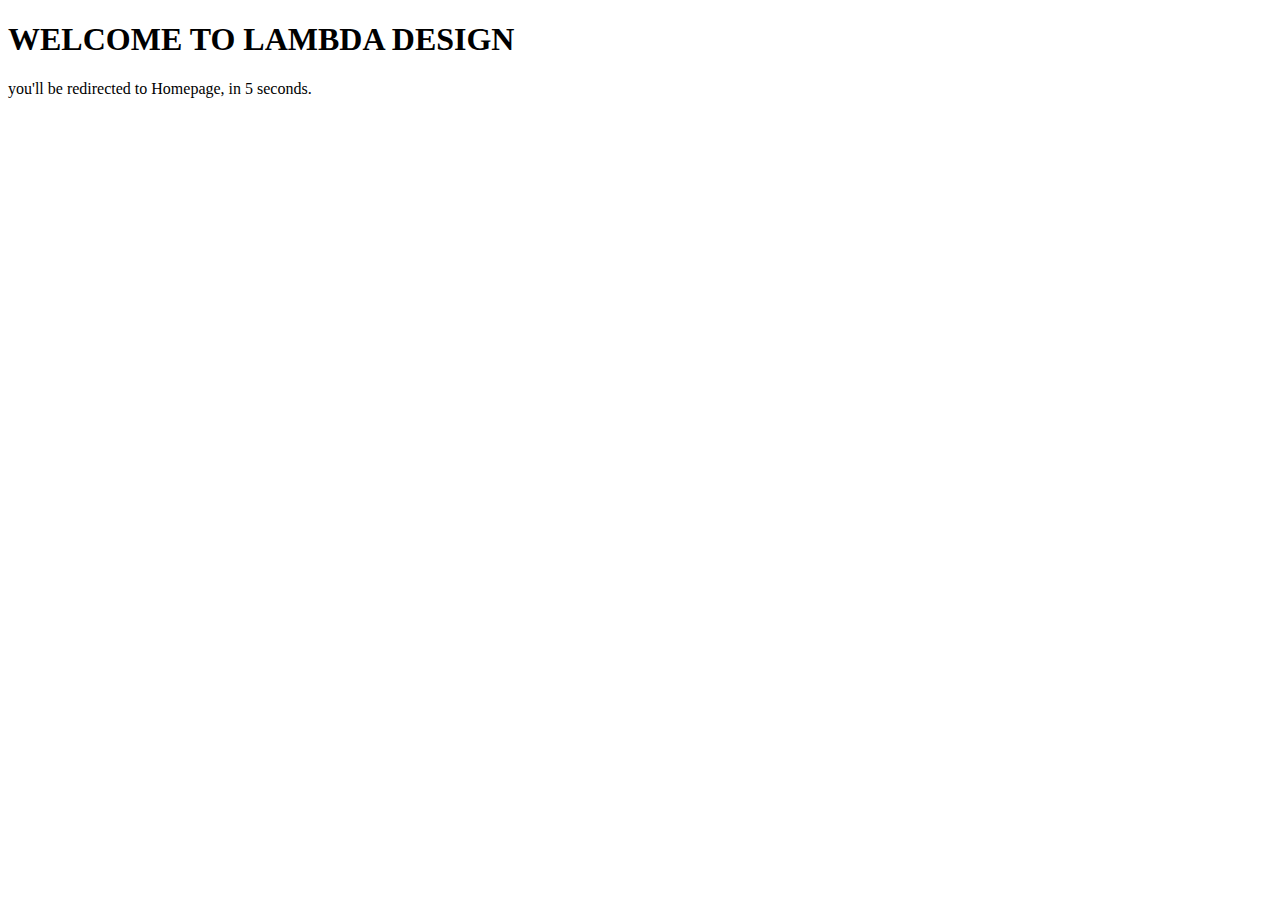
<file: index.html>
<!DOCTYPE html>
<html>
<head>
   <title>HTML Redirect</title>
   <meta http-equiv="refresh" content="5; url = halaman1.php" />
</head>
<body>
   <h1>WELCOME TO LAMBDA DESIGN</h1>
   <p>you'll be redirected to Homepage, in 5 seconds.</p>
</body>
</html>
</file>
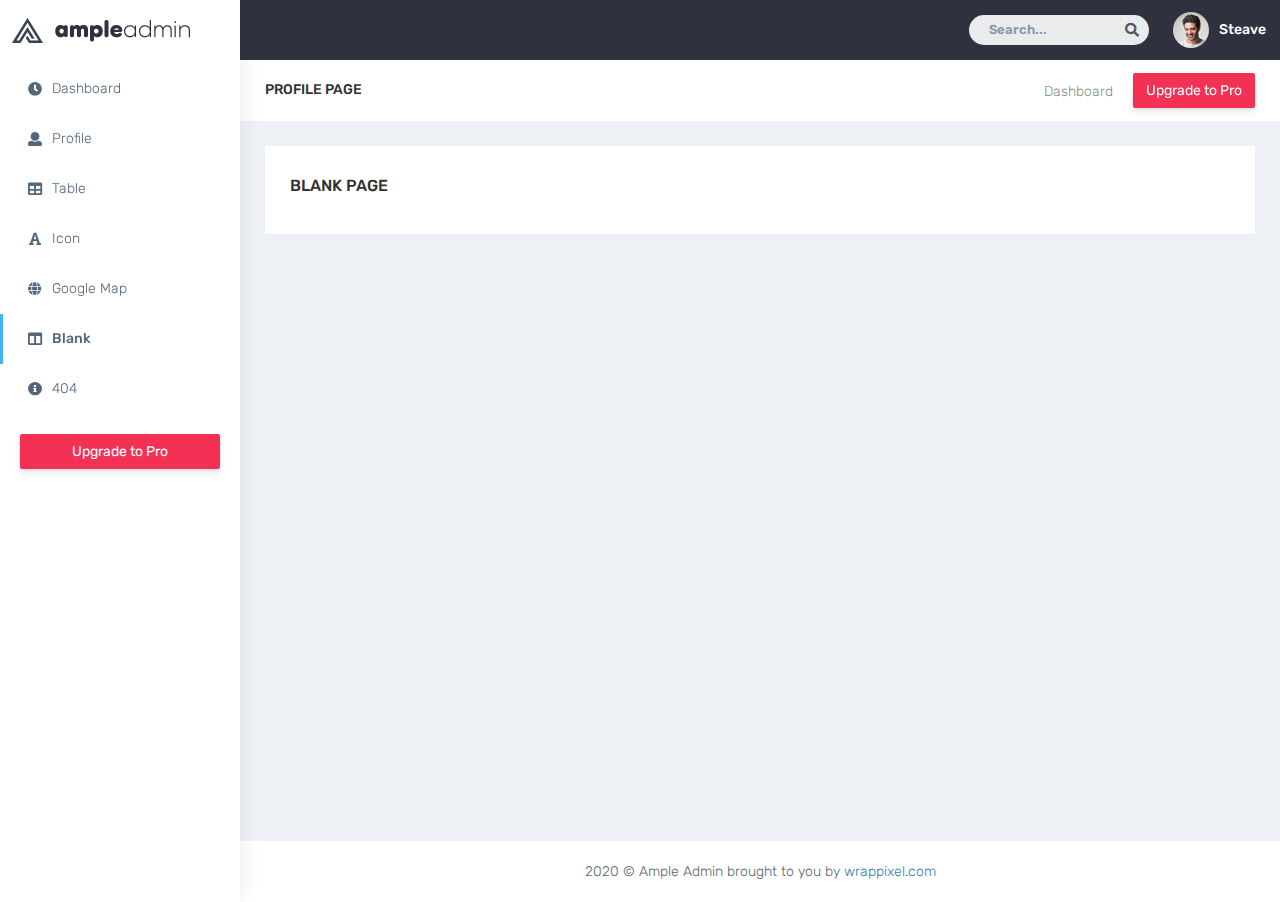
<file: admin/blank.html>
<!DOCTYPE html>
<html dir="ltr" lang="en">

<head>
    <meta charset="utf-8">
    <meta http-equiv="X-UA-Compatible" content="IE=edge">
    <!-- Tell the browser to be responsive to screen width -->
    <meta name="viewport" content="width=device-width, initial-scale=1">
    <meta name="keywords"
        content="wrappixel, admin dashboard, html css dashboard, web dashboard, bootstrap 4 admin, bootstrap 4, css3 dashboard, bootstrap 4 dashboard, Ample lite admin bootstrap 4 dashboard, frontend, responsive bootstrap 4 admin template, Ample admin lite dashboard bootstrap 4 dashboard template">
    <meta name="description"
        content="Ample Admin Lite is powerful and clean admin dashboard template, inpired from Bootstrap Framework">
    <meta name="robots" content="noindex,nofollow">
    <title>Ample Admin Lite Template by WrapPixel</title>
    <link rel="canonical" href="https://www.wrappixel.com/templates/ample-admin-lite/" />
    <!-- Favicon icon -->
    <link rel="icon" type="image/png" sizes="16x16" href="plugins/images/favicon.png">
    <!-- Custom CSS -->
   <link href="css/style.min.css" rel="stylesheet">
    <!-- HTML5 Shim and Respond.js IE8 support of HTML5 elements and media queries -->
    <!-- WARNING: Respond.js doesn't work if you view the page via file:// -->
    <!--[if lt IE 9]>
    <script src="https://oss.maxcdn.com/libs/html5shiv/3.7.0/html5shiv.js"></script>
    <script src="https://oss.maxcdn.com/libs/respond.js/1.4.2/respond.min.js"></script>
<![endif]-->
</head>

<body>
    <!-- ============================================================== -->
    <!-- Preloader - style you can find in spinners.css -->
    <!-- ============================================================== -->
    <div class="preloader">
        <div class="lds-ripple">
            <div class="lds-pos"></div>
            <div class="lds-pos"></div>
        </div>
    </div>
    <!-- ============================================================== -->
    <!-- Main wrapper - style you can find in pages.scss -->
    <!-- ============================================================== -->
    <div id="main-wrapper" data-layout="vertical" data-navbarbg="skin5" data-sidebartype="full"
        data-sidebar-position="absolute" data-header-position="absolute" data-boxed-layout="full">
        <!-- ============================================================== -->
        <!-- Topbar header - style you can find in pages.scss -->
        <!-- ============================================================== -->
        <header class="topbar" data-navbarbg="skin5">
            <nav class="navbar top-navbar navbar-expand-md navbar-dark">
                <div class="navbar-header" data-logobg="skin6">
                    <!-- ============================================================== -->
                    <!-- Logo -->
                    <!-- ============================================================== -->
                    <a class="navbar-brand" href="dashboard.html">
                        <!-- Logo icon -->
                        <b class="logo-icon">
                            <!-- Dark Logo icon -->
                            <img src="plugins/images/logo-icon.png" alt="homepage" />
                        </b>
                        <!--End Logo icon -->
                        <!-- Logo text -->
                        <span class="logo-text">
                            <!-- dark Logo text -->
                            <img src="plugins/images/logo-text.png" alt="homepage" />
                        </span>
                    </a>
                    <!-- ============================================================== -->
                    <!-- End Logo -->
                    <!-- ============================================================== -->
                    <!-- ============================================================== -->
                    <!-- toggle and nav items -->
                    <!-- ============================================================== -->
                    <a class="nav-toggler waves-effect waves-light text-dark d-block d-md-none"
                        href="javascript:void(0)"><i class="ti-menu ti-close"></i></a>
                </div>
                <!-- ============================================================== -->
                <!-- End Logo -->
                <!-- ============================================================== -->
                <div class="navbar-collapse collapse" id="navbarSupportedContent" data-navbarbg="skin5">
                    <ul class="navbar-nav d-none d-md-block d-lg-none">
                        <li class="nav-item">
                            <a class="nav-toggler nav-link waves-effect waves-light text-white"
                                href="javascript:void(0)"><i class="ti-menu ti-close"></i></a>
                        </li>
                    </ul>
                    <!-- ============================================================== -->
                    <!-- Right side toggle and nav items -->
                    <!-- ============================================================== -->
                    <ul class="navbar-nav ml-auto d-flex align-items-center">

                        <!-- ============================================================== -->
                        <!-- Search -->
                        <!-- ============================================================== -->
                        <li class=" in">
                            <form role="search" class="app-search d-none d-md-block mr-3">
                                <input type="text" placeholder="Search..." class="form-control mt-0">
                                <a href="" class="active">
                                    <i class="fa fa-search"></i>
                                </a>
                            </form>
                        </li>
                        <!-- ============================================================== -->
                        <!-- User profile and search -->
                        <!-- ============================================================== -->
                        <li>
                            <a class="profile-pic" href="#">
                                <img src="plugins/images/users/varun.jpg" alt="user-img" width="36"
                                    class="img-circle"><span class="text-white font-medium">Steave</span></a>
                        </li>
                        <!-- ============================================================== -->
                        <!-- User profile and search -->
                        <!-- ============================================================== -->
                    </ul>
                </div>
            </nav>
        </header>
        <!-- ============================================================== -->
        <!-- End Topbar header -->
        <!-- ============================================================== -->
        <!-- ============================================================== -->
        <!-- Left Sidebar - style you can find in sidebar.scss  -->
        <!-- ============================================================== -->
        <aside class="left-sidebar" data-sidebarbg="skin6">
            <!-- Sidebar scroll-->
            <div class="scroll-sidebar">
                <!-- Sidebar navigation-->
                <nav class="sidebar-nav">
                    <ul id="sidebarnav">
                        <!-- User Profile-->
                        <li class="sidebar-item"> <a class="sidebar-link waves-effect waves-dark sidebar-link"
                                href="index.html" aria-expanded="false"><i class="fas fa-clock fa-fw"
                                    aria-hidden="true"></i><span class="hide-menu">Dashboard</span></a></li>
                        <li class="sidebar-item"> <a class="sidebar-link waves-effect waves-dark sidebar-link"
                                href="profile.html" aria-expanded="false">
                                <i class="fa fa-user" aria-hidden="true"></i><span class="hide-menu">Profile</span></a>
                        </li>
                        <li class="sidebar-item"> <a class="sidebar-link waves-effect waves-dark sidebar-link"
                                href="basic-table.html" aria-expanded="false"><i class="fa fa-table"
                                    aria-hidden="true"></i><span class="hide-menu">Table</span></a></li>
                        <li class="sidebar-item"> <a class="sidebar-link waves-effect waves-dark sidebar-link"
                                href="fontawesome.html" aria-expanded="false"><i class="fa fa-font"
                                    aria-hidden="true"></i><span class="hide-menu">Icon</span></a></li>
                        <li class="sidebar-item"> <a class="sidebar-link waves-effect waves-dark sidebar-link"
                                href="map-google.html" aria-expanded="false"><i class="fa fa-globe"
                                    aria-hidden="true"></i><span class="hide-menu">Google Map</span></a></li>
                        <li class="sidebar-item"> <a class="sidebar-link waves-effect waves-dark sidebar-link"
                                href="blank.html" aria-expanded="false"><i class="fa fa-columns"
                                    aria-hidden="true"></i><span class="hide-menu">Blank</span></a></li>
                        <li class="sidebar-item"> <a class="sidebar-link waves-effect waves-dark sidebar-link"
                                href="404.html" aria-expanded="false"><i class="fa fa-info-circle"
                                    aria-hidden="true"></i><span class="hide-menu">404</span></a></li>
                        <li class="text-center p-20 upgrade-btn">
                            <a href="https://wrappixel.com/templates/ampleadmin/"
                                class="btn btn-block btn-danger text-white" target="_blank">Upgrade to
                                Pro</a>
                        </li>
                    </ul>

                </nav>
                <!-- End Sidebar navigation -->
            </div>
            <!-- End Sidebar scroll-->
        </aside>
        <!-- ============================================================== -->
        <!-- End Left Sidebar - style you can find in sidebar.scss  -->
        <!-- ============================================================== -->
        <!-- ============================================================== -->
        <!-- Page wrapper  -->
        <!-- ============================================================== -->
        <div class="page-wrapper" style="min-height: 250px;">
            <!-- ============================================================== -->
            <!-- Bread crumb and right sidebar toggle -->
            <!-- ============================================================== -->
            <div class="page-breadcrumb bg-white">
                <div class="row align-items-center">
                    <div class="col-lg-3 col-md-4 col-sm-4 col-xs-12">
                        <h4 class="page-title text-uppercase font-medium font-14">Profile Page</h4>
                    </div>
                    <div class="col-lg-9 col-sm-8 col-md-8 col-xs-12">
                        <div class="d-md-flex">
                            <ol class="breadcrumb ml-auto">
                                <li><a href="#">Dashboard</a></li>
                            </ol>
                            <a href="https://wrappixel.com/templates/ampleadmin/" target="_blank"
                                class="btn btn-danger  d-none d-md-block pull-right m-l-20 hidden-xs hidden-sm waves-effect waves-light">Upgrade
                                to Pro</a>
                        </div>
                    </div>
                </div>
                <!-- /.col-lg-12 -->
            </div>
            <!-- ============================================================== -->
            <!-- End Bread crumb and right sidebar toggle -->
            <!-- ============================================================== -->
            <!-- ============================================================== -->
            <!-- Container fluid  -->
            <!-- ============================================================== -->
            <div class="container-fluid">
                <!-- ============================================================== -->
                <!-- Start Page Content -->
                <!-- ============================================================== -->
                <div class="row">
                    <div class="col-md-12">
                        <div class="white-box">
                            <h3 class="box-title">Blank Page</h3>
                        </div>
                    </div>
                </div>
                <!-- ============================================================== -->
                <!-- End PAge Content -->
                <!-- ============================================================== -->
                <!-- ============================================================== -->
                <!-- Right sidebar -->
                <!-- ============================================================== -->
                <!-- .right-sidebar -->
                <!-- ============================================================== -->
                <!-- End Right sidebar -->
                <!-- ============================================================== -->
            </div>
            <!-- ============================================================== -->
            <!-- End Container fluid  -->
            <!-- ============================================================== -->
            <!-- ============================================================== -->
            <!-- footer -->
            <!-- ============================================================== -->
            <footer class="footer text-center"> 2020 © Ample Admin brought to you by <a
                    href="https://www.wrappixel.com/">wrappixel.com</a>
            </footer>
            <!-- ============================================================== -->
            <!-- End footer -->
            <!-- ============================================================== -->
        </div>
        <!-- ============================================================== -->
        <!-- End Page wrapper  -->
        <!-- ============================================================== -->
    </div>
    <!-- ============================================================== -->
    <!-- End Wrapper -->
    <!-- ============================================================== -->
    <!-- ============================================================== -->
    <!-- All Jquery -->
    <!-- ============================================================== -->
    <script src="plugins/bower_components/jquery/dist/jquery.min.js"></script>
    <!-- Bootstrap tether Core JavaScript -->
    <script src="plugins/bower_components/popper.js/dist/umd/popper.min.js"></script>
    <script src="bootstrap/dist/js/bootstrap.min.js"></script>
    <script src="js/app-style-switcher.js"></script>
    <!--Wave Effects -->
    <script src="js/waves.js"></script>
    <!--Menu sidebar -->
    <script src="js/sidebarmenu.js"></script>
    <!--Custom JavaScript -->
    <script src="js/custom.js"></script>
</body>

</html>
</file>
<file: admin/css/style.min.css>
@import url("https://fonts.googleapis.com/css?family=Rubik:300,400,500,700,900");@import url(icons/font-awesome/css/fontawesome-all.min.css);@import url(icons/themify-icons/themify-icons.css);.search-box .app-search .form-control{border-radius:0px}.topbar .dropdown-menu .with-arrow>span{transform:rotate(45deg);-ms-transform:rotate(45deg);-webkit-transform:rotate(45deg);-o-transform:rotate(45deg);-moz-transform:rotate(45deg)}

/*!
 * Bootstrap v4.5.2 (https://getbootstrap.com/)
 * Copyright 2011-2020 The Bootstrap Authors
 * Copyright 2011-2020 Twitter, Inc.
 * Licensed under MIT (https://github.com/twbs/bootstrap/blob/main/LICENSE)
 */:root{--blue:#007bff;--indigo:#6610f2;--purple:#6f42c1;--pink:#e83e8c;--red:#f33155;--orange:#fd7e14;--yellow:#ffc107;--green:#7ace4c;--teal:#20c997;--cyan:#4fc3f7;--white:#fff;--gray:#8898aa;--gray-dark:#313131;--primary:#707cd2;--secondary:#8898aa;--success:#7ace4c;--info:#2cabe3;--warning:#ffc36d;--danger:#f33155;--light:#f7fafc;--dark:#313131;--cyan:#4fc3f7;--orange:#ffc36d;--purple:#707cd2;--inverse:#4c5667;--breakpoint-xs:0;--breakpoint-sm:576px;--breakpoint-md:768px;--breakpoint-lg:992px;--breakpoint-xl:1200px;--breakpoint-xlg:1600px;--font-family-sans-serif:"Rubik", sans-serif;--font-family-monospace:SFMono-Regular, Menlo, Monaco, Consolas, "Liberation Mono", "Courier New", monospace}*,:after,:before{-webkit-box-sizing:border-box;box-sizing:border-box}html{font-family:sans-serif;line-height:1.15;-webkit-text-size-adjust:100%;-webkit-tap-highlight-color:rgba(0, 0, 0, 0)}article,aside,figcaption,figure,footer,header,hgroup,main,nav,section{display:block}body{margin:0;font-family:"Rubik", sans-serif;font-size:0.875rem;font-weight:400;line-height:1.5;color:#313131;text-align:left;background-color:#edf1f5}[tabindex="-1"]:focus:not(:focus-visible){outline:0!important}hr{-webkit-box-sizing:content-box;box-sizing:content-box;height:0;overflow:visible}h1,h2,h3,h4,h5,h6{margin-top:0;margin-bottom:0.5rem}p{margin-top:0;margin-bottom:1rem}abbr[data-original-title],abbr[title]{text-decoration:underline;-webkit-text-decoration:underline dotted;text-decoration:underline dotted;cursor:help;border-bottom:0;text-decoration-skip-ink:none}address{margin-bottom:1rem;font-style:normal;line-height:inherit}dl,ol,ul{margin-top:0;margin-bottom:1rem}ol ol,ol ul,ul ol,ul ul{margin-bottom:0}dt{font-weight:700}dd{margin-bottom:.5rem;margin-left:0}blockquote{margin:0 0 1rem}b,strong{font-weight:bolder}small{font-size:80%}sub,sup{position:relative;font-size:75%;line-height:0;vertical-align:baseline}sub{bottom:-.25em}sup{top:-.5em}a{color:#707cd2;text-decoration:none;background-color:transparent}a:hover{color:#3b4abb;text-decoration:none}a:not([href]):not([class]){color:inherit;text-decoration:none}a:not([href]):not([class]):hover{color:inherit;text-decoration:none}code,kbd,pre,samp{font-family:SFMono-Regular, Menlo, Monaco, Consolas, "Liberation Mono", "Courier New", monospace;font-size:1em}pre{margin-top:0;margin-bottom:1rem;overflow:auto;-ms-overflow-style:scrollbar}figure{margin:0 0 1rem}img{vertical-align:middle;border-style:none}svg{overflow:hidden;vertical-align:middle}table{border-collapse:collapse}caption{padding-top:0.9375rem 0.4rem;padding-bottom:0.9375rem 0.4rem;color:#8d9ea7;text-align:left;caption-side:bottom}th{text-align:inherit}label{display:inline-block;margin-bottom:0.5rem}button{border-radius:0}button:focus{outline:1px dotted;outline:5px auto -webkit-focus-ring-color}button,input,optgroup,select,textarea{margin:0;font-family:inherit;font-size:inherit;line-height:inherit}button,input{overflow:visible}button,select{text-transform:none}[role=button]{cursor:pointer}select{word-wrap:normal}[type=button],[type=reset],[type=submit],button{-webkit-appearance:button}[type=button]:not(:disabled),[type=reset]:not(:disabled),[type=submit]:not(:disabled),button:not(:disabled){cursor:pointer}[type=button]::-moz-focus-inner,[type=reset]::-moz-focus-inner,[type=submit]::-moz-focus-inner,button::-moz-focus-inner{padding:0;border-style:none}input[type=checkbox],input[type=radio]{-webkit-box-sizing:border-box;box-sizing:border-box;padding:0}textarea{overflow:auto;resize:vertical}fieldset{min-width:0;padding:0;margin:0;border:0}legend{display:block;width:100%;max-width:100%;padding:0;margin-bottom:.5rem;font-size:1.5rem;line-height:inherit;color:inherit;white-space:normal}progress{vertical-align:baseline}[type=number]::-webkit-inner-spin-button,[type=number]::-webkit-outer-spin-button{height:auto}[type=search]{outline-offset:-2px;-webkit-appearance:none}[type=search]::-webkit-search-decoration{-webkit-appearance:none}::-webkit-file-upload-button{font:inherit;-webkit-appearance:button}output{display:inline-block}summary{display:list-item;cursor:pointer}template{display:none}[hidden]{display:none!important}.h1,.h2,.h3,.h4,.h5,.h6,h1,h2,h3,h4,h5,h6{margin-bottom:0.5rem;font-weight:400;line-height:1.2;color:inherit}.h1,h1{font-size:2.25rem}.h2,h2{font-size:1.5rem}.h3,h3{font-size:1.3125rem}.h4,h4{font-size:1.125rem}.h5,h5{font-size:0.875rem}.h6,h6{font-size:0.75rem}.lead{font-size:1.09375rem;font-weight:300}.display-1{font-size:6rem;font-weight:300;line-height:1.2}.display-2{font-size:5.5rem;font-weight:300;line-height:1.2}.display-3{font-size:4.5rem;font-weight:300;line-height:1.2}.display-4{font-size:3.5rem;font-weight:300;line-height:1.2}hr{margin-top:1rem;margin-bottom:1rem;border:0;border-top:1px solid rgba(0, 0, 0, 0.1)}.small,small{font-size:80%;font-weight:400}.mark,mark{padding:0.2em;background-color:#fcf8e3}.list-unstyled{padding-left:0;list-style:none}.list-inline{padding-left:0;list-style:none}.list-inline-item{display:inline-block}.list-inline-item:not(:last-child){margin-right:0.5rem}.initialism{font-size:90%;text-transform:uppercase}.blockquote{margin-bottom:1rem;font-size:1.09375rem}.blockquote-footer{display:block;font-size:80%;color:#8898aa}.blockquote-footer:before{content:"\2014\00A0"}.img-fluid{max-width:100%;height:auto}.img-thumbnail{padding:0.25rem;background-color:#edf1f5;border:1px solid #e4e7ea;border-radius:2px;-webkit-box-shadow:0 1px 2px rgba(0, 0, 0, 0.075);box-shadow:0 1px 2px rgba(0, 0, 0, 0.075);max-width:100%;height:auto}.figure{display:inline-block}.figure-img{margin-bottom:0.5rem;line-height:1}.figure-caption{font-size:90%;color:#8898aa}code{font-size:87.5%;color:#e83e8c;word-wrap:break-word}a>code{color:inherit}kbd{padding:0.2rem 0.4rem;font-size:87.5%;color:#fff;background-color:#797979;border-radius:1px;-webkit-box-shadow:inset 0 -0.1rem 0 rgba(0, 0, 0, 0.25);box-shadow:inset 0 -0.1rem 0 rgba(0, 0, 0, 0.25)}kbd kbd{padding:0;font-size:100%;font-weight:700;-webkit-box-shadow:none;box-shadow:none}pre{display:block;font-size:87.5%;color:#797979}pre code{font-size:inherit;color:inherit;word-break:normal}.pre-scrollable{max-height:340px;overflow-y:scroll}.container,.container-fluid,.container-lg,.container-md,.container-sm,.container-xl{width:100%;padding-right:15px;padding-left:15px;margin-right:auto;margin-left:auto}@media (min-width:576px){.container,.container-sm{max-width:540px}}@media (min-width:768px){.container,.container-md,.container-sm{max-width:720px}}@media (min-width:992px){.container,.container-lg,.container-md,.container-sm{max-width:960px}}@media (min-width:1200px){.container,.container-lg,.container-md,.container-sm,.container-xl{max-width:1140px}}.row{display:-webkit-box;display:-ms-flexbox;display:flex;-ms-flex-wrap:wrap;flex-wrap:wrap;margin-right:-15px;margin-left:-15px}.no-gutters{margin-right:0;margin-left:0}.no-gutters>.col,.no-gutters>[class*=col-]{padding-right:0;padding-left:0}.col,.col-1,.col-2,.col-3,.col-4,.col-5,.col-6,.col-7,.col-8,.col-9,.col-10,.col-11,.col-12,.col-auto,.col-lg,.col-lg-1,.col-lg-2,.col-lg-3,.col-lg-4,.col-lg-5,.col-lg-6,.col-lg-7,.col-lg-8,.col-lg-9,.col-lg-10,.col-lg-11,.col-lg-12,.col-lg-auto,.col-md,.col-md-1,.col-md-2,.col-md-3,.col-md-4,.col-md-5,.col-md-6,.col-md-7,.col-md-8,.col-md-9,.col-md-10,.col-md-11,.col-md-12,.col-md-auto,.col-sm,.col-sm-1,.col-sm-2,.col-sm-3,.col-sm-4,.col-sm-5,.col-sm-6,.col-sm-7,.col-sm-8,.col-sm-9,.col-sm-10,.col-sm-11,.col-sm-12,.col-sm-auto,.col-xl,.col-xl-1,.col-xl-2,.col-xl-3,.col-xl-4,.col-xl-5,.col-xl-6,.col-xl-7,.col-xl-8,.col-xl-9,.col-xl-10,.col-xl-11,.col-xl-12,.col-xl-auto,.col-xlg,.col-xlg-1,.col-xlg-2,.col-xlg-3,.col-xlg-4,.col-xlg-5,.col-xlg-6,.col-xlg-7,.col-xlg-8,.col-xlg-9,.col-xlg-10,.col-xlg-11,.col-xlg-12,.col-xlg-auto{position:relative;width:100%;padding-right:15px;padding-left:15px}.col{-ms-flex-preferred-size:0;flex-basis:0;-webkit-box-flex:1;-ms-flex-positive:1;flex-grow:1;max-width:100%}.row-cols-1>*{-webkit-box-flex:0;-ms-flex:0 0 100%;flex:0 0 100%;max-width:100%}.row-cols-2>*{-webkit-box-flex:0;-ms-flex:0 0 50%;flex:0 0 50%;max-width:50%}.row-cols-3>*{-webkit-box-flex:0;-ms-flex:0 0 33.33333%;flex:0 0 33.33333%;max-width:33.33333%}.row-cols-4>*{-webkit-box-flex:0;-ms-flex:0 0 25%;flex:0 0 25%;max-width:25%}.row-cols-5>*{-webkit-box-flex:0;-ms-flex:0 0 20%;flex:0 0 20%;max-width:20%}.row-cols-6>*{-webkit-box-flex:0;-ms-flex:0 0 16.66667%;flex:0 0 16.66667%;max-width:16.66667%}.col-auto{-webkit-box-flex:0;-ms-flex:0 0 auto;flex:0 0 auto;width:auto;max-width:100%}.col-1{-webkit-box-flex:0;-ms-flex:0 0 8.33333%;flex:0 0 8.33333%;max-width:8.33333%}.col-2{-webkit-box-flex:0;-ms-flex:0 0 16.66667%;flex:0 0 16.66667%;max-width:16.66667%}.col-3{-webkit-box-flex:0;-ms-flex:0 0 25%;flex:0 0 25%;max-width:25%}.col-4{-webkit-box-flex:0;-ms-flex:0 0 33.33333%;flex:0 0 33.33333%;max-width:33.33333%}.col-5{-webkit-box-flex:0;-ms-flex:0 0 41.66667%;flex:0 0 41.66667%;max-width:41.66667%}.col-6{-webkit-box-flex:0;-ms-flex:0 0 50%;flex:0 0 50%;max-width:50%}.col-7{-webkit-box-flex:0;-ms-flex:0 0 58.33333%;flex:0 0 58.33333%;max-width:58.33333%}.col-8{-webkit-box-flex:0;-ms-flex:0 0 66.66667%;flex:0 0 66.66667%;max-width:66.66667%}.col-9{-webkit-box-flex:0;-ms-flex:0 0 75%;flex:0 0 75%;max-width:75%}.col-10{-webkit-box-flex:0;-ms-flex:0 0 83.33333%;flex:0 0 83.33333%;max-width:83.33333%}.col-11{-webkit-box-flex:0;-ms-flex:0 0 91.66667%;flex:0 0 91.66667%;max-width:91.66667%}.col-12{-webkit-box-flex:0;-ms-flex:0 0 100%;flex:0 0 100%;max-width:100%}.order-first{-webkit-box-ordinal-group:0;-ms-flex-order:-1;order:-1}.order-last{-webkit-box-ordinal-group:14;-ms-flex-order:13;order:13}.order-0{-webkit-box-ordinal-group:1;-ms-flex-order:0;order:0}.order-1{-webkit-box-ordinal-group:2;-ms-flex-order:1;order:1}.order-2{-webkit-box-ordinal-group:3;-ms-flex-order:2;order:2}.order-3{-webkit-box-ordinal-group:4;-ms-flex-order:3;order:3}.order-4{-webkit-box-ordinal-group:5;-ms-flex-order:4;order:4}.order-5{-webkit-box-ordinal-group:6;-ms-flex-order:5;order:5}.order-6{-webkit-box-ordinal-group:7;-ms-flex-order:6;order:6}.order-7{-webkit-box-ordinal-group:8;-ms-flex-order:7;order:7}.order-8{-webkit-box-ordinal-group:9;-ms-flex-order:8;order:8}.order-9{-webkit-box-ordinal-group:10;-ms-flex-order:9;order:9}.order-10{-webkit-box-ordinal-group:11;-ms-flex-order:10;order:10}.order-11{-webkit-box-ordinal-group:12;-ms-flex-order:11;order:11}.order-12{-webkit-box-ordinal-group:13;-ms-flex-order:12;order:12}.offset-1{margin-left:8.33333%}.offset-2{margin-left:16.66667%}.offset-3{margin-left:25%}.offset-4{margin-left:33.33333%}.offset-5{margin-left:41.66667%}.offset-6{margin-left:50%}.offset-7{margin-left:58.33333%}.offset-8{margin-left:66.66667%}.offset-9{margin-left:75%}.offset-10{margin-left:83.33333%}.offset-11{margin-left:91.66667%}@media (min-width:576px){.col-sm{-ms-flex-preferred-size:0;flex-basis:0;-webkit-box-flex:1;-ms-flex-positive:1;flex-grow:1;max-width:100%}.row-cols-sm-1>*{-webkit-box-flex:0;-ms-flex:0 0 100%;flex:0 0 100%;max-width:100%}.row-cols-sm-2>*{-webkit-box-flex:0;-ms-flex:0 0 50%;flex:0 0 50%;max-width:50%}.row-cols-sm-3>*{-webkit-box-flex:0;-ms-flex:0 0 33.33333%;flex:0 0 33.33333%;max-width:33.33333%}.row-cols-sm-4>*{-webkit-box-flex:0;-ms-flex:0 0 25%;flex:0 0 25%;max-width:25%}.row-cols-sm-5>*{-webkit-box-flex:0;-ms-flex:0 0 20%;flex:0 0 20%;max-width:20%}.row-cols-sm-6>*{-webkit-box-flex:0;-ms-flex:0 0 16.66667%;flex:0 0 16.66667%;max-width:16.66667%}.col-sm-auto{-webkit-box-flex:0;-ms-flex:0 0 auto;flex:0 0 auto;width:auto;max-width:100%}.col-sm-1{-webkit-box-flex:0;-ms-flex:0 0 8.33333%;flex:0 0 8.33333%;max-width:8.33333%}.col-sm-2{-webkit-box-flex:0;-ms-flex:0 0 16.66667%;flex:0 0 16.66667%;max-width:16.66667%}.col-sm-3{-webkit-box-flex:0;-ms-flex:0 0 25%;flex:0 0 25%;max-width:25%}.col-sm-4{-webkit-box-flex:0;-ms-flex:0 0 33.33333%;flex:0 0 33.33333%;max-width:33.33333%}.col-sm-5{-webkit-box-flex:0;-ms-flex:0 0 41.66667%;flex:0 0 41.66667%;max-width:41.66667%}.col-sm-6{-webkit-box-flex:0;-ms-flex:0 0 50%;flex:0 0 50%;max-width:50%}.col-sm-7{-webkit-box-flex:0;-ms-flex:0 0 58.33333%;flex:0 0 58.33333%;max-width:58.33333%}.col-sm-8{-webkit-box-flex:0;-ms-flex:0 0 66.66667%;flex:0 0 66.66667%;max-width:66.66667%}.col-sm-9{-webkit-box-flex:0;-ms-flex:0 0 75%;flex:0 0 75%;max-width:75%}.col-sm-10{-webkit-box-flex:0;-ms-flex:0 0 83.33333%;flex:0 0 83.33333%;max-width:83.33333%}.col-sm-11{-webkit-box-flex:0;-ms-flex:0 0 91.66667%;flex:0 0 91.66667%;max-width:91.66667%}.col-sm-12{-webkit-box-flex:0;-ms-flex:0 0 100%;flex:0 0 100%;max-width:100%}.order-sm-first{-webkit-box-ordinal-group:0;-ms-flex-order:-1;order:-1}.order-sm-last{-webkit-box-ordinal-group:14;-ms-flex-order:13;order:13}.order-sm-0{-webkit-box-ordinal-group:1;-ms-flex-order:0;order:0}.order-sm-1{-webkit-box-ordinal-group:2;-ms-flex-order:1;order:1}.order-sm-2{-webkit-box-ordinal-group:3;-ms-flex-order:2;order:2}.order-sm-3{-webkit-box-ordinal-group:4;-ms-flex-order:3;order:3}.order-sm-4{-webkit-box-ordinal-group:5;-ms-flex-order:4;order:4}.order-sm-5{-webkit-box-ordinal-group:6;-ms-flex-order:5;order:5}.order-sm-6{-webkit-box-ordinal-group:7;-ms-flex-order:6;order:6}.order-sm-7{-webkit-box-ordinal-group:8;-ms-flex-order:7;order:7}.order-sm-8{-webkit-box-ordinal-group:9;-ms-flex-order:8;order:8}.order-sm-9{-webkit-box-ordinal-group:10;-ms-flex-order:9;order:9}.order-sm-10{-webkit-box-ordinal-group:11;-ms-flex-order:10;order:10}.order-sm-11{-webkit-box-ordinal-group:12;-ms-flex-order:11;order:11}.order-sm-12{-webkit-box-ordinal-group:13;-ms-flex-order:12;order:12}.offset-sm-0{margin-left:0}.offset-sm-1{margin-left:8.33333%}.offset-sm-2{margin-left:16.66667%}.offset-sm-3{margin-left:25%}.offset-sm-4{margin-left:33.33333%}.offset-sm-5{margin-left:41.66667%}.offset-sm-6{margin-left:50%}.offset-sm-7{margin-left:58.33333%}.offset-sm-8{margin-left:66.66667%}.offset-sm-9{margin-left:75%}.offset-sm-10{margin-left:83.33333%}.offset-sm-11{margin-left:91.66667%}}@media (min-width:768px){.col-md{-ms-flex-preferred-size:0;flex-basis:0;-webkit-box-flex:1;-ms-flex-positive:1;flex-grow:1;max-width:100%}.row-cols-md-1>*{-webkit-box-flex:0;-ms-flex:0 0 100%;flex:0 0 100%;max-width:100%}.row-cols-md-2>*{-webkit-box-flex:0;-ms-flex:0 0 50%;flex:0 0 50%;max-width:50%}.row-cols-md-3>*{-webkit-box-flex:0;-ms-flex:0 0 33.33333%;flex:0 0 33.33333%;max-width:33.33333%}.row-cols-md-4>*{-webkit-box-flex:0;-ms-flex:0 0 25%;flex:0 0 25%;max-width:25%}.row-cols-md-5>*{-webkit-box-flex:0;-ms-flex:0 0 20%;flex:0 0 20%;max-width:20%}.row-cols-md-6>*{-webkit-box-flex:0;-ms-flex:0 0 16.66667%;flex:0 0 16.66667%;max-width:16.66667%}.col-md-auto{-webkit-box-flex:0;-ms-flex:0 0 auto;flex:0 0 auto;width:auto;max-width:100%}.col-md-1{-webkit-box-flex:0;-ms-flex:0 0 8.33333%;flex:0 0 8.33333%;max-width:8.33333%}.col-md-2{-webkit-box-flex:0;-ms-flex:0 0 16.66667%;flex:0 0 16.66667%;max-width:16.66667%}.col-md-3{-webkit-box-flex:0;-ms-flex:0 0 25%;flex:0 0 25%;max-width:25%}.col-md-4{-webkit-box-flex:0;-ms-flex:0 0 33.33333%;flex:0 0 33.33333%;max-width:33.33333%}.col-md-5{-webkit-box-flex:0;-ms-flex:0 0 41.66667%;flex:0 0 41.66667%;max-width:41.66667%}.col-md-6{-webkit-box-flex:0;-ms-flex:0 0 50%;flex:0 0 50%;max-width:50%}.col-md-7{-webkit-box-flex:0;-ms-flex:0 0 58.33333%;flex:0 0 58.33333%;max-width:58.33333%}.col-md-8{-webkit-box-flex:0;-ms-flex:0 0 66.66667%;flex:0 0 66.66667%;max-width:66.66667%}.col-md-9{-webkit-box-flex:0;-ms-flex:0 0 75%;flex:0 0 75%;max-width:75%}.col-md-10{-webkit-box-flex:0;-ms-flex:0 0 83.33333%;flex:0 0 83.33333%;max-width:83.33333%}.col-md-11{-webkit-box-flex:0;-ms-flex:0 0 91.66667%;flex:0 0 91.66667%;max-width:91.66667%}.col-md-12{-webkit-box-flex:0;-ms-flex:0 0 100%;flex:0 0 100%;max-width:100%}.order-md-first{-webkit-box-ordinal-group:0;-ms-flex-order:-1;order:-1}.order-md-last{-webkit-box-ordinal-group:14;-ms-flex-order:13;order:13}.order-md-0{-webkit-box-ordinal-group:1;-ms-flex-order:0;order:0}.order-md-1{-webkit-box-ordinal-group:2;-ms-flex-order:1;order:1}.order-md-2{-webkit-box-ordinal-group:3;-ms-flex-order:2;order:2}.order-md-3{-webkit-box-ordinal-group:4;-ms-flex-order:3;order:3}.order-md-4{-webkit-box-ordinal-group:5;-ms-flex-order:4;order:4}.order-md-5{-webkit-box-ordinal-group:6;-ms-flex-order:5;order:5}.order-md-6{-webkit-box-ordinal-group:7;-ms-flex-order:6;order:6}.order-md-7{-webkit-box-ordinal-group:8;-ms-flex-order:7;order:7}.order-md-8{-webkit-box-ordinal-group:9;-ms-flex-order:8;order:8}.order-md-9{-webkit-box-ordinal-group:10;-ms-flex-order:9;order:9}.order-md-10{-webkit-box-ordinal-group:11;-ms-flex-order:10;order:10}.order-md-11{-webkit-box-ordinal-group:12;-ms-flex-order:11;order:11}.order-md-12{-webkit-box-ordinal-group:13;-ms-flex-order:12;order:12}.offset-md-0{margin-left:0}.offset-md-1{margin-left:8.33333%}.offset-md-2{margin-left:16.66667%}.offset-md-3{margin-left:25%}.offset-md-4{margin-left:33.33333%}.offset-md-5{margin-left:41.66667%}.offset-md-6{margin-left:50%}.offset-md-7{margin-left:58.33333%}.offset-md-8{margin-left:66.66667%}.offset-md-9{margin-left:75%}.offset-md-10{margin-left:83.33333%}.offset-md-11{margin-left:91.66667%}}@media (min-width:992px){.col-lg{-ms-flex-preferred-size:0;flex-basis:0;-webkit-box-flex:1;-ms-flex-positive:1;flex-grow:1;max-width:100%}.row-cols-lg-1>*{-webkit-box-flex:0;-ms-flex:0 0 100%;flex:0 0 100%;max-width:100%}.row-cols-lg-2>*{-webkit-box-flex:0;-ms-flex:0 0 50%;flex:0 0 50%;max-width:50%}.row-cols-lg-3>*{-webkit-box-flex:0;-ms-flex:0 0 33.33333%;flex:0 0 33.33333%;max-width:33.33333%}.row-cols-lg-4>*{-webkit-box-flex:0;-ms-flex:0 0 25%;flex:0 0 25%;max-width:25%}.row-cols-lg-5>*{-webkit-box-flex:0;-ms-flex:0 0 20%;flex:0 0 20%;max-width:20%}.row-cols-lg-6>*{-webkit-box-flex:0;-ms-flex:0 0 16.66667%;flex:0 0 16.66667%;max-width:16.66667%}.col-lg-auto{-webkit-box-flex:0;-ms-flex:0 0 auto;flex:0 0 auto;width:auto;max-width:100%}.col-lg-1{-webkit-box-flex:0;-ms-flex:0 0 8.33333%;flex:0 0 8.33333%;max-width:8.33333%}.col-lg-2{-webkit-box-flex:0;-ms-flex:0 0 16.66667%;flex:0 0 16.66667%;max-width:16.66667%}.col-lg-3{-webkit-box-flex:0;-ms-flex:0 0 25%;flex:0 0 25%;max-width:25%}.col-lg-4{-webkit-box-flex:0;-ms-flex:0 0 33.33333%;flex:0 0 33.33333%;max-width:33.33333%}.col-lg-5{-webkit-box-flex:0;-ms-flex:0 0 41.66667%;flex:0 0 41.66667%;max-width:41.66667%}.col-lg-6{-webkit-box-flex:0;-ms-flex:0 0 50%;flex:0 0 50%;max-width:50%}.col-lg-7{-webkit-box-flex:0;-ms-flex:0 0 58.33333%;flex:0 0 58.33333%;max-width:58.33333%}.col-lg-8{-webkit-box-flex:0;-ms-flex:0 0 66.66667%;flex:0 0 66.66667%;max-width:66.66667%}.col-lg-9{-webkit-box-flex:0;-ms-flex:0 0 75%;flex:0 0 75%;max-width:75%}.col-lg-10{-webkit-box-flex:0;-ms-flex:0 0 83.33333%;flex:0 0 83.33333%;max-width:83.33333%}.col-lg-11{-webkit-box-flex:0;-ms-flex:0 0 91.66667%;flex:0 0 91.66667%;max-width:91.66667%}.col-lg-12{-webkit-box-flex:0;-ms-flex:0 0 100%;flex:0 0 100%;max-width:100%}.order-lg-first{-webkit-box-ordinal-group:0;-ms-flex-order:-1;order:-1}.order-lg-last{-webkit-box-ordinal-group:14;-ms-flex-order:13;order:13}.order-lg-0{-webkit-box-ordinal-group:1;-ms-flex-order:0;order:0}.order-lg-1{-webkit-box-ordinal-group:2;-ms-flex-order:1;order:1}.order-lg-2{-webkit-box-ordinal-group:3;-ms-flex-order:2;order:2}.order-lg-3{-webkit-box-ordinal-group:4;-ms-flex-order:3;order:3}.order-lg-4{-webkit-box-ordinal-group:5;-ms-flex-order:4;order:4}.order-lg-5{-webkit-box-ordinal-group:6;-ms-flex-order:5;order:5}.order-lg-6{-webkit-box-ordinal-group:7;-ms-flex-order:6;order:6}.order-lg-7{-webkit-box-ordinal-group:8;-ms-flex-order:7;order:7}.order-lg-8{-webkit-box-ordinal-group:9;-ms-flex-order:8;order:8}.order-lg-9{-webkit-box-ordinal-group:10;-ms-flex-order:9;order:9}.order-lg-10{-webkit-box-ordinal-group:11;-ms-flex-order:10;order:10}.order-lg-11{-webkit-box-ordinal-group:12;-ms-flex-order:11;order:11}.order-lg-12{-webkit-box-ordinal-group:13;-ms-flex-order:12;order:12}.offset-lg-0{margin-left:0}.offset-lg-1{margin-left:8.33333%}.offset-lg-2{margin-left:16.66667%}.offset-lg-3{margin-left:25%}.offset-lg-4{margin-left:33.33333%}.offset-lg-5{margin-left:41.66667%}.offset-lg-6{margin-left:50%}.offset-lg-7{margin-left:58.33333%}.offset-lg-8{margin-left:66.66667%}.offset-lg-9{margin-left:75%}.offset-lg-10{margin-left:83.33333%}.offset-lg-11{margin-left:91.66667%}}@media (min-width:1200px){.col-xl{-ms-flex-preferred-size:0;flex-basis:0;-webkit-box-flex:1;-ms-flex-positive:1;flex-grow:1;max-width:100%}.row-cols-xl-1>*{-webkit-box-flex:0;-ms-flex:0 0 100%;flex:0 0 100%;max-width:100%}.row-cols-xl-2>*{-webkit-box-flex:0;-ms-flex:0 0 50%;flex:0 0 50%;max-width:50%}.row-cols-xl-3>*{-webkit-box-flex:0;-ms-flex:0 0 33.33333%;flex:0 0 33.33333%;max-width:33.33333%}.row-cols-xl-4>*{-webkit-box-flex:0;-ms-flex:0 0 25%;flex:0 0 25%;max-width:25%}.row-cols-xl-5>*{-webkit-box-flex:0;-ms-flex:0 0 20%;flex:0 0 20%;max-width:20%}.row-cols-xl-6>*{-webkit-box-flex:0;-ms-flex:0 0 16.66667%;flex:0 0 16.66667%;max-width:16.66667%}.col-xl-auto{-webkit-box-flex:0;-ms-flex:0 0 auto;flex:0 0 auto;width:auto;max-width:100%}.col-xl-1{-webkit-box-flex:0;-ms-flex:0 0 8.33333%;flex:0 0 8.33333%;max-width:8.33333%}.col-xl-2{-webkit-box-flex:0;-ms-flex:0 0 16.66667%;flex:0 0 16.66667%;max-width:16.66667%}.col-xl-3{-webkit-box-flex:0;-ms-flex:0 0 25%;flex:0 0 25%;max-width:25%}.col-xl-4{-webkit-box-flex:0;-ms-flex:0 0 33.33333%;flex:0 0 33.33333%;max-width:33.33333%}.col-xl-5{-webkit-box-flex:0;-ms-flex:0 0 41.66667%;flex:0 0 41.66667%;max-width:41.66667%}.col-xl-6{-webkit-box-flex:0;-ms-flex:0 0 50%;flex:0 0 50%;max-width:50%}.col-xl-7{-webkit-box-flex:0;-ms-flex:0 0 58.33333%;flex:0 0 58.33333%;max-width:58.33333%}.col-xl-8{-webkit-box-flex:0;-ms-flex:0 0 66.66667%;flex:0 0 66.66667%;max-width:66.66667%}.col-xl-9{-webkit-box-flex:0;-ms-flex:0 0 75%;flex:0 0 75%;max-width:75%}.col-xl-10{-webkit-box-flex:0;-ms-flex:0 0 83.33333%;flex:0 0 83.33333%;max-width:83.33333%}.col-xl-11{-webkit-box-flex:0;-ms-flex:0 0 91.66667%;flex:0 0 91.66667%;max-width:91.66667%}.col-xl-12{-webkit-box-flex:0;-ms-flex:0 0 100%;flex:0 0 100%;max-width:100%}.order-xl-first{-webkit-box-ordinal-group:0;-ms-flex-order:-1;order:-1}.order-xl-last{-webkit-box-ordinal-group:14;-ms-flex-order:13;order:13}.order-xl-0{-webkit-box-ordinal-group:1;-ms-flex-order:0;order:0}.order-xl-1{-webkit-box-ordinal-group:2;-ms-flex-order:1;order:1}.order-xl-2{-webkit-box-ordinal-group:3;-ms-flex-order:2;order:2}.order-xl-3{-webkit-box-ordinal-group:4;-ms-flex-order:3;order:3}.order-xl-4{-webkit-box-ordinal-group:5;-ms-flex-order:4;order:4}.order-xl-5{-webkit-box-ordinal-group:6;-ms-flex-order:5;order:5}.order-xl-6{-webkit-box-ordinal-group:7;-ms-flex-order:6;order:6}.order-xl-7{-webkit-box-ordinal-group:8;-ms-flex-order:7;order:7}.order-xl-8{-webkit-box-ordinal-group:9;-ms-flex-order:8;order:8}.order-xl-9{-webkit-box-ordinal-group:10;-ms-flex-order:9;order:9}.order-xl-10{-webkit-box-ordinal-group:11;-ms-flex-order:10;order:10}.order-xl-11{-webkit-box-ordinal-group:12;-ms-flex-order:11;order:11}.order-xl-12{-webkit-box-ordinal-group:13;-ms-flex-order:12;order:12}.offset-xl-0{margin-left:0}.offset-xl-1{margin-left:8.33333%}.offset-xl-2{margin-left:16.66667%}.offset-xl-3{margin-left:25%}.offset-xl-4{margin-left:33.33333%}.offset-xl-5{margin-left:41.66667%}.offset-xl-6{margin-left:50%}.offset-xl-7{margin-left:58.33333%}.offset-xl-8{margin-left:66.66667%}.offset-xl-9{margin-left:75%}.offset-xl-10{margin-left:83.33333%}.offset-xl-11{margin-left:91.66667%}}@media (min-width:1600px){.col-xlg{-ms-flex-preferred-size:0;flex-basis:0;-webkit-box-flex:1;-ms-flex-positive:1;flex-grow:1;max-width:100%}.row-cols-xlg-1>*{-webkit-box-flex:0;-ms-flex:0 0 100%;flex:0 0 100%;max-width:100%}.row-cols-xlg-2>*{-webkit-box-flex:0;-ms-flex:0 0 50%;flex:0 0 50%;max-width:50%}.row-cols-xlg-3>*{-webkit-box-flex:0;-ms-flex:0 0 33.33333%;flex:0 0 33.33333%;max-width:33.33333%}.row-cols-xlg-4>*{-webkit-box-flex:0;-ms-flex:0 0 25%;flex:0 0 25%;max-width:25%}.row-cols-xlg-5>*{-webkit-box-flex:0;-ms-flex:0 0 20%;flex:0 0 20%;max-width:20%}.row-cols-xlg-6>*{-webkit-box-flex:0;-ms-flex:0 0 16.66667%;flex:0 0 16.66667%;max-width:16.66667%}.col-xlg-auto{-webkit-box-flex:0;-ms-flex:0 0 auto;flex:0 0 auto;width:auto;max-width:100%}.col-xlg-1{-webkit-box-flex:0;-ms-flex:0 0 8.33333%;flex:0 0 8.33333%;max-width:8.33333%}.col-xlg-2{-webkit-box-flex:0;-ms-flex:0 0 16.66667%;flex:0 0 16.66667%;max-width:16.66667%}.col-xlg-3{-webkit-box-flex:0;-ms-flex:0 0 25%;flex:0 0 25%;max-width:25%}.col-xlg-4{-webkit-box-flex:0;-ms-flex:0 0 33.33333%;flex:0 0 33.33333%;max-width:33.33333%}.col-xlg-5{-webkit-box-flex:0;-ms-flex:0 0 41.66667%;flex:0 0 41.66667%;max-width:41.66667%}.col-xlg-6{-webkit-box-flex:0;-ms-flex:0 0 50%;flex:0 0 50%;max-width:50%}.col-xlg-7{-webkit-box-flex:0;-ms-flex:0 0 58.33333%;flex:0 0 58.33333%;max-width:58.33333%}.col-xlg-8{-webkit-box-flex:0;-ms-flex:0 0 66.66667%;flex:0 0 66.66667%;max-width:66.66667%}.col-xlg-9{-webkit-box-flex:0;-ms-flex:0 0 75%;flex:0 0 75%;max-width:75%}.col-xlg-10{-webkit-box-flex:0;-ms-flex:0 0 83.33333%;flex:0 0 83.33333%;max-width:83.33333%}.col-xlg-11{-webkit-box-flex:0;-ms-flex:0 0 91.66667%;flex:0 0 91.66667%;max-width:91.66667%}.col-xlg-12{-webkit-box-flex:0;-ms-flex:0 0 100%;flex:0 0 100%;max-width:100%}.order-xlg-first{-webkit-box-ordinal-group:0;-ms-flex-order:-1;order:-1}.order-xlg-last{-webkit-box-ordinal-group:14;-ms-flex-order:13;order:13}.order-xlg-0{-webkit-box-ordinal-group:1;-ms-flex-order:0;order:0}.order-xlg-1{-webkit-box-ordinal-group:2;-ms-flex-order:1;order:1}.order-xlg-2{-webkit-box-ordinal-group:3;-ms-flex-order:2;order:2}.order-xlg-3{-webkit-box-ordinal-group:4;-ms-flex-order:3;order:3}.order-xlg-4{-webkit-box-ordinal-group:5;-ms-flex-order:4;order:4}.order-xlg-5{-webkit-box-ordinal-group:6;-ms-flex-order:5;order:5}.order-xlg-6{-webkit-box-ordinal-group:7;-ms-flex-order:6;order:6}.order-xlg-7{-webkit-box-ordinal-group:8;-ms-flex-order:7;order:7}.order-xlg-8{-webkit-box-ordinal-group:9;-ms-flex-order:8;order:8}.order-xlg-9{-webkit-box-ordinal-group:10;-ms-flex-order:9;order:9}.order-xlg-10{-webkit-box-ordinal-group:11;-ms-flex-order:10;order:10}.order-xlg-11{-webkit-box-ordinal-group:12;-ms-flex-order:11;order:11}.order-xlg-12{-webkit-box-ordinal-group:13;-ms-flex-order:12;order:12}.offset-xlg-0{margin-left:0}.offset-xlg-1{margin-left:8.33333%}.offset-xlg-2{margin-left:16.66667%}.offset-xlg-3{margin-left:25%}.offset-xlg-4{margin-left:33.33333%}.offset-xlg-5{margin-left:41.66667%}.offset-xlg-6{margin-left:50%}.offset-xlg-7{margin-left:58.33333%}.offset-xlg-8{margin-left:66.66667%}.offset-xlg-9{margin-left:75%}.offset-xlg-10{margin-left:83.33333%}.offset-xlg-11{margin-left:91.66667%}}.table{width:100%;margin-bottom:1rem;color:#797979;font-weight:300}.table td,.table th{padding:0.9375rem 0.4rem;vertical-align:top;border-top:1px solid rgba(120, 130, 140, 0.13)}.table thead th{color:#666;font-weight:500;vertical-align:bottom;border-bottom:1px solid rgba(120, 130, 140, 0.13)}.table tbody+tbody{border-top:2px solid rgba(120, 130, 140, 0.13)}.table-sm td,.table-sm th{padding:0.3rem}.table-bordered{border:1px solid rgba(120, 130, 140, 0.13)}.table-bordered td,.table-bordered th{border:1px solid rgba(120, 130, 140, 0.13)}.table-bordered thead td,.table-bordered thead th{border-bottom-width:2px}.table-borderless tbody+tbody,.table-borderless td,.table-borderless th,.table-borderless thead th{border:0}.table-striped tbody tr:nth-of-type(odd){background-color:rgba(0, 0, 0, 0.05)}.table-hover tbody tr:hover{color:#313131;background-color:rgba(0, 0, 0, 0.075)}.table-primary,.table-primary>td,.table-primary>th{background-color:#d7daf2}.table-primary tbody+tbody,.table-primary td,.table-primary th,.table-primary thead th{border-color:#b5bbe8}.table-hover .table-primary:hover{background-color:#c4c8ec}.table-hover .table-primary:hover>td,.table-hover .table-primary:hover>th{background-color:#c4c8ec}.table-secondary,.table-secondary>td,.table-secondary>th{background-color:#dee2e7}.table-secondary tbody+tbody,.table-secondary td,.table-secondary th,.table-secondary thead th{border-color:#c1c9d3}.table-hover .table-secondary:hover{background-color:#cfd5dc}.table-hover .table-secondary:hover>td,.table-hover .table-secondary:hover>th{background-color:#cfd5dc}.table-success,.table-success>td,.table-success>th{background-color:#daf1cd}.table-success tbody+tbody,.table-success td,.table-success th,.table-success thead th{border-color:#bae6a2}.table-hover .table-success:hover{background-color:#cbebb9}.table-hover .table-success:hover>td,.table-hover .table-success:hover>th{background-color:#cbebb9}.table-info,.table-info>td,.table-info>th{background-color:#c4e7f7}.table-info tbody+tbody,.table-info td,.table-info th,.table-info thead th{border-color:#91d3f0}.table-hover .table-info:hover{background-color:#aedef4}.table-hover .table-info:hover>td,.table-hover .table-info:hover>th{background-color:#aedef4}.table-warning,.table-warning>td,.table-warning>th{background-color:#ffeed6}.table-warning tbody+tbody,.table-warning td,.table-warning th,.table-warning thead th{border-color:#ffe0b3}.table-hover .table-warning:hover{background-color:#ffe3bd}.table-hover .table-warning:hover>td,.table-hover .table-warning:hover>th{background-color:#ffe3bd}.table-danger,.table-danger>td,.table-danger>th{background-color:#fcc5cf}.table-danger tbody+tbody,.table-danger td,.table-danger th,.table-danger thead th{border-color:#f994a7}.table-hover .table-danger:hover{background-color:#fbadbb}.table-hover .table-danger:hover>td,.table-hover .table-danger:hover>th{background-color:#fbadbb}.table-light,.table-light>td,.table-light>th{background-color:#fdfefe}.table-light tbody+tbody,.table-light td,.table-light th,.table-light thead th{border-color:#fbfcfd}.table-hover .table-light:hover{background-color:#ecf6f6}.table-hover .table-light:hover>td,.table-hover .table-light:hover>th{background-color:#ecf6f6}.table-dark,.table-dark>td,.table-dark>th{background-color:#c5c5c5}.table-dark tbody+tbody,.table-dark td,.table-dark th,.table-dark thead th{border-color:#949494}.table-hover .table-dark:hover{background-color:#b8b8b8}.table-hover .table-dark:hover>td,.table-hover .table-dark:hover>th{background-color:#b8b8b8}.table-cyan,.table-cyan>td,.table-cyan>th{background-color:#ceeefd}.table-cyan tbody+tbody,.table-cyan td,.table-cyan th,.table-cyan thead th{border-color:#a3e0fb}.table-hover .table-cyan:hover{background-color:#b6e6fc}.table-hover .table-cyan:hover>td,.table-hover .table-cyan:hover>th{background-color:#b6e6fc}.table-orange,.table-orange>td,.table-orange>th{background-color:#ffeed6}.table-orange tbody+tbody,.table-orange td,.table-orange th,.table-orange thead th{border-color:#ffe0b3}.table-hover .table-orange:hover{background-color:#ffe3bd}.table-hover .table-orange:hover>td,.table-hover .table-orange:hover>th{background-color:#ffe3bd}.table-purple,.table-purple>td,.table-purple>th{background-color:#d7daf2}.table-purple tbody+tbody,.table-purple td,.table-purple th,.table-purple thead th{border-color:#b5bbe8}.table-hover .table-purple:hover{background-color:#c4c8ec}.table-hover .table-purple:hover>td,.table-hover .table-purple:hover>th{background-color:#c4c8ec}.table-inverse,.table-inverse>td,.table-inverse>th{background-color:#cdd0d4}.table-inverse tbody+tbody,.table-inverse td,.table-inverse th,.table-inverse thead th{border-color:#a2a7b0}.table-hover .table-inverse:hover{background-color:#bfc3c8}.table-hover .table-inverse:hover>td,.table-hover .table-inverse:hover>th{background-color:#bfc3c8}.table-active,.table-active>td,.table-active>th{background-color:rgba(0, 0, 0, 0.075)}.table-hover .table-active:hover{background-color:rgba(0, 0, 0, 0.075)}.table-hover .table-active:hover>td,.table-hover .table-active:hover>th{background-color:rgba(0, 0, 0, 0.075)}.table .thead-dark th{color:#fff;background-color:#313131;border-color:#444444}.table .thead-light th{color:#525f7f;background-color:#e9ecef;border-color:rgba(120, 130, 140, 0.13)}.table-dark{color:#fff;background-color:#313131}.table-dark td,.table-dark th,.table-dark thead th{border-color:#444444}.table-dark.table-bordered{border:0}.table-dark.table-striped tbody tr:nth-of-type(odd){background-color:rgba(255, 255, 255, 0.05)}.table-dark.table-hover tbody tr:hover{color:#fff;background-color:rgba(255, 255, 255, 0.075)}@media (max-width:575.98px){.table-responsive-sm{display:block;width:100%;overflow-x:auto;-webkit-overflow-scrolling:touch}.table-responsive-sm>.table-bordered{border:0}}@media (max-width:767.98px){.table-responsive-md{display:block;width:100%;overflow-x:auto;-webkit-overflow-scrolling:touch}.table-responsive-md>.table-bordered{border:0}}@media (max-width:991.98px){.table-responsive-lg{display:block;width:100%;overflow-x:auto;-webkit-overflow-scrolling:touch}.table-responsive-lg>.table-bordered{border:0}}@media (max-width:1199.98px){.table-responsive-xl{display:block;width:100%;overflow-x:auto;-webkit-overflow-scrolling:touch}.table-responsive-xl>.table-bordered{border:0}}@media (max-width:1599.98px){.table-responsive-xlg{display:block;width:100%;overflow-x:auto;-webkit-overflow-scrolling:touch}.table-responsive-xlg>.table-bordered{border:0}}.table-responsive{display:block;width:100%;overflow-x:auto;-webkit-overflow-scrolling:touch}.table-responsive>.table-bordered{border:0}.form-control{display:block;width:100%;height:calc(1.5em + 0.75rem + 2px);padding:0.375rem 0.75rem;font-size:0.875rem;font-weight:400;line-height:1.5;color:#525f7f;background-color:#fff;background-clip:padding-box;border:1px solid #e9ecef;border-radius:2px;-webkit-box-shadow:none;box-shadow:none;-webkit-transition:border-color 0.15s ease-in-out, -webkit-box-shadow 0.15s ease-in-out;transition:border-color 0.15s ease-in-out, -webkit-box-shadow 0.15s ease-in-out;-o-transition:border-color 0.15s ease-in-out, box-shadow 0.15s ease-in-out;transition:border-color 0.15s ease-in-out, box-shadow 0.15s ease-in-out;transition:border-color 0.15s ease-in-out, box-shadow 0.15s ease-in-out, -webkit-box-shadow 0.15s ease-in-out}@media (prefers-reduced-motion:reduce){.form-control{-webkit-transition:none;-o-transition:none;transition:none}}.form-control::-ms-expand{background-color:transparent;border:0}.form-control:-moz-focusring{color:transparent;text-shadow:0 0 0 #525f7f}.form-control:focus{color:#525f7f;background-color:#fff;border-color:rgba(0, 0, 0, 0.25);outline:0}.form-control::-webkit-input-placeholder{color:#8898aa;opacity:1}.form-control:-ms-input-placeholder{color:#8898aa;opacity:1}.form-control::-ms-input-placeholder{color:#8898aa;opacity:1}.form-control::placeholder{color:#8898aa;opacity:1}.form-control:disabled,.form-control[readonly]{background-color:#e9ecef;opacity:1}input[type=date].form-control,input[type=datetime-local].form-control,input[type=month].form-control,input[type=time].form-control{-webkit-appearance:none;-moz-appearance:none;appearance:none}select.form-control:focus::-ms-value{color:#525f7f;background-color:#fff}.form-control-file,.form-control-range{display:block;width:100%}.col-form-label{padding-top:calc(0.375rem + 1px);padding-bottom:calc(0.375rem + 1px);margin-bottom:0;font-size:inherit;line-height:1.5}.col-form-label-lg{padding-top:calc(0.5rem + 1px);padding-bottom:calc(0.5rem + 1px);font-size:1.09375rem;line-height:1.5}.col-form-label-sm{padding-top:calc(0.25rem + 1px);padding-bottom:calc(0.25rem + 1px);font-size:0.76563rem;line-height:1.5}.form-control-plaintext{display:block;width:100%;padding:0.375rem 0;margin-bottom:0;font-size:0.875rem;line-height:1.5;color:#313131;background-color:transparent;border:solid transparent;border-width:1px 0}.form-control-plaintext.form-control-lg,.form-control-plaintext.form-control-sm{padding-right:0;padding-left:0}.form-control-sm{height:calc(1.5em + 0.5rem + 2px);padding:0.25rem 0.5rem;font-size:0.76563rem;line-height:1.5;border-radius:1px}.form-control-lg{height:calc(1.5em + 1rem + 2px);padding:0.5rem 1rem;font-size:1.09375rem;line-height:1.5;border-radius:4px}select.form-control[multiple],select.form-control[size]{height:auto}textarea.form-control{height:auto}.form-group{margin-bottom:1rem}.form-text{display:block;margin-top:0.25rem}.form-row{display:-webkit-box;display:-ms-flexbox;display:flex;-ms-flex-wrap:wrap;flex-wrap:wrap;margin-right:-5px;margin-left:-5px}.form-row>.col,.form-row>[class*=col-]{padding-right:5px;padding-left:5px}.form-check{position:relative;display:block;padding-left:1.25rem}.form-check-input{position:absolute;margin-top:0.3rem;margin-left:-1.25rem}.form-check-input:disabled~.form-check-label,.form-check-input[disabled]~.form-check-label{color:#8d9ea7}.form-check-label{margin-bottom:0}.form-check-inline{display:-webkit-inline-box;display:-ms-inline-flexbox;display:inline-flex;-webkit-box-align:center;-ms-flex-align:center;align-items:center;padding-left:0;margin-right:0.75rem}.form-check-inline .form-check-input{position:static;margin-top:0;margin-right:0.3125rem;margin-left:0}.valid-feedback{display:none;width:100%;margin-top:0.25rem;font-size:80%;color:#7ace4c}.valid-tooltip{position:absolute;top:100%;left:0;z-index:5;display:none;max-width:100%;padding:0.25rem 0.5rem;margin-top:.1rem;font-size:0.76563rem;line-height:1.5;color:#797979;background-color:rgba(122, 206, 76, 0.9);border-radius:2px}.is-valid~.valid-feedback,.is-valid~.valid-tooltip,.was-validated :valid~.valid-feedback,.was-validated :valid~.valid-tooltip{display:block}.form-control.is-valid,.was-validated .form-control:valid{border-color:#7ace4c;padding-right:calc(1.5em + 0.75rem);background-image:url("data:image/svg+xml,%3csvg xmlns='http://www.w3.org/2000/svg' width='8' height='8' viewBox='0 0 8 8'%3e%3cpath fill='%237ace4c' d='M2.3 6.73L.6 4.53c-.4-1.04.46-1.4 1.1-.8l1.1 1.4 3.4-3.8c.6-.63 1.6-.27 1.2.7l-4 4.6c-.43.5-.8.4-1.1.1z'/%3e%3c/svg%3e");background-repeat:no-repeat;background-position:right calc(0.375em + 0.1875rem) center;background-size:calc(0.75em + 0.375rem) calc(0.75em + 0.375rem)}.form-control.is-valid:focus,.was-validated .form-control:valid:focus{border-color:#7ace4c;-webkit-box-shadow:0 0 0 0.2rem rgba(122, 206, 76, 0.25);box-shadow:0 0 0 0.2rem rgba(122, 206, 76, 0.25)}.was-validated textarea.form-control:valid,textarea.form-control.is-valid{padding-right:calc(1.5em + 0.75rem);background-position:top calc(0.375em + 0.1875rem) right calc(0.375em + 0.1875rem)}.custom-select.is-valid,.was-validated .custom-select:valid{border-color:#7ace4c;padding-right:calc(0.75em + 2.3125rem);background:url(../../assets/images/custom-select.png) no-repeat right 0.75rem center/8px 10px, url("data:image/svg+xml,%3csvg xmlns='http://www.w3.org/2000/svg' width='8' height='8' viewBox='0 0 8 8'%3e%3cpath fill='%237ace4c' d='M2.3 6.73L.6 4.53c-.4-1.04.46-1.4 1.1-.8l1.1 1.4 3.4-3.8c.6-.63 1.6-.27 1.2.7l-4 4.6c-.43.5-.8.4-1.1.1z'/%3e%3c/svg%3e") #fff no-repeat center right 1.75rem/calc(0.75em + 0.375rem) calc(0.75em + 0.375rem)}.custom-select.is-valid:focus,.was-validated .custom-select:valid:focus{border-color:#7ace4c;-webkit-box-shadow:0 0 0 0.2rem rgba(122, 206, 76, 0.25);box-shadow:0 0 0 0.2rem rgba(122, 206, 76, 0.25)}.form-check-input.is-valid~.form-check-label,.was-validated .form-check-input:valid~.form-check-label{color:#7ace4c}.form-check-input.is-valid~.valid-feedback,.form-check-input.is-valid~.valid-tooltip,.was-validated .form-check-input:valid~.valid-feedback,.was-validated .form-check-input:valid~.valid-tooltip{display:block}.custom-control-input.is-valid~.custom-control-label,.was-validated .custom-control-input:valid~.custom-control-label{color:#7ace4c}.custom-control-input.is-valid~.custom-control-label:before,.was-validated .custom-control-input:valid~.custom-control-label:before{border-color:#7ace4c}.custom-control-input.is-valid:checked~.custom-control-label:before,.was-validated .custom-control-input:valid:checked~.custom-control-label:before{border-color:#98d974;background-color:#98d974}.custom-control-input.is-valid:focus~.custom-control-label:before,.was-validated .custom-control-input:valid:focus~.custom-control-label:before{-webkit-box-shadow:0 0 0 0.2rem rgba(122, 206, 76, 0.25);box-shadow:0 0 0 0.2rem rgba(122, 206, 76, 0.25)}.custom-control-input.is-valid:focus:not(:checked)~.custom-control-label:before,.was-validated .custom-control-input:valid:focus:not(:checked)~.custom-control-label:before{border-color:#7ace4c}.custom-file-input.is-valid~.custom-file-label,.was-validated .custom-file-input:valid~.custom-file-label{border-color:#7ace4c}.custom-file-input.is-valid:focus~.custom-file-label,.was-validated .custom-file-input:valid:focus~.custom-file-label{border-color:#7ace4c;-webkit-box-shadow:0 0 0 0.2rem rgba(122, 206, 76, 0.25);box-shadow:0 0 0 0.2rem rgba(122, 206, 76, 0.25)}.invalid-feedback{display:none;width:100%;margin-top:0.25rem;font-size:80%;color:#f33155}.invalid-tooltip{position:absolute;top:100%;left:0;z-index:5;display:none;max-width:100%;padding:0.25rem 0.5rem;margin-top:.1rem;font-size:0.76563rem;line-height:1.5;color:#fff;background-color:rgba(243, 49, 85, 0.9);border-radius:2px}.is-invalid~.invalid-feedback,.is-invalid~.invalid-tooltip,.was-validated :invalid~.invalid-feedback,.was-validated :invalid~.invalid-tooltip{display:block}.form-control.is-invalid,.was-validated .form-control:invalid{border-color:#f33155;padding-right:calc(1.5em + 0.75rem);background-image:url("data:image/svg+xml,%3csvg xmlns='http://www.w3.org/2000/svg' width='12' height='12' fill='none' stroke='%23f33155' viewBox='0 0 12 12'%3e%3ccircle cx='6' cy='6' r='4.5'/%3e%3cpath stroke-linejoin='round' d='M5.8 3.6h.4L6 6.5z'/%3e%3ccircle cx='6' cy='8.2' r='.6' fill='%23f33155' stroke='none'/%3e%3c/svg%3e");background-repeat:no-repeat;background-position:right calc(0.375em + 0.1875rem) center;background-size:calc(0.75em + 0.375rem) calc(0.75em + 0.375rem)}.form-control.is-invalid:focus,.was-validated .form-control:invalid:focus{border-color:#f33155;-webkit-box-shadow:0 0 0 0.2rem rgba(243, 49, 85, 0.25);box-shadow:0 0 0 0.2rem rgba(243, 49, 85, 0.25)}.was-validated textarea.form-control:invalid,textarea.form-control.is-invalid{padding-right:calc(1.5em + 0.75rem);background-position:top calc(0.375em + 0.1875rem) right calc(0.375em + 0.1875rem)}.custom-select.is-invalid,.was-validated .custom-select:invalid{border-color:#f33155;padding-right:calc(0.75em + 2.3125rem);background:url(../../assets/images/custom-select.png) no-repeat right 0.75rem center/8px 10px, url("data:image/svg+xml,%3csvg xmlns='http://www.w3.org/2000/svg' width='12' height='12' fill='none' stroke='%23f33155' viewBox='0 0 12 12'%3e%3ccircle cx='6' cy='6' r='4.5'/%3e%3cpath stroke-linejoin='round' d='M5.8 3.6h.4L6 6.5z'/%3e%3ccircle cx='6' cy='8.2' r='.6' fill='%23f33155' stroke='none'/%3e%3c/svg%3e") #fff no-repeat center right 1.75rem/calc(0.75em + 0.375rem) calc(0.75em + 0.375rem)}.custom-select.is-invalid:focus,.was-validated .custom-select:invalid:focus{border-color:#f33155;-webkit-box-shadow:0 0 0 0.2rem rgba(243, 49, 85, 0.25);box-shadow:0 0 0 0.2rem rgba(243, 49, 85, 0.25)}.form-check-input.is-invalid~.form-check-label,.was-validated .form-check-input:invalid~.form-check-label{color:#f33155}.form-check-input.is-invalid~.invalid-feedback,.form-check-input.is-invalid~.invalid-tooltip,.was-validated .form-check-input:invalid~.invalid-feedback,.was-validated .form-check-input:invalid~.invalid-tooltip{display:block}.custom-control-input.is-invalid~.custom-control-label,.was-validated .custom-control-input:invalid~.custom-control-label{color:#f33155}.custom-control-input.is-invalid~.custom-control-label:before,.was-validated .custom-control-input:invalid~.custom-control-label:before{border-color:#f33155}.custom-control-input.is-invalid:checked~.custom-control-label:before,.was-validated .custom-control-input:invalid:checked~.custom-control-label:before{border-color:#f6617d;background-color:#f6617d}.custom-control-input.is-invalid:focus~.custom-control-label:before,.was-validated .custom-control-input:invalid:focus~.custom-control-label:before{-webkit-box-shadow:0 0 0 0.2rem rgba(243, 49, 85, 0.25);box-shadow:0 0 0 0.2rem rgba(243, 49, 85, 0.25)}.custom-control-input.is-invalid:focus:not(:checked)~.custom-control-label:before,.was-validated .custom-control-input:invalid:focus:not(:checked)~.custom-control-label:before{border-color:#f33155}.custom-file-input.is-invalid~.custom-file-label,.was-validated .custom-file-input:invalid~.custom-file-label{border-color:#f33155}.custom-file-input.is-invalid:focus~.custom-file-label,.was-validated .custom-file-input:invalid:focus~.custom-file-label{border-color:#f33155;-webkit-box-shadow:0 0 0 0.2rem rgba(243, 49, 85, 0.25);box-shadow:0 0 0 0.2rem rgba(243, 49, 85, 0.25)}.form-inline{display:-webkit-box;display:-ms-flexbox;display:flex;-webkit-box-orient:horizontal;-webkit-box-direction:normal;-ms-flex-flow:row wrap;flex-flow:row wrap;-webkit-box-align:center;-ms-flex-align:center;align-items:center}.form-inline .form-check{width:100%}@media (min-width:576px){.form-inline label{display:-webkit-box;display:-ms-flexbox;display:flex;-webkit-box-align:center;-ms-flex-align:center;align-items:center;-webkit-box-pack:center;-ms-flex-pack:center;justify-content:center;margin-bottom:0}.form-inline .form-group{display:-webkit-box;display:-ms-flexbox;display:flex;-webkit-box-flex:0;-ms-flex:0 0 auto;flex:0 0 auto;-webkit-box-orient:horizontal;-webkit-box-direction:normal;-ms-flex-flow:row wrap;flex-flow:row wrap;-webkit-box-align:center;-ms-flex-align:center;align-items:center;margin-bottom:0}.form-inline .form-control{display:inline-block;width:auto;vertical-align:middle}.form-inline .form-control-plaintext{display:inline-block}.form-inline .custom-select,.form-inline .input-group{width:auto}.form-inline .form-check{display:-webkit-box;display:-ms-flexbox;display:flex;-webkit-box-align:center;-ms-flex-align:center;align-items:center;-webkit-box-pack:center;-ms-flex-pack:center;justify-content:center;width:auto;padding-left:0}.form-inline .form-check-input{position:relative;-ms-flex-negative:0;flex-shrink:0;margin-top:0;margin-right:0.25rem;margin-left:0}.form-inline .custom-control{-webkit-box-align:center;-ms-flex-align:center;align-items:center;-webkit-box-pack:center;-ms-flex-pack:center;justify-content:center}.form-inline .custom-control-label{margin-bottom:0}}.btn{display:inline-block;font-weight:400;color:#313131;text-align:center;vertical-align:middle;-webkit-user-select:none;-moz-user-select:none;-ms-user-select:none;user-select:none;background-color:transparent;border:1px solid transparent;padding:0.375rem 0.75rem;font-size:0.875rem;line-height:1.5;border-radius:2px;-webkit-transition:color 0.15s ease-in-out, background-color 0.15s ease-in-out, border-color 0.15s ease-in-out, -webkit-box-shadow 0.15s ease-in-out;transition:color 0.15s ease-in-out, background-color 0.15s ease-in-out, border-color 0.15s ease-in-out, -webkit-box-shadow 0.15s ease-in-out;-o-transition:color 0.15s ease-in-out, background-color 0.15s ease-in-out, border-color 0.15s ease-in-out, box-shadow 0.15s ease-in-out;transition:color 0.15s ease-in-out, background-color 0.15s ease-in-out, border-color 0.15s ease-in-out, box-shadow 0.15s ease-in-out;transition:color 0.15s ease-in-out, background-color 0.15s ease-in-out, border-color 0.15s ease-in-out, box-shadow 0.15s ease-in-out, -webkit-box-shadow 0.15s ease-in-out}@media (prefers-reduced-motion:reduce){.btn{-webkit-transition:none;-o-transition:none;transition:none}}.btn:hover{color:#313131;text-decoration:none}.btn.focus,.btn:focus{outline:0;-webkit-box-shadow:0 7px 14px rgba(50, 50, 93, 0.1), 0 3px 6px rgba(0, 0, 0, 0.08);box-shadow:0 7px 14px rgba(50, 50, 93, 0.1), 0 3px 6px rgba(0, 0, 0, 0.08)}.btn.disabled,.btn:disabled{opacity:0.65;-webkit-box-shadow:none;box-shadow:none}.btn:not(:disabled):not(.disabled){cursor:pointer}.btn:not(:disabled):not(.disabled).active,.btn:not(:disabled):not(.disabled):active{-webkit-box-shadow:inset 0 3px 5px rgba(0, 0, 0, 0.125);box-shadow:inset 0 3px 5px rgba(0, 0, 0, 0.125)}.btn:not(:disabled):not(.disabled).active:focus,.btn:not(:disabled):not(.disabled):active:focus{-webkit-box-shadow:0 7px 14px rgba(50, 50, 93, 0.1), 0 3px 6px rgba(0, 0, 0, 0.08), inset 0 3px 5px rgba(0, 0, 0, 0.125);box-shadow:0 7px 14px rgba(50, 50, 93, 0.1), 0 3px 6px rgba(0, 0, 0, 0.08), inset 0 3px 5px rgba(0, 0, 0, 0.125)}a.btn.disabled,fieldset:disabled a.btn{pointer-events:none}.btn-primary{color:#fff;background-color:#707cd2;border-color:#707cd2;-webkit-box-shadow:0 4px 6px rgba(50, 50, 93, 0.11), 0 1px 3px rgba(0, 0, 0, 0.08);box-shadow:0 4px 6px rgba(50, 50, 93, 0.11), 0 1px 3px rgba(0, 0, 0, 0.08)}.btn-primary:hover{color:#fff;background-color:#5361c9;border-color:#4958c6}.btn-primary.focus,.btn-primary:focus{color:#fff;background-color:#5361c9;border-color:#4958c6;-webkit-box-shadow:0 4px 6px rgba(50, 50, 93, 0.11), 0 1px 3px rgba(0, 0, 0, 0.08), 0 0 0 0.2rem rgba(133, 144, 217, 0.5);box-shadow:0 4px 6px rgba(50, 50, 93, 0.11), 0 1px 3px rgba(0, 0, 0, 0.08), 0 0 0 0.2rem rgba(133, 144, 217, 0.5)}.btn-primary.disabled,.btn-primary:disabled{color:#fff;background-color:#707cd2;border-color:#707cd2}.btn-primary:not(:disabled):not(.disabled).active,.btn-primary:not(:disabled):not(.disabled):active,.show>.btn-primary.dropdown-toggle{color:#fff;background-color:#4958c6;border-color:#4050c3}.btn-primary:not(:disabled):not(.disabled).active:focus,.btn-primary:not(:disabled):not(.disabled):active:focus,.show>.btn-primary.dropdown-toggle:focus{-webkit-box-shadow:inset 0 3px 5px rgba(0, 0, 0, 0.125), 0 0 0 0.2rem rgba(133, 144, 217, 0.5);box-shadow:inset 0 3px 5px rgba(0, 0, 0, 0.125), 0 0 0 0.2rem rgba(133, 144, 217, 0.5)}.btn-secondary{color:#fff;background-color:#8898aa;border-color:#8898aa;-webkit-box-shadow:0 4px 6px rgba(50, 50, 93, 0.11), 0 1px 3px rgba(0, 0, 0, 0.08);box-shadow:0 4px 6px rgba(50, 50, 93, 0.11), 0 1px 3px rgba(0, 0, 0, 0.08)}.btn-secondary:hover{color:#fff;background-color:#72859a;border-color:#6a7e95}.btn-secondary.focus,.btn-secondary:focus{color:#fff;background-color:#72859a;border-color:#6a7e95;-webkit-box-shadow:0 4px 6px rgba(50, 50, 93, 0.11), 0 1px 3px rgba(0, 0, 0, 0.08), 0 0 0 0.2rem rgba(154, 167, 183, 0.5);box-shadow:0 4px 6px rgba(50, 50, 93, 0.11), 0 1px 3px rgba(0, 0, 0, 0.08), 0 0 0 0.2rem rgba(154, 167, 183, 0.5)}.btn-secondary.disabled,.btn-secondary:disabled{color:#fff;background-color:#8898aa;border-color:#8898aa}.btn-secondary:not(:disabled):not(.disabled).active,.btn-secondary:not(:disabled):not(.disabled):active,.show>.btn-secondary.dropdown-toggle{color:#fff;background-color:#6a7e95;border-color:#65788d}.btn-secondary:not(:disabled):not(.disabled).active:focus,.btn-secondary:not(:disabled):not(.disabled):active:focus,.show>.btn-secondary.dropdown-toggle:focus{-webkit-box-shadow:inset 0 3px 5px rgba(0, 0, 0, 0.125), 0 0 0 0.2rem rgba(154, 167, 183, 0.5);box-shadow:inset 0 3px 5px rgba(0, 0, 0, 0.125), 0 0 0 0.2rem rgba(154, 167, 183, 0.5)}.btn-success{color:#797979;background-color:#7ace4c;border-color:#7ace4c;-webkit-box-shadow:0 4px 6px rgba(50, 50, 93, 0.11), 0 1px 3px rgba(0, 0, 0, 0.08);box-shadow:0 4px 6px rgba(50, 50, 93, 0.11), 0 1px 3px rgba(0, 0, 0, 0.08)}.btn-success:hover{color:#fff;background-color:#66bf34;border-color:#60b532}.btn-success.focus,.btn-success:focus{color:#fff;background-color:#66bf34;border-color:#60b532;-webkit-box-shadow:0 4px 6px rgba(50, 50, 93, 0.11), 0 1px 3px rgba(0, 0, 0, 0.08), 0 0 0 0.2rem rgba(122, 193, 83, 0.5);box-shadow:0 4px 6px rgba(50, 50, 93, 0.11), 0 1px 3px rgba(0, 0, 0, 0.08), 0 0 0 0.2rem rgba(122, 193, 83, 0.5)}.btn-success.disabled,.btn-success:disabled{color:#797979;background-color:#7ace4c;border-color:#7ace4c}.btn-success:not(:disabled):not(.disabled).active,.btn-success:not(:disabled):not(.disabled):active,.show>.btn-success.dropdown-toggle{color:#fff;background-color:#60b532;border-color:#5bab2f}.btn-success:not(:disabled):not(.disabled).active:focus,.btn-success:not(:disabled):not(.disabled):active:focus,.show>.btn-success.dropdown-toggle:focus{-webkit-box-shadow:inset 0 3px 5px rgba(0, 0, 0, 0.125), 0 0 0 0.2rem rgba(122, 193, 83, 0.5);box-shadow:inset 0 3px 5px rgba(0, 0, 0, 0.125), 0 0 0 0.2rem rgba(122, 193, 83, 0.5)}.btn-info{color:#fff;background-color:#2cabe3;border-color:#2cabe3;-webkit-box-shadow:0 4px 6px rgba(50, 50, 93, 0.11), 0 1px 3px rgba(0, 0, 0, 0.08);box-shadow:0 4px 6px rgba(50, 50, 93, 0.11), 0 1px 3px rgba(0, 0, 0, 0.08)}.btn-info:hover{color:#fff;background-color:#1b97cd;border-color:#1a8fc2}.btn-info.focus,.btn-info:focus{color:#fff;background-color:#1b97cd;border-color:#1a8fc2;-webkit-box-shadow:0 4px 6px rgba(50, 50, 93, 0.11), 0 1px 3px rgba(0, 0, 0, 0.08), 0 0 0 0.2rem rgba(76, 184, 231, 0.5);box-shadow:0 4px 6px rgba(50, 50, 93, 0.11), 0 1px 3px rgba(0, 0, 0, 0.08), 0 0 0 0.2rem rgba(76, 184, 231, 0.5)}.btn-info.disabled,.btn-info:disabled{color:#fff;background-color:#2cabe3;border-color:#2cabe3}.btn-info:not(:disabled):not(.disabled).active,.btn-info:not(:disabled):not(.disabled):active,.show>.btn-info.dropdown-toggle{color:#fff;background-color:#1a8fc2;border-color:#1886b7}.btn-info:not(:disabled):not(.disabled).active:focus,.btn-info:not(:disabled):not(.disabled):active:focus,.show>.btn-info.dropdown-toggle:focus{-webkit-box-shadow:inset 0 3px 5px rgba(0, 0, 0, 0.125), 0 0 0 0.2rem rgba(76, 184, 231, 0.5);box-shadow:inset 0 3px 5px rgba(0, 0, 0, 0.125), 0 0 0 0.2rem rgba(76, 184, 231, 0.5)}.btn-warning{color:#797979;background-color:#ffc36d;border-color:#ffc36d;-webkit-box-shadow:0 4px 6px rgba(50, 50, 93, 0.11), 0 1px 3px rgba(0, 0, 0, 0.08);box-shadow:0 4px 6px rgba(50, 50, 93, 0.11), 0 1px 3px rgba(0, 0, 0, 0.08)}.btn-warning:hover{color:#797979;background-color:#ffb347;border-color:#ffae3a}.btn-warning.focus,.btn-warning:focus{color:#797979;background-color:#ffb347;border-color:#ffae3a;-webkit-box-shadow:0 4px 6px rgba(50, 50, 93, 0.11), 0 1px 3px rgba(0, 0, 0, 0.08), 0 0 0 0.2rem rgba(235, 184, 111, 0.5);box-shadow:0 4px 6px rgba(50, 50, 93, 0.11), 0 1px 3px rgba(0, 0, 0, 0.08), 0 0 0 0.2rem rgba(235, 184, 111, 0.5)}.btn-warning.disabled,.btn-warning:disabled{color:#797979;background-color:#ffc36d;border-color:#ffc36d}.btn-warning:not(:disabled):not(.disabled).active,.btn-warning:not(:disabled):not(.disabled):active,.show>.btn-warning.dropdown-toggle{color:#797979;background-color:#ffae3a;border-color:#ffa92d}.btn-warning:not(:disabled):not(.disabled).active:focus,.btn-warning:not(:disabled):not(.disabled):active:focus,.show>.btn-warning.dropdown-toggle:focus{-webkit-box-shadow:inset 0 3px 5px rgba(0, 0, 0, 0.125), 0 0 0 0.2rem rgba(235, 184, 111, 0.5);box-shadow:inset 0 3px 5px rgba(0, 0, 0, 0.125), 0 0 0 0.2rem rgba(235, 184, 111, 0.5)}.btn-danger{color:#fff;background-color:#f33155;border-color:#f33155;-webkit-box-shadow:0 4px 6px rgba(50, 50, 93, 0.11), 0 1px 3px rgba(0, 0, 0, 0.08);box-shadow:0 4px 6px rgba(50, 50, 93, 0.11), 0 1px 3px rgba(0, 0, 0, 0.08)}.btn-danger:hover{color:#fff;background-color:#f00e38;border-color:#e40d35}.btn-danger.focus,.btn-danger:focus{color:#fff;background-color:#f00e38;border-color:#e40d35;-webkit-box-shadow:0 4px 6px rgba(50, 50, 93, 0.11), 0 1px 3px rgba(0, 0, 0, 0.08), 0 0 0 0.2rem rgba(245, 80, 111, 0.5);box-shadow:0 4px 6px rgba(50, 50, 93, 0.11), 0 1px 3px rgba(0, 0, 0, 0.08), 0 0 0 0.2rem rgba(245, 80, 111, 0.5)}.btn-danger.disabled,.btn-danger:disabled{color:#fff;background-color:#f33155;border-color:#f33155}.btn-danger:not(:disabled):not(.disabled).active,.btn-danger:not(:disabled):not(.disabled):active,.show>.btn-danger.dropdown-toggle{color:#fff;background-color:#e40d35;border-color:#d80d32}.btn-danger:not(:disabled):not(.disabled).active:focus,.btn-danger:not(:disabled):not(.disabled):active:focus,.show>.btn-danger.dropdown-toggle:focus{-webkit-box-shadow:inset 0 3px 5px rgba(0, 0, 0, 0.125), 0 0 0 0.2rem rgba(245, 80, 111, 0.5);box-shadow:inset 0 3px 5px rgba(0, 0, 0, 0.125), 0 0 0 0.2rem rgba(245, 80, 111, 0.5)}.btn-light{color:#797979;background-color:#f7fafc;border-color:#f7fafc;-webkit-box-shadow:0 4px 6px rgba(50, 50, 93, 0.11), 0 1px 3px rgba(0, 0, 0, 0.08);box-shadow:0 4px 6px rgba(50, 50, 93, 0.11), 0 1px 3px rgba(0, 0, 0, 0.08)}.btn-light:hover{color:#797979;background-color:#dbe9f2;border-color:#d2e3ee}.btn-light.focus,.btn-light:focus{color:#797979;background-color:#dbe9f2;border-color:#d2e3ee;-webkit-box-shadow:0 4px 6px rgba(50, 50, 93, 0.11), 0 1px 3px rgba(0, 0, 0, 0.08), 0 0 0 0.2rem rgba(228, 231, 232, 0.5);box-shadow:0 4px 6px rgba(50, 50, 93, 0.11), 0 1px 3px rgba(0, 0, 0, 0.08), 0 0 0 0.2rem rgba(228, 231, 232, 0.5)}.btn-light.disabled,.btn-light:disabled{color:#797979;background-color:#f7fafc;border-color:#f7fafc}.btn-light:not(:disabled):not(.disabled).active,.btn-light:not(:disabled):not(.disabled):active,.show>.btn-light.dropdown-toggle{color:#797979;background-color:#d2e3ee;border-color:#c9ddeb}.btn-light:not(:disabled):not(.disabled).active:focus,.btn-light:not(:disabled):not(.disabled):active:focus,.show>.btn-light.dropdown-toggle:focus{-webkit-box-shadow:inset 0 3px 5px rgba(0, 0, 0, 0.125), 0 0 0 0.2rem rgba(228, 231, 232, 0.5);box-shadow:inset 0 3px 5px rgba(0, 0, 0, 0.125), 0 0 0 0.2rem rgba(228, 231, 232, 0.5)}.btn-dark{color:#fff;background-color:#313131;border-color:#313131;-webkit-box-shadow:0 4px 6px rgba(50, 50, 93, 0.11), 0 1px 3px rgba(0, 0, 0, 0.08);box-shadow:0 4px 6px rgba(50, 50, 93, 0.11), 0 1px 3px rgba(0, 0, 0, 0.08)}.btn-dark:hover{color:#fff;background-color:#1e1e1e;border-color:#181818}.btn-dark.focus,.btn-dark:focus{color:#fff;background-color:#1e1e1e;border-color:#181818;-webkit-box-shadow:0 4px 6px rgba(50, 50, 93, 0.11), 0 1px 3px rgba(0, 0, 0, 0.08), 0 0 0 0.2rem rgba(80, 80, 80, 0.5);box-shadow:0 4px 6px rgba(50, 50, 93, 0.11), 0 1px 3px rgba(0, 0, 0, 0.08), 0 0 0 0.2rem rgba(80, 80, 80, 0.5)}.btn-dark.disabled,.btn-dark:disabled{color:#fff;background-color:#313131;border-color:#313131}.btn-dark:not(:disabled):not(.disabled).active,.btn-dark:not(:disabled):not(.disabled):active,.show>.btn-dark.dropdown-toggle{color:#fff;background-color:#181818;border-color:#111111}.btn-dark:not(:disabled):not(.disabled).active:focus,.btn-dark:not(:disabled):not(.disabled):active:focus,.show>.btn-dark.dropdown-toggle:focus{-webkit-box-shadow:inset 0 3px 5px rgba(0, 0, 0, 0.125), 0 0 0 0.2rem rgba(80, 80, 80, 0.5);box-shadow:inset 0 3px 5px rgba(0, 0, 0, 0.125), 0 0 0 0.2rem rgba(80, 80, 80, 0.5)}.btn-cyan{color:#797979;background-color:#4fc3f7;border-color:#4fc3f7;-webkit-box-shadow:0 4px 6px rgba(50, 50, 93, 0.11), 0 1px 3px rgba(0, 0, 0, 0.08);box-shadow:0 4px 6px rgba(50, 50, 93, 0.11), 0 1px 3px rgba(0, 0, 0, 0.08)}.btn-cyan:hover{color:#fff;background-color:#2ab7f5;border-color:#1eb2f5}.btn-cyan.focus,.btn-cyan:focus{color:#fff;background-color:#2ab7f5;border-color:#1eb2f5;-webkit-box-shadow:0 4px 6px rgba(50, 50, 93, 0.11), 0 1px 3px rgba(0, 0, 0, 0.08), 0 0 0 0.2rem rgba(85, 184, 228, 0.5);box-shadow:0 4px 6px rgba(50, 50, 93, 0.11), 0 1px 3px rgba(0, 0, 0, 0.08), 0 0 0 0.2rem rgba(85, 184, 228, 0.5)}.btn-cyan.disabled,.btn-cyan:disabled{color:#797979;background-color:#4fc3f7;border-color:#4fc3f7}.btn-cyan:not(:disabled):not(.disabled).active,.btn-cyan:not(:disabled):not(.disabled):active,.show>.btn-cyan.dropdown-toggle{color:#fff;background-color:#1eb2f5;border-color:#12aef4}.btn-cyan:not(:disabled):not(.disabled).active:focus,.btn-cyan:not(:disabled):not(.disabled):active:focus,.show>.btn-cyan.dropdown-toggle:focus{-webkit-box-shadow:inset 0 3px 5px rgba(0, 0, 0, 0.125), 0 0 0 0.2rem rgba(85, 184, 228, 0.5);box-shadow:inset 0 3px 5px rgba(0, 0, 0, 0.125), 0 0 0 0.2rem rgba(85, 184, 228, 0.5)}.btn-orange{color:#797979;background-color:#ffc36d;border-color:#ffc36d;-webkit-box-shadow:0 4px 6px rgba(50, 50, 93, 0.11), 0 1px 3px rgba(0, 0, 0, 0.08);box-shadow:0 4px 6px rgba(50, 50, 93, 0.11), 0 1px 3px rgba(0, 0, 0, 0.08)}.btn-orange:hover{color:#797979;background-color:#ffb347;border-color:#ffae3a}.btn-orange.focus,.btn-orange:focus{color:#797979;background-color:#ffb347;border-color:#ffae3a;-webkit-box-shadow:0 4px 6px rgba(50, 50, 93, 0.11), 0 1px 3px rgba(0, 0, 0, 0.08), 0 0 0 0.2rem rgba(235, 184, 111, 0.5);box-shadow:0 4px 6px rgba(50, 50, 93, 0.11), 0 1px 3px rgba(0, 0, 0, 0.08), 0 0 0 0.2rem rgba(235, 184, 111, 0.5)}.btn-orange.disabled,.btn-orange:disabled{color:#797979;background-color:#ffc36d;border-color:#ffc36d}.btn-orange:not(:disabled):not(.disabled).active,.btn-orange:not(:disabled):not(.disabled):active,.show>.btn-orange.dropdown-toggle{color:#797979;background-color:#ffae3a;border-color:#ffa92d}.btn-orange:not(:disabled):not(.disabled).active:focus,.btn-orange:not(:disabled):not(.disabled):active:focus,.show>.btn-orange.dropdown-toggle:focus{-webkit-box-shadow:inset 0 3px 5px rgba(0, 0, 0, 0.125), 0 0 0 0.2rem rgba(235, 184, 111, 0.5);box-shadow:inset 0 3px 5px rgba(0, 0, 0, 0.125), 0 0 0 0.2rem rgba(235, 184, 111, 0.5)}.btn-purple{color:#fff;background-color:#707cd2;border-color:#707cd2;-webkit-box-shadow:0 4px 6px rgba(50, 50, 93, 0.11), 0 1px 3px rgba(0, 0, 0, 0.08);box-shadow:0 4px 6px rgba(50, 50, 93, 0.11), 0 1px 3px rgba(0, 0, 0, 0.08)}.btn-purple:hover{color:#fff;background-color:#5361c9;border-color:#4958c6}.btn-purple.focus,.btn-purple:focus{color:#fff;background-color:#5361c9;border-color:#4958c6;-webkit-box-shadow:0 4px 6px rgba(50, 50, 93, 0.11), 0 1px 3px rgba(0, 0, 0, 0.08), 0 0 0 0.2rem rgba(133, 144, 217, 0.5);box-shadow:0 4px 6px rgba(50, 50, 93, 0.11), 0 1px 3px rgba(0, 0, 0, 0.08), 0 0 0 0.2rem rgba(133, 144, 217, 0.5)}.btn-purple.disabled,.btn-purple:disabled{color:#fff;background-color:#707cd2;border-color:#707cd2}.btn-purple:not(:disabled):not(.disabled).active,.btn-purple:not(:disabled):not(.disabled):active,.show>.btn-purple.dropdown-toggle{color:#fff;background-color:#4958c6;border-color:#4050c3}.btn-purple:not(:disabled):not(.disabled).active:focus,.btn-purple:not(:disabled):not(.disabled):active:focus,.show>.btn-purple.dropdown-toggle:focus{-webkit-box-shadow:inset 0 3px 5px rgba(0, 0, 0, 0.125), 0 0 0 0.2rem rgba(133, 144, 217, 0.5);box-shadow:inset 0 3px 5px rgba(0, 0, 0, 0.125), 0 0 0 0.2rem rgba(133, 144, 217, 0.5)}.btn-inverse{color:#fff;background-color:#4c5667;border-color:#4c5667;-webkit-box-shadow:0 4px 6px rgba(50, 50, 93, 0.11), 0 1px 3px rgba(0, 0, 0, 0.08);box-shadow:0 4px 6px rgba(50, 50, 93, 0.11), 0 1px 3px rgba(0, 0, 0, 0.08)}.btn-inverse:hover{color:#fff;background-color:#3c4451;border-color:#363d4a}.btn-inverse.focus,.btn-inverse:focus{color:#fff;background-color:#3c4451;border-color:#363d4a;-webkit-box-shadow:0 4px 6px rgba(50, 50, 93, 0.11), 0 1px 3px rgba(0, 0, 0, 0.08), 0 0 0 0.2rem rgba(103, 111, 126, 0.5);box-shadow:0 4px 6px rgba(50, 50, 93, 0.11), 0 1px 3px rgba(0, 0, 0, 0.08), 0 0 0 0.2rem rgba(103, 111, 126, 0.5)}.btn-inverse.disabled,.btn-inverse:disabled{color:#fff;background-color:#4c5667;border-color:#4c5667}.btn-inverse:not(:disabled):not(.disabled).active,.btn-inverse:not(:disabled):not(.disabled):active,.show>.btn-inverse.dropdown-toggle{color:#fff;background-color:#363d4a;border-color:#313742}.btn-inverse:not(:disabled):not(.disabled).active:focus,.btn-inverse:not(:disabled):not(.disabled):active:focus,.show>.btn-inverse.dropdown-toggle:focus{-webkit-box-shadow:inset 0 3px 5px rgba(0, 0, 0, 0.125), 0 0 0 0.2rem rgba(103, 111, 126, 0.5);box-shadow:inset 0 3px 5px rgba(0, 0, 0, 0.125), 0 0 0 0.2rem rgba(103, 111, 126, 0.5)}.btn-outline-primary{color:#707cd2;border-color:#707cd2}.btn-outline-primary:hover{color:#fff;background-color:#707cd2;border-color:#707cd2}.btn-outline-primary.focus,.btn-outline-primary:focus{-webkit-box-shadow:0 0 0 0.2rem rgba(112, 124, 210, 0.5);box-shadow:0 0 0 0.2rem rgba(112, 124, 210, 0.5)}.btn-outline-primary.disabled,.btn-outline-primary:disabled{color:#707cd2;background-color:transparent}.btn-outline-primary:not(:disabled):not(.disabled).active,.btn-outline-primary:not(:disabled):not(.disabled):active,.show>.btn-outline-primary.dropdown-toggle{color:#fff;background-color:#707cd2;border-color:#707cd2}.btn-outline-primary:not(:disabled):not(.disabled).active:focus,.btn-outline-primary:not(:disabled):not(.disabled):active:focus,.show>.btn-outline-primary.dropdown-toggle:focus{-webkit-box-shadow:inset 0 3px 5px rgba(0, 0, 0, 0.125), 0 0 0 0.2rem rgba(112, 124, 210, 0.5);box-shadow:inset 0 3px 5px rgba(0, 0, 0, 0.125), 0 0 0 0.2rem rgba(112, 124, 210, 0.5)}.btn-outline-secondary{color:#8898aa;border-color:#8898aa}.btn-outline-secondary:hover{color:#fff;background-color:#8898aa;border-color:#8898aa}.btn-outline-secondary.focus,.btn-outline-secondary:focus{-webkit-box-shadow:0 0 0 0.2rem rgba(136, 152, 170, 0.5);box-shadow:0 0 0 0.2rem rgba(136, 152, 170, 0.5)}.btn-outline-secondary.disabled,.btn-outline-secondary:disabled{color:#8898aa;background-color:transparent}.btn-outline-secondary:not(:disabled):not(.disabled).active,.btn-outline-secondary:not(:disabled):not(.disabled):active,.show>.btn-outline-secondary.dropdown-toggle{color:#fff;background-color:#8898aa;border-color:#8898aa}.btn-outline-secondary:not(:disabled):not(.disabled).active:focus,.btn-outline-secondary:not(:disabled):not(.disabled):active:focus,.show>.btn-outline-secondary.dropdown-toggle:focus{-webkit-box-shadow:inset 0 3px 5px rgba(0, 0, 0, 0.125), 0 0 0 0.2rem rgba(136, 152, 170, 0.5);box-shadow:inset 0 3px 5px rgba(0, 0, 0, 0.125), 0 0 0 0.2rem rgba(136, 152, 170, 0.5)}.btn-outline-success{color:#7ace4c;border-color:#7ace4c}.btn-outline-success:hover{color:#797979;background-color:#7ace4c;border-color:#7ace4c}.btn-outline-success.focus,.btn-outline-success:focus{-webkit-box-shadow:0 0 0 0.2rem rgba(122, 206, 76, 0.5);box-shadow:0 0 0 0.2rem rgba(122, 206, 76, 0.5)}.btn-outline-success.disabled,.btn-outline-success:disabled{color:#7ace4c;background-color:transparent}.btn-outline-success:not(:disabled):not(.disabled).active,.btn-outline-success:not(:disabled):not(.disabled):active,.show>.btn-outline-success.dropdown-toggle{color:#797979;background-color:#7ace4c;border-color:#7ace4c}.btn-outline-success:not(:disabled):not(.disabled).active:focus,.btn-outline-success:not(:disabled):not(.disabled):active:focus,.show>.btn-outline-success.dropdown-toggle:focus{-webkit-box-shadow:inset 0 3px 5px rgba(0, 0, 0, 0.125), 0 0 0 0.2rem rgba(122, 206, 76, 0.5);box-shadow:inset 0 3px 5px rgba(0, 0, 0, 0.125), 0 0 0 0.2rem rgba(122, 206, 76, 0.5)}.btn-outline-info{color:#2cabe3;border-color:#2cabe3}.btn-outline-info:hover{color:#fff;background-color:#2cabe3;border-color:#2cabe3}.btn-outline-info.focus,.btn-outline-info:focus{-webkit-box-shadow:0 0 0 0.2rem rgba(44, 171, 227, 0.5);box-shadow:0 0 0 0.2rem rgba(44, 171, 227, 0.5)}.btn-outline-info.disabled,.btn-outline-info:disabled{color:#2cabe3;background-color:transparent}.btn-outline-info:not(:disabled):not(.disabled).active,.btn-outline-info:not(:disabled):not(.disabled):active,.show>.btn-outline-info.dropdown-toggle{color:#fff;background-color:#2cabe3;border-color:#2cabe3}.btn-outline-info:not(:disabled):not(.disabled).active:focus,.btn-outline-info:not(:disabled):not(.disabled):active:focus,.show>.btn-outline-info.dropdown-toggle:focus{-webkit-box-shadow:inset 0 3px 5px rgba(0, 0, 0, 0.125), 0 0 0 0.2rem rgba(44, 171, 227, 0.5);box-shadow:inset 0 3px 5px rgba(0, 0, 0, 0.125), 0 0 0 0.2rem rgba(44, 171, 227, 0.5)}.btn-outline-warning{color:#ffc36d;border-color:#ffc36d}.btn-outline-warning:hover{color:#797979;background-color:#ffc36d;border-color:#ffc36d}.btn-outline-warning.focus,.btn-outline-warning:focus{-webkit-box-shadow:0 0 0 0.2rem rgba(255, 195, 109, 0.5);box-shadow:0 0 0 0.2rem rgba(255, 195, 109, 0.5)}.btn-outline-warning.disabled,.btn-outline-warning:disabled{color:#ffc36d;background-color:transparent}.btn-outline-warning:not(:disabled):not(.disabled).active,.btn-outline-warning:not(:disabled):not(.disabled):active,.show>.btn-outline-warning.dropdown-toggle{color:#797979;background-color:#ffc36d;border-color:#ffc36d}.btn-outline-warning:not(:disabled):not(.disabled).active:focus,.btn-outline-warning:not(:disabled):not(.disabled):active:focus,.show>.btn-outline-warning.dropdown-toggle:focus{-webkit-box-shadow:inset 0 3px 5px rgba(0, 0, 0, 0.125), 0 0 0 0.2rem rgba(255, 195, 109, 0.5);box-shadow:inset 0 3px 5px rgba(0, 0, 0, 0.125), 0 0 0 0.2rem rgba(255, 195, 109, 0.5)}.btn-outline-danger{color:#f33155;border-color:#f33155}.btn-outline-danger:hover{color:#fff;background-color:#f33155;border-color:#f33155}.btn-outline-danger.focus,.btn-outline-danger:focus{-webkit-box-shadow:0 0 0 0.2rem rgba(243, 49, 85, 0.5);box-shadow:0 0 0 0.2rem rgba(243, 49, 85, 0.5)}.btn-outline-danger.disabled,.btn-outline-danger:disabled{color:#f33155;background-color:transparent}.btn-outline-danger:not(:disabled):not(.disabled).active,.btn-outline-danger:not(:disabled):not(.disabled):active,.show>.btn-outline-danger.dropdown-toggle{color:#fff;background-color:#f33155;border-color:#f33155}.btn-outline-danger:not(:disabled):not(.disabled).active:focus,.btn-outline-danger:not(:disabled):not(.disabled):active:focus,.show>.btn-outline-danger.dropdown-toggle:focus{-webkit-box-shadow:inset 0 3px 5px rgba(0, 0, 0, 0.125), 0 0 0 0.2rem rgba(243, 49, 85, 0.5);box-shadow:inset 0 3px 5px rgba(0, 0, 0, 0.125), 0 0 0 0.2rem rgba(243, 49, 85, 0.5)}.btn-outline-light{color:#f7fafc;border-color:#f7fafc}.btn-outline-light:hover{color:#797979;background-color:#f7fafc;border-color:#f7fafc}.btn-outline-light.focus,.btn-outline-light:focus{-webkit-box-shadow:0 0 0 0.2rem rgba(247, 250, 252, 0.5);box-shadow:0 0 0 0.2rem rgba(247, 250, 252, 0.5)}.btn-outline-light.disabled,.btn-outline-light:disabled{color:#f7fafc;background-color:transparent}.btn-outline-light:not(:disabled):not(.disabled).active,.btn-outline-light:not(:disabled):not(.disabled):active,.show>.btn-outline-light.dropdown-toggle{color:#797979;background-color:#f7fafc;border-color:#f7fafc}.btn-outline-light:not(:disabled):not(.disabled).active:focus,.btn-outline-light:not(:disabled):not(.disabled):active:focus,.show>.btn-outline-light.dropdown-toggle:focus{-webkit-box-shadow:inset 0 3px 5px rgba(0, 0, 0, 0.125), 0 0 0 0.2rem rgba(247, 250, 252, 0.5);box-shadow:inset 0 3px 5px rgba(0, 0, 0, 0.125), 0 0 0 0.2rem rgba(247, 250, 252, 0.5)}.btn-outline-dark{color:#313131;border-color:#313131}.btn-outline-dark:hover{color:#fff;background-color:#313131;border-color:#313131}.btn-outline-dark.focus,.btn-outline-dark:focus{-webkit-box-shadow:0 0 0 0.2rem rgba(49, 49, 49, 0.5);box-shadow:0 0 0 0.2rem rgba(49, 49, 49, 0.5)}.btn-outline-dark.disabled,.btn-outline-dark:disabled{color:#313131;background-color:transparent}.btn-outline-dark:not(:disabled):not(.disabled).active,.btn-outline-dark:not(:disabled):not(.disabled):active,.show>.btn-outline-dark.dropdown-toggle{color:#fff;background-color:#313131;border-color:#313131}.btn-outline-dark:not(:disabled):not(.disabled).active:focus,.btn-outline-dark:not(:disabled):not(.disabled):active:focus,.show>.btn-outline-dark.dropdown-toggle:focus{-webkit-box-shadow:inset 0 3px 5px rgba(0, 0, 0, 0.125), 0 0 0 0.2rem rgba(49, 49, 49, 0.5);box-shadow:inset 0 3px 5px rgba(0, 0, 0, 0.125), 0 0 0 0.2rem rgba(49, 49, 49, 0.5)}.btn-outline-cyan{color:#4fc3f7;border-color:#4fc3f7}.btn-outline-cyan:hover{color:#797979;background-color:#4fc3f7;border-color:#4fc3f7}.btn-outline-cyan.focus,.btn-outline-cyan:focus{-webkit-box-shadow:0 0 0 0.2rem rgba(79, 195, 247, 0.5);box-shadow:0 0 0 0.2rem rgba(79, 195, 247, 0.5)}.btn-outline-cyan.disabled,.btn-outline-cyan:disabled{color:#4fc3f7;background-color:transparent}.btn-outline-cyan:not(:disabled):not(.disabled).active,.btn-outline-cyan:not(:disabled):not(.disabled):active,.show>.btn-outline-cyan.dropdown-toggle{color:#797979;background-color:#4fc3f7;border-color:#4fc3f7}.btn-outline-cyan:not(:disabled):not(.disabled).active:focus,.btn-outline-cyan:not(:disabled):not(.disabled):active:focus,.show>.btn-outline-cyan.dropdown-toggle:focus{-webkit-box-shadow:inset 0 3px 5px rgba(0, 0, 0, 0.125), 0 0 0 0.2rem rgba(79, 195, 247, 0.5);box-shadow:inset 0 3px 5px rgba(0, 0, 0, 0.125), 0 0 0 0.2rem rgba(79, 195, 247, 0.5)}.btn-outline-orange{color:#ffc36d;border-color:#ffc36d}.btn-outline-orange:hover{color:#797979;background-color:#ffc36d;border-color:#ffc36d}.btn-outline-orange.focus,.btn-outline-orange:focus{-webkit-box-shadow:0 0 0 0.2rem rgba(255, 195, 109, 0.5);box-shadow:0 0 0 0.2rem rgba(255, 195, 109, 0.5)}.btn-outline-orange.disabled,.btn-outline-orange:disabled{color:#ffc36d;background-color:transparent}.btn-outline-orange:not(:disabled):not(.disabled).active,.btn-outline-orange:not(:disabled):not(.disabled):active,.show>.btn-outline-orange.dropdown-toggle{color:#797979;background-color:#ffc36d;border-color:#ffc36d}.btn-outline-orange:not(:disabled):not(.disabled).active:focus,.btn-outline-orange:not(:disabled):not(.disabled):active:focus,.show>.btn-outline-orange.dropdown-toggle:focus{-webkit-box-shadow:inset 0 3px 5px rgba(0, 0, 0, 0.125), 0 0 0 0.2rem rgba(255, 195, 109, 0.5);box-shadow:inset 0 3px 5px rgba(0, 0, 0, 0.125), 0 0 0 0.2rem rgba(255, 195, 109, 0.5)}.btn-outline-purple{color:#707cd2;border-color:#707cd2}.btn-outline-purple:hover{color:#fff;background-color:#707cd2;border-color:#707cd2}.btn-outline-purple.focus,.btn-outline-purple:focus{-webkit-box-shadow:0 0 0 0.2rem rgba(112, 124, 210, 0.5);box-shadow:0 0 0 0.2rem rgba(112, 124, 210, 0.5)}.btn-outline-purple.disabled,.btn-outline-purple:disabled{color:#707cd2;background-color:transparent}.btn-outline-purple:not(:disabled):not(.disabled).active,.btn-outline-purple:not(:disabled):not(.disabled):active,.show>.btn-outline-purple.dropdown-toggle{color:#fff;background-color:#707cd2;border-color:#707cd2}.btn-outline-purple:not(:disabled):not(.disabled).active:focus,.btn-outline-purple:not(:disabled):not(.disabled):active:focus,.show>.btn-outline-purple.dropdown-toggle:focus{-webkit-box-shadow:inset 0 3px 5px rgba(0, 0, 0, 0.125), 0 0 0 0.2rem rgba(112, 124, 210, 0.5);box-shadow:inset 0 3px 5px rgba(0, 0, 0, 0.125), 0 0 0 0.2rem rgba(112, 124, 210, 0.5)}.btn-outline-inverse{color:#4c5667;border-color:#4c5667}.btn-outline-inverse:hover{color:#fff;background-color:#4c5667;border-color:#4c5667}.btn-outline-inverse.focus,.btn-outline-inverse:focus{-webkit-box-shadow:0 0 0 0.2rem rgba(76, 86, 103, 0.5);box-shadow:0 0 0 0.2rem rgba(76, 86, 103, 0.5)}.btn-outline-inverse.disabled,.btn-outline-inverse:disabled{color:#4c5667;background-color:transparent}.btn-outline-inverse:not(:disabled):not(.disabled).active,.btn-outline-inverse:not(:disabled):not(.disabled):active,.show>.btn-outline-inverse.dropdown-toggle{color:#fff;background-color:#4c5667;border-color:#4c5667}.btn-outline-inverse:not(:disabled):not(.disabled).active:focus,.btn-outline-inverse:not(:disabled):not(.disabled):active:focus,.show>.btn-outline-inverse.dropdown-toggle:focus{-webkit-box-shadow:inset 0 3px 5px rgba(0, 0, 0, 0.125), 0 0 0 0.2rem rgba(76, 86, 103, 0.5);box-shadow:inset 0 3px 5px rgba(0, 0, 0, 0.125), 0 0 0 0.2rem rgba(76, 86, 103, 0.5)}.btn-link{font-weight:400;color:#707cd2;text-decoration:none}.btn-link:hover{color:#3b4abb;text-decoration:none}.btn-link.focus,.btn-link:focus{text-decoration:none}.btn-link.disabled,.btn-link:disabled{color:#8898aa;pointer-events:none}.btn-group-lg>.btn,.btn-lg{padding:0.5rem 1rem;font-size:1.09375rem;line-height:1.5;border-radius:4px}.btn-group-sm>.btn,.btn-sm{padding:0.25rem 0.5rem;font-size:0.76563rem;line-height:1.5;border-radius:1px}.btn-block{display:block;width:100%}.btn-block+.btn-block{margin-top:0.5rem}input[type=button].btn-block,input[type=reset].btn-block,input[type=submit].btn-block{width:100%}.fade{-webkit-transition:opacity 0.15s linear;-o-transition:opacity 0.15s linear;transition:opacity 0.15s linear}@media (prefers-reduced-motion:reduce){.fade{-webkit-transition:none;-o-transition:none;transition:none}}.fade:not(.show){opacity:0}.collapse:not(.show){display:none}.collapsing{position:relative;height:0;overflow:hidden;-webkit-transition:height 0.35s ease;-o-transition:height 0.35s ease;transition:height 0.35s ease}@media (prefers-reduced-motion:reduce){.collapsing{-webkit-transition:none;-o-transition:none;transition:none}}.dropdown,.dropleft,.dropright,.dropup{position:relative}.dropdown-toggle{white-space:nowrap}.dropdown-toggle:after{display:inline-block;margin-left:0.255em;vertical-align:0.255em;content:"";border-top:0.3em solid;border-right:0.3em solid transparent;border-bottom:0;border-left:0.3em solid transparent}.dropdown-toggle:empty:after{margin-left:0}.dropdown-menu{position:absolute;top:100%;left:0;z-index:1000;display:none;float:left;min-width:10rem;padding:0.5rem 0;margin:0.125rem 0 0;font-size:0.875rem;color:#313131;text-align:left;list-style:none;background-color:#fff;background-clip:padding-box;border:1px solid #e9ecef;border-radius:2px;-webkit-box-shadow:0 50px 100px rgba(50, 50, 93, 0.1), 0 15px 35px rgba(50, 50, 93, 0.15), 0 5px 15px rgba(0, 0, 0, 0.1);box-shadow:0 50px 100px rgba(50, 50, 93, 0.1), 0 15px 35px rgba(50, 50, 93, 0.15), 0 5px 15px rgba(0, 0, 0, 0.1)}.dropdown-menu-left{right:auto;left:0}.dropdown-menu-right{right:0;left:auto}@media (min-width:576px){.dropdown-menu-sm-left{right:auto;left:0}.dropdown-menu-sm-right{right:0;left:auto}}@media (min-width:768px){.dropdown-menu-md-left{right:auto;left:0}.dropdown-menu-md-right{right:0;left:auto}}@media (min-width:992px){.dropdown-menu-lg-left{right:auto;left:0}.dropdown-menu-lg-right{right:0;left:auto}}@media (min-width:1200px){.dropdown-menu-xl-left{right:auto;left:0}.dropdown-menu-xl-right{right:0;left:auto}}@media (min-width:1600px){.dropdown-menu-xlg-left{right:auto;left:0}.dropdown-menu-xlg-right{right:0;left:auto}}.dropup .dropdown-menu{top:auto;bottom:100%;margin-top:0;margin-bottom:0.125rem}.dropup .dropdown-toggle:after{display:inline-block;margin-left:0.255em;vertical-align:0.255em;content:"";border-top:0;border-right:0.3em solid transparent;border-bottom:0.3em solid;border-left:0.3em solid transparent}.dropup .dropdown-toggle:empty:after{margin-left:0}.dropright .dropdown-menu{top:0;right:auto;left:100%;margin-top:0;margin-left:0.125rem}.dropright .dropdown-toggle:after{display:inline-block;margin-left:0.255em;vertical-align:0.255em;content:"";border-top:0.3em solid transparent;border-right:0;border-bottom:0.3em solid transparent;border-left:0.3em solid}.dropright .dropdown-toggle:empty:after{margin-left:0}.dropright .dropdown-toggle:after{vertical-align:0}.dropleft .dropdown-menu{top:0;right:100%;left:auto;margin-top:0;margin-right:0.125rem}.dropleft .dropdown-toggle:after{display:inline-block;margin-left:0.255em;vertical-align:0.255em;content:""}.dropleft .dropdown-toggle:after{display:none}.dropleft .dropdown-toggle:before{display:inline-block;margin-right:0.255em;vertical-align:0.255em;content:"";border-top:0.3em solid transparent;border-right:0.3em solid;border-bottom:0.3em solid transparent}.dropleft .dropdown-toggle:empty:after{margin-left:0}.dropleft .dropdown-toggle:before{vertical-align:0}.dropdown-menu[x-placement^=bottom],.dropdown-menu[x-placement^=left],.dropdown-menu[x-placement^=right],.dropdown-menu[x-placement^=top]{right:auto;bottom:auto}.dropdown-divider{height:0;margin:0.5rem 0;overflow:hidden;border-top:1px solid #f7fafc}.dropdown-item{display:block;width:100%;padding:0.65rem 1rem;clear:both;font-weight:400;color:#797979;text-align:inherit;white-space:nowrap;background-color:transparent;border:0}.dropdown-item:focus,.dropdown-item:hover{color:#6c6c6c;text-decoration:none;background-color:#f7fafc}.dropdown-item.active,.dropdown-item:active{color:#fff;text-decoration:none;background-color:#2cabe3}.dropdown-item.disabled,.dropdown-item:disabled{color:#8898aa;pointer-events:none;background-color:transparent}.dropdown-menu.show{display:block}.dropdown-header{display:block;padding:0.5rem 1rem;margin-bottom:0;font-size:0.76563rem;color:#8898aa;white-space:nowrap}.dropdown-item-text{display:block;padding:0.65rem 1rem;color:#797979}.btn-group,.btn-group-vertical{position:relative;display:-webkit-inline-box;display:-ms-inline-flexbox;display:inline-flex;vertical-align:middle}.btn-group-vertical>.btn,.btn-group>.btn{position:relative;-webkit-box-flex:1;-ms-flex:1 1 auto;flex:1 1 auto}.btn-group-vertical>.btn:hover,.btn-group>.btn:hover{z-index:1}.btn-group-vertical>.btn.active,.btn-group-vertical>.btn:active,.btn-group-vertical>.btn:focus,.btn-group>.btn.active,.btn-group>.btn:active,.btn-group>.btn:focus{z-index:1}.btn-toolbar{display:-webkit-box;display:-ms-flexbox;display:flex;-ms-flex-wrap:wrap;flex-wrap:wrap;-webkit-box-pack:start;-ms-flex-pack:start;justify-content:flex-start}.btn-toolbar .input-group{width:auto}.btn-group>.btn-group:not(:first-child),.btn-group>.btn:not(:first-child){margin-left:-1px}.btn-group>.btn-group:not(:last-child)>.btn,.btn-group>.btn:not(:last-child):not(.dropdown-toggle){border-top-right-radius:0;border-bottom-right-radius:0}.btn-group>.btn-group:not(:first-child)>.btn,.btn-group>.btn:not(:first-child){border-top-left-radius:0;border-bottom-left-radius:0}.dropdown-toggle-split{padding-right:0.5625rem;padding-left:0.5625rem}.dropdown-toggle-split:after,.dropright .dropdown-toggle-split:after,.dropup .dropdown-toggle-split:after{margin-left:0}.dropleft .dropdown-toggle-split:before{margin-right:0}.btn-group-sm>.btn+.dropdown-toggle-split,.btn-sm+.dropdown-toggle-split{padding-right:0.375rem;padding-left:0.375rem}.btn-group-lg>.btn+.dropdown-toggle-split,.btn-lg+.dropdown-toggle-split{padding-right:0.75rem;padding-left:0.75rem}.btn-group.show .dropdown-toggle{-webkit-box-shadow:inset 0 3px 5px rgba(0, 0, 0, 0.125);box-shadow:inset 0 3px 5px rgba(0, 0, 0, 0.125)}.btn-group.show .dropdown-toggle.btn-link{-webkit-box-shadow:none;box-shadow:none}.btn-group-vertical{-webkit-box-orient:vertical;-webkit-box-direction:normal;-ms-flex-direction:column;flex-direction:column;-webkit-box-align:start;-ms-flex-align:start;align-items:flex-start;-webkit-box-pack:center;-ms-flex-pack:center;justify-content:center}.btn-group-vertical>.btn,.btn-group-vertical>.btn-group{width:100%}.btn-group-vertical>.btn-group:not(:first-child),.btn-group-vertical>.btn:not(:first-child){margin-top:-1px}.btn-group-vertical>.btn-group:not(:last-child)>.btn,.btn-group-vertical>.btn:not(:last-child):not(.dropdown-toggle){border-bottom-right-radius:0;border-bottom-left-radius:0}.btn-group-vertical>.btn-group:not(:first-child)>.btn,.btn-group-vertical>.btn:not(:first-child){border-top-left-radius:0;border-top-right-radius:0}.btn-group-toggle>.btn,.btn-group-toggle>.btn-group>.btn{margin-bottom:0}.btn-group-toggle>.btn-group>.btn input[type=checkbox],.btn-group-toggle>.btn-group>.btn input[type=radio],.btn-group-toggle>.btn input[type=checkbox],.btn-group-toggle>.btn input[type=radio]{position:absolute;clip:rect(0, 0, 0, 0);pointer-events:none}.input-group{position:relative;display:-webkit-box;display:-ms-flexbox;display:flex;-ms-flex-wrap:wrap;flex-wrap:wrap;-webkit-box-align:stretch;-ms-flex-align:stretch;align-items:stretch;width:100%}.input-group>.custom-file,.input-group>.custom-select,.input-group>.form-control,.input-group>.form-control-plaintext{position:relative;-webkit-box-flex:1;-ms-flex:1 1 auto;flex:1 1 auto;width:1%;min-width:0;margin-bottom:0}.input-group>.custom-file+.custom-file,.input-group>.custom-file+.custom-select,.input-group>.custom-file+.form-control,.input-group>.custom-select+.custom-file,.input-group>.custom-select+.custom-select,.input-group>.custom-select+.form-control,.input-group>.form-control+.custom-file,.input-group>.form-control+.custom-select,.input-group>.form-control+.form-control,.input-group>.form-control-plaintext+.custom-file,.input-group>.form-control-plaintext+.custom-select,.input-group>.form-control-plaintext+.form-control{margin-left:-1px}.input-group>.custom-file .custom-file-input:focus~.custom-file-label,.input-group>.custom-select:focus,.input-group>.form-control:focus{z-index:3}.input-group>.custom-file .custom-file-input:focus{z-index:4}.input-group>.custom-select:not(:last-child),.input-group>.form-control:not(:last-child){border-top-right-radius:0;border-bottom-right-radius:0}.input-group>.custom-select:not(:first-child),.input-group>.form-control:not(:first-child){border-top-left-radius:0;border-bottom-left-radius:0}.input-group>.custom-file{display:-webkit-box;display:-ms-flexbox;display:flex;-webkit-box-align:center;-ms-flex-align:center;align-items:center}.input-group>.custom-file:not(:last-child) .custom-file-label,.input-group>.custom-file:not(:last-child) .custom-file-label:after{border-top-right-radius:0;border-bottom-right-radius:0}.input-group>.custom-file:not(:first-child) .custom-file-label{border-top-left-radius:0;border-bottom-left-radius:0}.input-group-append,.input-group-prepend{display:-webkit-box;display:-ms-flexbox;display:flex}.input-group-append .btn,.input-group-prepend .btn{position:relative;z-index:2}.input-group-append .btn:focus,.input-group-prepend .btn:focus{z-index:3}.input-group-append .btn+.btn,.input-group-append .btn+.input-group-text,.input-group-append .input-group-text+.btn,.input-group-append .input-group-text+.input-group-text,.input-group-prepend .btn+.btn,.input-group-prepend .btn+.input-group-text,.input-group-prepend .input-group-text+.btn,.input-group-prepend .input-group-text+.input-group-text{margin-left:-1px}.input-group-prepend{margin-right:-1px}.input-group-append{margin-left:-1px}.input-group-text{display:-webkit-box;display:-ms-flexbox;display:flex;-webkit-box-align:center;-ms-flex-align:center;align-items:center;padding:0.375rem 0.75rem;margin-bottom:0;font-size:0.875rem;font-weight:400;line-height:1.5;color:#525f7f;text-align:center;white-space:nowrap;background-color:#f7fafc;border:1px solid #e9ecef;border-radius:2px}.input-group-text input[type=checkbox],.input-group-text input[type=radio]{margin-top:0}.input-group-lg>.custom-select,.input-group-lg>.form-control:not(textarea){height:calc(1.5em + 1rem + 2px)}.input-group-lg>.custom-select,.input-group-lg>.form-control,.input-group-lg>.input-group-append>.btn,.input-group-lg>.input-group-append>.input-group-text,.input-group-lg>.input-group-prepend>.btn,.input-group-lg>.input-group-prepend>.input-group-text{padding:0.5rem 1rem;font-size:1.09375rem;line-height:1.5;border-radius:4px}.input-group-sm>.custom-select,.input-group-sm>.form-control:not(textarea){height:calc(1.5em + 0.5rem + 2px)}.input-group-sm>.custom-select,.input-group-sm>.form-control,.input-group-sm>.input-group-append>.btn,.input-group-sm>.input-group-append>.input-group-text,.input-group-sm>.input-group-prepend>.btn,.input-group-sm>.input-group-prepend>.input-group-text{padding:0.25rem 0.5rem;font-size:0.76563rem;line-height:1.5;border-radius:1px}.input-group-lg>.custom-select,.input-group-sm>.custom-select{padding-right:1.75rem}.input-group>.input-group-append:last-child>.btn:not(:last-child):not(.dropdown-toggle),.input-group>.input-group-append:last-child>.input-group-text:not(:last-child),.input-group>.input-group-append:not(:last-child)>.btn,.input-group>.input-group-append:not(:last-child)>.input-group-text,.input-group>.input-group-prepend>.btn,.input-group>.input-group-prepend>.input-group-text{border-top-right-radius:0;border-bottom-right-radius:0}.input-group>.input-group-append>.btn,.input-group>.input-group-append>.input-group-text,.input-group>.input-group-prepend:first-child>.btn:not(:first-child),.input-group>.input-group-prepend:first-child>.input-group-text:not(:first-child),.input-group>.input-group-prepend:not(:first-child)>.btn,.input-group>.input-group-prepend:not(:first-child)>.input-group-text{border-top-left-radius:0;border-bottom-left-radius:0}.custom-control{position:relative;z-index:1;display:block;min-height:1.3125rem;padding-left:1.5rem}.custom-control-inline{display:-webkit-inline-box;display:-ms-inline-flexbox;display:inline-flex;margin-right:1rem}.custom-control-input{position:absolute;left:0;z-index:-1;width:1rem;height:1.15625rem;opacity:0}.custom-control-input:checked~.custom-control-label:before{color:#fff;border-color:#2cabe3;background-color:#2cabe3;-webkit-box-shadow:none;box-shadow:none}.custom-control-input:focus~.custom-control-label:before{-webkit-box-shadow:none, none;box-shadow:none, none}.custom-control-input:focus:not(:checked)~.custom-control-label:before{border-color:rgba(0, 0, 0, 0.25)}.custom-control-input:not(:disabled):active~.custom-control-label:before{color:#fff;background-color:black;border-color:black;-webkit-box-shadow:none;box-shadow:none}.custom-control-input:disabled~.custom-control-label,.custom-control-input[disabled]~.custom-control-label{color:#8898aa}.custom-control-input:disabled~.custom-control-label:before,.custom-control-input[disabled]~.custom-control-label:before{background-color:#e9ecef}.custom-control-label{position:relative;margin-bottom:0;vertical-align:top}.custom-control-label:before{position:absolute;top:0.15625rem;left:-1.5rem;display:block;width:1rem;height:1rem;pointer-events:none;content:"";background-color:#fff;border:#adb5bd solid 1px;-webkit-box-shadow:none;box-shadow:none}.custom-control-label:after{position:absolute;top:0.15625rem;left:-1.5rem;display:block;width:1rem;height:1rem;content:"";background:no-repeat 50% / 50% 50%}.custom-checkbox .custom-control-label:before{border-radius:2px}.custom-checkbox .custom-control-input:checked~.custom-control-label:after{background-image:url("data:image/svg+xml,%3csvg xmlns='http://www.w3.org/2000/svg' width='8' height='8' viewBox='0 0 8 8'%3e%3cpath fill='%23fff' d='M6.564.75l-3.59 3.612-1.538-1.55L0 4.26l2.974 2.99L8 2.193z'/%3e%3c/svg%3e")}.custom-checkbox .custom-control-input:indeterminate~.custom-control-label:before{border-color:#2cabe3;background-color:#2cabe3;-webkit-box-shadow:;box-shadow:}.custom-checkbox .custom-control-input:indeterminate~.custom-control-label:after{background-image:url("data:image/svg+xml,%3csvg xmlns='http://www.w3.org/2000/svg' width='4' height='4' viewBox='0 0 4 4'%3e%3cpath stroke='%23fff' d='M0 2h4'/%3e%3c/svg%3e")}.custom-checkbox .custom-control-input:disabled:checked~.custom-control-label:before{background-color:rgba(112, 124, 210, 0.5)}.custom-checkbox .custom-control-input:disabled:indeterminate~.custom-control-label:before{background-color:rgba(112, 124, 210, 0.5)}.custom-radio .custom-control-label:before{border-radius:50%}.custom-radio .custom-control-input:checked~.custom-control-label:after{background-image:url("data:image/svg+xml,%3csvg xmlns='http://www.w3.org/2000/svg' width='12' height='12' viewBox='-4 -4 8 8'%3e%3ccircle r='3' fill='%23fff'/%3e%3c/svg%3e")}.custom-radio .custom-control-input:disabled:checked~.custom-control-label:before{background-color:rgba(112, 124, 210, 0.5)}.custom-switch{padding-left:2.25rem}.custom-switch .custom-control-label:before{left:-2.25rem;width:1.75rem;pointer-events:all;border-radius:0.5rem}.custom-switch .custom-control-label:after{top:calc(0.15625rem + 2px);left:calc(-2.25rem + 2px);width:calc(1rem - 4px);height:calc(1rem - 4px);background-color:#adb5bd;border-radius:0.5rem;-webkit-transition:background-color 0.15s ease-in-out, border-color 0.15s ease-in-out, -webkit-transform 0.15s ease-in-out, -webkit-box-shadow 0.15s ease-in-out;transition:background-color 0.15s ease-in-out, border-color 0.15s ease-in-out, -webkit-transform 0.15s ease-in-out, -webkit-box-shadow 0.15s ease-in-out;-o-transition:transform 0.15s ease-in-out, background-color 0.15s ease-in-out, border-color 0.15s ease-in-out, box-shadow 0.15s ease-in-out;transition:transform 0.15s ease-in-out, background-color 0.15s ease-in-out, border-color 0.15s ease-in-out, box-shadow 0.15s ease-in-out;transition:transform 0.15s ease-in-out, background-color 0.15s ease-in-out, border-color 0.15s ease-in-out, box-shadow 0.15s ease-in-out, -webkit-transform 0.15s ease-in-out, -webkit-box-shadow 0.15s ease-in-out}@media (prefers-reduced-motion:reduce){.custom-switch .custom-control-label:after{-webkit-transition:none;-o-transition:none;transition:none}}.custom-switch .custom-control-input:checked~.custom-control-label:after{background-color:#fff;-webkit-transform:translateX(0.75rem);-ms-transform:translateX(0.75rem);transform:translateX(0.75rem)}.custom-switch .custom-control-input:disabled:checked~.custom-control-label:before{background-color:rgba(112, 124, 210, 0.5)}.custom-select{display:inline-block;width:100%;height:calc(1.5em + 0.75rem + 2px);padding:0.375rem 1.75rem 0.375rem 0.75rem;font-size:0.875rem;font-weight:400;line-height:1.5;color:#525f7f;vertical-align:middle;background:#fff url(../../assets/images/custom-select.png) no-repeat right 0.75rem center/8px 10px;border:1px solid #e9ecef;border-radius:2px;-webkit-box-shadow:none;box-shadow:none;-webkit-appearance:none;-moz-appearance:none;appearance:none}.custom-select:focus{border-color:rgba(0, 0, 0, 0.25);outline:0;-webkit-box-shadow:transparent;box-shadow:transparent}.custom-select:focus::-ms-value{color:#525f7f;background-color:#fff}.custom-select[multiple],.custom-select[size]:not([size="1"]){height:auto;padding-right:0.75rem;background-image:none}.custom-select:disabled{color:#8898aa;background-color:#e9ecef}.custom-select::-ms-expand{display:none}.custom-select:-moz-focusring{color:transparent;text-shadow:0 0 0 #525f7f}.custom-select-sm{height:calc(1.5em + 0.5rem + 2px);padding-top:0.25rem;padding-bottom:0.25rem;padding-left:0.5rem;font-size:0.76563rem}.custom-select-lg{height:calc(1.5em + 1rem + 2px);padding-top:0.5rem;padding-bottom:0.5rem;padding-left:1rem;font-size:1.09375rem}.custom-file{position:relative;display:inline-block;width:100%;height:calc(1.5em + 0.75rem + 2px);margin-bottom:0}.custom-file-input{position:relative;z-index:2;width:100%;height:calc(1.5em + 0.75rem + 2px);margin:0;opacity:0}.custom-file-input:focus~.custom-file-label{border-color:rgba(0, 0, 0, 0.25);-webkit-box-shadow:none;box-shadow:none}.custom-file-input:disabled~.custom-file-label,.custom-file-input[disabled]~.custom-file-label{background-color:#e9ecef}.custom-file-input:lang(en)~.custom-file-label:after{content:"Browse"}.custom-file-input~.custom-file-label[data-browse]:after{content:attr(data-browse)}.custom-file-label{position:absolute;top:0;right:0;left:0;z-index:1;height:calc(1.5em + 0.75rem + 2px);padding:0.375rem 0.75rem;font-weight:400;line-height:1.5;color:#525f7f;background-color:#fff;border:1px solid #e9ecef;border-radius:2px;-webkit-box-shadow:none;box-shadow:none}.custom-file-label:after{position:absolute;top:0;right:0;bottom:0;z-index:3;display:block;height:calc(1.5em + 0.75rem);padding:0.375rem 0.75rem;line-height:1.5;color:#525f7f;content:"Browse";background-color:#f7fafc;border-left:inherit;border-radius:0 2px 2px 0}.custom-range{width:100%;height:1.4rem;padding:0;background-color:transparent;-webkit-appearance:none;-moz-appearance:none;appearance:none}.custom-range:focus{outline:none}.custom-range:focus::-webkit-slider-thumb{-webkit-box-shadow:0 0 0 1px #edf1f5, none;box-shadow:0 0 0 1px #edf1f5, none}.custom-range:focus::-moz-range-thumb{box-shadow:0 0 0 1px #edf1f5, none}.custom-range:focus::-ms-thumb{box-shadow:0 0 0 1px #edf1f5, none}.custom-range::-moz-focus-outer{border:0}.custom-range::-webkit-slider-thumb{width:1rem;height:1rem;margin-top:-0.25rem;background-color:#2cabe3;border:0;border-radius:1rem;-webkit-box-shadow:0 0.1rem 0.25rem rgba(0, 0, 0, 0.1);box-shadow:0 0.1rem 0.25rem rgba(0, 0, 0, 0.1);-webkit-transition:background-color 0.15s ease-in-out, border-color 0.15s ease-in-out, -webkit-box-shadow 0.15s ease-in-out;transition:background-color 0.15s ease-in-out, border-color 0.15s ease-in-out, -webkit-box-shadow 0.15s ease-in-out;-o-transition:background-color 0.15s ease-in-out, border-color 0.15s ease-in-out, box-shadow 0.15s ease-in-out;transition:background-color 0.15s ease-in-out, border-color 0.15s ease-in-out, box-shadow 0.15s ease-in-out;transition:background-color 0.15s ease-in-out, border-color 0.15s ease-in-out, box-shadow 0.15s ease-in-out, -webkit-box-shadow 0.15s ease-in-out;-webkit-appearance:none;appearance:none}@media (prefers-reduced-motion:reduce){.custom-range::-webkit-slider-thumb{-webkit-transition:none;-o-transition:none;transition:none}}.custom-range::-webkit-slider-thumb:active{background-color:#caeaf8}.custom-range::-webkit-slider-runnable-track{width:100%;height:0.5rem;color:transparent;cursor:pointer;background-color:#e4e7ea;border-color:transparent;border-radius:1rem;-webkit-box-shadow:inset 0 0.25rem 0.25rem rgba(0, 0, 0, 0.1);box-shadow:inset 0 0.25rem 0.25rem rgba(0, 0, 0, 0.1)}.custom-range::-moz-range-thumb{width:1rem;height:1rem;background-color:#2cabe3;border:0;border-radius:1rem;box-shadow:0 0.1rem 0.25rem rgba(0, 0, 0, 0.1);-webkit-transition:background-color 0.15s ease-in-out, border-color 0.15s ease-in-out, -webkit-box-shadow 0.15s ease-in-out;transition:background-color 0.15s ease-in-out, border-color 0.15s ease-in-out, -webkit-box-shadow 0.15s ease-in-out;-o-transition:background-color 0.15s ease-in-out, border-color 0.15s ease-in-out, box-shadow 0.15s ease-in-out;transition:background-color 0.15s ease-in-out, border-color 0.15s ease-in-out, box-shadow 0.15s ease-in-out;transition:background-color 0.15s ease-in-out, border-color 0.15s ease-in-out, box-shadow 0.15s ease-in-out, -webkit-box-shadow 0.15s ease-in-out;-moz-appearance:none;appearance:none}@media (prefers-reduced-motion:reduce){.custom-range::-moz-range-thumb{-webkit-transition:none;-o-transition:none;transition:none}}.custom-range::-moz-range-thumb:active{background-color:#caeaf8}.custom-range::-moz-range-track{width:100%;height:0.5rem;color:transparent;cursor:pointer;background-color:#e4e7ea;border-color:transparent;border-radius:1rem;box-shadow:inset 0 0.25rem 0.25rem rgba(0, 0, 0, 0.1)}.custom-range::-ms-thumb{width:1rem;height:1rem;margin-top:0;margin-right:0.2rem;margin-left:0.2rem;background-color:#2cabe3;border:0;border-radius:1rem;box-shadow:0 0.1rem 0.25rem rgba(0, 0, 0, 0.1);-webkit-transition:background-color 0.15s ease-in-out, border-color 0.15s ease-in-out, -webkit-box-shadow 0.15s ease-in-out;transition:background-color 0.15s ease-in-out, border-color 0.15s ease-in-out, -webkit-box-shadow 0.15s ease-in-out;-o-transition:background-color 0.15s ease-in-out, border-color 0.15s ease-in-out, box-shadow 0.15s ease-in-out;transition:background-color 0.15s ease-in-out, border-color 0.15s ease-in-out, box-shadow 0.15s ease-in-out;transition:background-color 0.15s ease-in-out, border-color 0.15s ease-in-out, box-shadow 0.15s ease-in-out, -webkit-box-shadow 0.15s ease-in-out;appearance:none}@media (prefers-reduced-motion:reduce){.custom-range::-ms-thumb{-webkit-transition:none;-o-transition:none;transition:none}}.custom-range::-ms-thumb:active{background-color:#caeaf8}.custom-range::-ms-track{width:100%;height:0.5rem;color:transparent;cursor:pointer;background-color:transparent;border-color:transparent;border-width:0.5rem;box-shadow:inset 0 0.25rem 0.25rem rgba(0, 0, 0, 0.1)}.custom-range::-ms-fill-lower{background-color:#e4e7ea;border-radius:1rem}.custom-range::-ms-fill-upper{margin-right:15px;background-color:#e4e7ea;border-radius:1rem}.custom-range:disabled::-webkit-slider-thumb{background-color:#adb5bd}.custom-range:disabled::-webkit-slider-runnable-track{cursor:default}.custom-range:disabled::-moz-range-thumb{background-color:#adb5bd}.custom-range:disabled::-moz-range-track{cursor:default}.custom-range:disabled::-ms-thumb{background-color:#adb5bd}.custom-control-label:before,.custom-file-label,.custom-select{-webkit-transition:background-color 0.15s ease-in-out, border-color 0.15s ease-in-out, -webkit-box-shadow 0.15s ease-in-out;transition:background-color 0.15s ease-in-out, border-color 0.15s ease-in-out, -webkit-box-shadow 0.15s ease-in-out;-o-transition:background-color 0.15s ease-in-out, border-color 0.15s ease-in-out, box-shadow 0.15s ease-in-out;transition:background-color 0.15s ease-in-out, border-color 0.15s ease-in-out, box-shadow 0.15s ease-in-out;transition:background-color 0.15s ease-in-out, border-color 0.15s ease-in-out, box-shadow 0.15s ease-in-out, -webkit-box-shadow 0.15s ease-in-out}@media (prefers-reduced-motion:reduce){.custom-control-label:before,.custom-file-label,.custom-select{-webkit-transition:none;-o-transition:none;transition:none}}.nav{display:-webkit-box;display:-ms-flexbox;display:flex;-ms-flex-wrap:wrap;flex-wrap:wrap;padding-left:0;margin-bottom:0;list-style:none}.nav-link{display:block;padding:0.5rem 1rem}.nav-link:focus,.nav-link:hover{text-decoration:none}.nav-link.disabled{color:#8898aa;pointer-events:none;cursor:default}.nav-tabs{border-bottom:1px solid #e4e7ea}.nav-tabs .nav-item{margin-bottom:-1px}.nav-tabs .nav-link{border:1px solid transparent;border-top-left-radius:2px;border-top-right-radius:2px}.nav-tabs .nav-link:focus,.nav-tabs .nav-link:hover{border-color:#e9ecef #e9ecef #e4e7ea}.nav-tabs .nav-link.disabled{color:#8898aa;background-color:transparent;border-color:transparent}.nav-tabs .nav-item.show .nav-link,.nav-tabs .nav-link.active{color:#525f7f;background-color:#fff;border-color:#e4e7ea #e4e7ea #fff}.nav-tabs .dropdown-menu{margin-top:-1px;border-top-left-radius:0;border-top-right-radius:0}.nav-pills .nav-link{border-radius:2px}.nav-pills .nav-link.active,.nav-pills .show>.nav-link{color:#fff;background-color:#2cabe3}.nav-fill .nav-item,.nav-fill>.nav-link{-webkit-box-flex:1;-ms-flex:1 1 auto;flex:1 1 auto;text-align:center}.nav-justified .nav-item,.nav-justified>.nav-link{-ms-flex-preferred-size:0;flex-basis:0;-webkit-box-flex:1;-ms-flex-positive:1;flex-grow:1;text-align:center}.tab-content>.tab-pane{display:none}.tab-content>.active{display:block}.navbar{position:relative;display:-webkit-box;display:-ms-flexbox;display:flex;-ms-flex-wrap:wrap;flex-wrap:wrap;-webkit-box-align:center;-ms-flex-align:center;align-items:center;-webkit-box-pack:justify;-ms-flex-pack:justify;justify-content:space-between;padding:0.5rem 1rem}.navbar .container,.navbar .container-fluid,.navbar .container-lg,.navbar .container-md,.navbar .container-sm,.navbar .container-xl{display:-webkit-box;display:-ms-flexbox;display:flex;-ms-flex-wrap:wrap;flex-wrap:wrap;-webkit-box-align:center;-ms-flex-align:center;align-items:center;-webkit-box-pack:justify;-ms-flex-pack:justify;justify-content:space-between}.navbar-brand{display:inline-block;padding-top:0.33594rem;padding-bottom:0.33594rem;margin-right:1rem;font-size:1.09375rem;line-height:inherit;white-space:nowrap}.navbar-brand:focus,.navbar-brand:hover{text-decoration:none}.navbar-nav{display:-webkit-box;display:-ms-flexbox;display:flex;-webkit-box-orient:vertical;-webkit-box-direction:normal;-ms-flex-direction:column;flex-direction:column;padding-left:0;margin-bottom:0;list-style:none}.navbar-nav .nav-link{padding-right:0;padding-left:0}.navbar-nav .dropdown-menu{position:static;float:none}.navbar-text{display:inline-block;padding-top:0.5rem;padding-bottom:0.5rem}.navbar-collapse{-ms-flex-preferred-size:100%;flex-basis:100%;-webkit-box-flex:1;-ms-flex-positive:1;flex-grow:1;-webkit-box-align:center;-ms-flex-align:center;align-items:center}.navbar-toggler{padding:0.25rem 0.75rem;font-size:1.09375rem;line-height:1;background-color:transparent;border:1px solid transparent;border-radius:2px}.navbar-toggler:focus,.navbar-toggler:hover{text-decoration:none}.navbar-toggler-icon{display:inline-block;width:1.5em;height:1.5em;vertical-align:middle;content:"";background:no-repeat center center;background-size:100% 100%}@media (max-width:575.98px){.navbar-expand-sm>.container,.navbar-expand-sm>.container-fluid,.navbar-expand-sm>.container-lg,.navbar-expand-sm>.container-md,.navbar-expand-sm>.container-sm,.navbar-expand-sm>.container-xl{padding-right:0;padding-left:0}}@media (min-width:576px){.navbar-expand-sm{-webkit-box-orient:horizontal;-webkit-box-direction:normal;-ms-flex-flow:row nowrap;flex-flow:row nowrap;-webkit-box-pack:start;-ms-flex-pack:start;justify-content:flex-start}.navbar-expand-sm .navbar-nav{-webkit-box-orient:horizontal;-webkit-box-direction:normal;-ms-flex-direction:row;flex-direction:row}.navbar-expand-sm .navbar-nav .dropdown-menu{position:absolute}.navbar-expand-sm .navbar-nav .nav-link{padding-right:0.5rem;padding-left:0.5rem}.navbar-expand-sm>.container,.navbar-expand-sm>.container-fluid,.navbar-expand-sm>.container-lg,.navbar-expand-sm>.container-md,.navbar-expand-sm>.container-sm,.navbar-expand-sm>.container-xl{-ms-flex-wrap:nowrap;flex-wrap:nowrap}.navbar-expand-sm .navbar-collapse{display:-webkit-box!important;display:-ms-flexbox!important;display:flex!important;-ms-flex-preferred-size:auto;flex-basis:auto}.navbar-expand-sm .navbar-toggler{display:none}}@media (max-width:767.98px){.navbar-expand-md>.container,.navbar-expand-md>.container-fluid,.navbar-expand-md>.container-lg,.navbar-expand-md>.container-md,.navbar-expand-md>.container-sm,.navbar-expand-md>.container-xl{padding-right:0;padding-left:0}}@media (min-width:768px){.navbar-expand-md{-webkit-box-orient:horizontal;-webkit-box-direction:normal;-ms-flex-flow:row nowrap;flex-flow:row nowrap;-webkit-box-pack:start;-ms-flex-pack:start;justify-content:flex-start}.navbar-expand-md .navbar-nav{-webkit-box-orient:horizontal;-webkit-box-direction:normal;-ms-flex-direction:row;flex-direction:row}.navbar-expand-md .navbar-nav .dropdown-menu{position:absolute}.navbar-expand-md .navbar-nav .nav-link{padding-right:0.5rem;padding-left:0.5rem}.navbar-expand-md>.container,.navbar-expand-md>.container-fluid,.navbar-expand-md>.container-lg,.navbar-expand-md>.container-md,.navbar-expand-md>.container-sm,.navbar-expand-md>.container-xl{-ms-flex-wrap:nowrap;flex-wrap:nowrap}.navbar-expand-md .navbar-collapse{display:-webkit-box!important;display:-ms-flexbox!important;display:flex!important;-ms-flex-preferred-size:auto;flex-basis:auto}.navbar-expand-md .navbar-toggler{display:none}}@media (max-width:991.98px){.navbar-expand-lg>.container,.navbar-expand-lg>.container-fluid,.navbar-expand-lg>.container-lg,.navbar-expand-lg>.container-md,.navbar-expand-lg>.container-sm,.navbar-expand-lg>.container-xl{padding-right:0;padding-left:0}}@media (min-width:992px){.navbar-expand-lg{-webkit-box-orient:horizontal;-webkit-box-direction:normal;-ms-flex-flow:row nowrap;flex-flow:row nowrap;-webkit-box-pack:start;-ms-flex-pack:start;justify-content:flex-start}.navbar-expand-lg .navbar-nav{-webkit-box-orient:horizontal;-webkit-box-direction:normal;-ms-flex-direction:row;flex-direction:row}.navbar-expand-lg .navbar-nav .dropdown-menu{position:absolute}.navbar-expand-lg .navbar-nav .nav-link{padding-right:0.5rem;padding-left:0.5rem}.navbar-expand-lg>.container,.navbar-expand-lg>.container-fluid,.navbar-expand-lg>.container-lg,.navbar-expand-lg>.container-md,.navbar-expand-lg>.container-sm,.navbar-expand-lg>.container-xl{-ms-flex-wrap:nowrap;flex-wrap:nowrap}.navbar-expand-lg .navbar-collapse{display:-webkit-box!important;display:-ms-flexbox!important;display:flex!important;-ms-flex-preferred-size:auto;flex-basis:auto}.navbar-expand-lg .navbar-toggler{display:none}}@media (max-width:1199.98px){.navbar-expand-xl>.container,.navbar-expand-xl>.container-fluid,.navbar-expand-xl>.container-lg,.navbar-expand-xl>.container-md,.navbar-expand-xl>.container-sm,.navbar-expand-xl>.container-xl{padding-right:0;padding-left:0}}@media (min-width:1200px){.navbar-expand-xl{-webkit-box-orient:horizontal;-webkit-box-direction:normal;-ms-flex-flow:row nowrap;flex-flow:row nowrap;-webkit-box-pack:start;-ms-flex-pack:start;justify-content:flex-start}.navbar-expand-xl .navbar-nav{-webkit-box-orient:horizontal;-webkit-box-direction:normal;-ms-flex-direction:row;flex-direction:row}.navbar-expand-xl .navbar-nav .dropdown-menu{position:absolute}.navbar-expand-xl .navbar-nav .nav-link{padding-right:0.5rem;padding-left:0.5rem}.navbar-expand-xl>.container,.navbar-expand-xl>.container-fluid,.navbar-expand-xl>.container-lg,.navbar-expand-xl>.container-md,.navbar-expand-xl>.container-sm,.navbar-expand-xl>.container-xl{-ms-flex-wrap:nowrap;flex-wrap:nowrap}.navbar-expand-xl .navbar-collapse{display:-webkit-box!important;display:-ms-flexbox!important;display:flex!important;-ms-flex-preferred-size:auto;flex-basis:auto}.navbar-expand-xl .navbar-toggler{display:none}}@media (max-width:1599.98px){.navbar-expand-xlg>.container,.navbar-expand-xlg>.container-fluid,.navbar-expand-xlg>.container-lg,.navbar-expand-xlg>.container-md,.navbar-expand-xlg>.container-sm,.navbar-expand-xlg>.container-xl{padding-right:0;padding-left:0}}@media (min-width:1600px){.navbar-expand-xlg{-webkit-box-orient:horizontal;-webkit-box-direction:normal;-ms-flex-flow:row nowrap;flex-flow:row nowrap;-webkit-box-pack:start;-ms-flex-pack:start;justify-content:flex-start}.navbar-expand-xlg .navbar-nav{-webkit-box-orient:horizontal;-webkit-box-direction:normal;-ms-flex-direction:row;flex-direction:row}.navbar-expand-xlg .navbar-nav .dropdown-menu{position:absolute}.navbar-expand-xlg .navbar-nav .nav-link{padding-right:0.5rem;padding-left:0.5rem}.navbar-expand-xlg>.container,.navbar-expand-xlg>.container-fluid,.navbar-expand-xlg>.container-lg,.navbar-expand-xlg>.container-md,.navbar-expand-xlg>.container-sm,.navbar-expand-xlg>.container-xl{-ms-flex-wrap:nowrap;flex-wrap:nowrap}.navbar-expand-xlg .navbar-collapse{display:-webkit-box!important;display:-ms-flexbox!important;display:flex!important;-ms-flex-preferred-size:auto;flex-basis:auto}.navbar-expand-xlg .navbar-toggler{display:none}}.navbar-expand{-webkit-box-orient:horizontal;-webkit-box-direction:normal;-ms-flex-flow:row nowrap;flex-flow:row nowrap;-webkit-box-pack:start;-ms-flex-pack:start;justify-content:flex-start}.navbar-expand>.container,.navbar-expand>.container-fluid,.navbar-expand>.container-lg,.navbar-expand>.container-md,.navbar-expand>.container-sm,.navbar-expand>.container-xl{padding-right:0;padding-left:0}.navbar-expand .navbar-nav{-webkit-box-orient:horizontal;-webkit-box-direction:normal;-ms-flex-direction:row;flex-direction:row}.navbar-expand .navbar-nav .dropdown-menu{position:absolute}.navbar-expand .navbar-nav .nav-link{padding-right:0.5rem;padding-left:0.5rem}.navbar-expand>.container,.navbar-expand>.container-fluid,.navbar-expand>.container-lg,.navbar-expand>.container-md,.navbar-expand>.container-sm,.navbar-expand>.container-xl{-ms-flex-wrap:nowrap;flex-wrap:nowrap}.navbar-expand .navbar-collapse{display:-webkit-box!important;display:-ms-flexbox!important;display:flex!important;-ms-flex-preferred-size:auto;flex-basis:auto}.navbar-expand .navbar-toggler{display:none}.navbar-light .navbar-brand{color:rgba(0, 0, 0, 0.9)}.navbar-light .navbar-brand:focus,.navbar-light .navbar-brand:hover{color:rgba(0, 0, 0, 0.9)}.navbar-light .navbar-nav .nav-link{color:rgba(0, 0, 0, 0.6)}.navbar-light .navbar-nav .nav-link:focus,.navbar-light .navbar-nav .nav-link:hover{color:rgba(0, 0, 0, 0.7)}.navbar-light .navbar-nav .nav-link.disabled{color:rgba(0, 0, 0, 0.3)}.navbar-light .navbar-nav .active>.nav-link,.navbar-light .navbar-nav .nav-link.active,.navbar-light .navbar-nav .nav-link.show,.navbar-light .navbar-nav .show>.nav-link{color:rgba(0, 0, 0, 0.9)}.navbar-light .navbar-toggler{color:rgba(0, 0, 0, 0.6);border-color:rgba(0, 0, 0, 0.1)}.navbar-light .navbar-toggler-icon{background-image:url("data:image/svg+xml,%3csvg xmlns='http://www.w3.org/2000/svg' width='30' height='30' viewBox='0 0 30 30'%3e%3cpath stroke='rgba%280, 0, 0, 0.6%29' stroke-linecap='round' stroke-miterlimit='10' stroke-width='2' d='M4 7h22M4 15h22M4 23h22'/%3e%3c/svg%3e")}.navbar-light .navbar-text{color:rgba(0, 0, 0, 0.6)}.navbar-light .navbar-text a{color:rgba(0, 0, 0, 0.9)}.navbar-light .navbar-text a:focus,.navbar-light .navbar-text a:hover{color:rgba(0, 0, 0, 0.9)}.navbar-dark .navbar-brand{color:#fff}.navbar-dark .navbar-brand:focus,.navbar-dark .navbar-brand:hover{color:#fff}.navbar-dark .navbar-nav .nav-link{color:rgba(255, 255, 255, 0.9)}.navbar-dark .navbar-nav .nav-link:focus,.navbar-dark .navbar-nav .nav-link:hover{color:white}.navbar-dark .navbar-nav .nav-link.disabled{color:rgba(255, 255, 255, 0.25)}.navbar-dark .navbar-nav .active>.nav-link,.navbar-dark .navbar-nav .nav-link.active,.navbar-dark .navbar-nav .nav-link.show,.navbar-dark .navbar-nav .show>.nav-link{color:#fff}.navbar-dark .navbar-toggler{color:rgba(255, 255, 255, 0.9);border-color:rgba(255, 255, 255, 0.1)}.navbar-dark .navbar-toggler-icon{background-image:url("data:image/svg+xml,%3csvg xmlns='http://www.w3.org/2000/svg' width='30' height='30' viewBox='0 0 30 30'%3e%3cpath stroke='rgba%28255, 255, 255, 0.9%29' stroke-linecap='round' stroke-miterlimit='10' stroke-width='2' d='M4 7h22M4 15h22M4 23h22'/%3e%3c/svg%3e")}.navbar-dark .navbar-text{color:rgba(255, 255, 255, 0.9)}.navbar-dark .navbar-text a{color:#fff}.navbar-dark .navbar-text a:focus,.navbar-dark .navbar-text a:hover{color:#fff}.card{position:relative;display:-webkit-box;display:-ms-flexbox;display:flex;-webkit-box-orient:vertical;-webkit-box-direction:normal;-ms-flex-direction:column;flex-direction:column;min-width:0;word-wrap:break-word;background-color:#fff;background-clip:border-box;border:0px solid transparent;border-radius:0px}.card>hr{margin-right:0;margin-left:0}.card>.list-group{border-top:inherit;border-bottom:inherit}.card>.list-group:first-child{border-top-width:0;border-top-left-radius:0px;border-top-right-radius:0px}.card>.list-group:last-child{border-bottom-width:0;border-bottom-right-radius:0px;border-bottom-left-radius:0px}.card>.card-header+.list-group,.card>.list-group+.card-footer{border-top:0}.card-body{-webkit-box-flex:1;-ms-flex:1 1 auto;flex:1 1 auto;min-height:1px;padding:1.57rem}.card-title{margin-bottom:0.75rem}.card-subtitle{margin-top:-0.375rem;margin-bottom:0}.card-text:last-child{margin-bottom:0}.card-link:hover{text-decoration:none}.card-link+.card-link{margin-left:1.57rem}.card-header{padding:0.75rem 1.57rem;margin-bottom:0;background-color:rgba(0, 0, 0, 0.03);border-bottom:0px solid transparent}.card-header:first-child{border-radius:0px 0px 0 0}.card-footer{padding:0.75rem 1.57rem;background-color:rgba(0, 0, 0, 0.03);border-top:0px solid transparent}.card-footer:last-child{border-radius:0 0 0px 0px}.card-header-tabs{margin-right:-0.785rem;margin-bottom:-0.75rem;margin-left:-0.785rem;border-bottom:0}.card-header-pills{margin-right:-0.785rem;margin-left:-0.785rem}.card-img-overlay{position:absolute;top:0;right:0;bottom:0;left:0;padding:1.25rem;border-radius:0px}.card-img,.card-img-bottom,.card-img-top{-ms-flex-negative:0;flex-shrink:0;width:100%}.card-img,.card-img-top{border-top-left-radius:0px;border-top-right-radius:0px}.card-img,.card-img-bottom{border-bottom-right-radius:0px;border-bottom-left-radius:0px}.card-deck .card{margin-bottom:15px}@media (min-width:576px){.card-deck{display:-webkit-box;display:-ms-flexbox;display:flex;-webkit-box-orient:horizontal;-webkit-box-direction:normal;-ms-flex-flow:row wrap;flex-flow:row wrap;margin-right:-15px;margin-left:-15px}.card-deck .card{-webkit-box-flex:1;-ms-flex:1 0 0%;flex:1 0 0%;margin-right:15px;margin-bottom:0;margin-left:15px}}.card-group>.card{margin-bottom:15px}@media (min-width:576px){.card-group{display:-webkit-box;display:-ms-flexbox;display:flex;-webkit-box-orient:horizontal;-webkit-box-direction:normal;-ms-flex-flow:row wrap;flex-flow:row wrap}.card-group>.card{-webkit-box-flex:1;-ms-flex:1 0 0%;flex:1 0 0%;margin-bottom:0}.card-group>.card+.card{margin-left:0;border-left:0}.card-group>.card:not(:last-child){border-top-right-radius:0;border-bottom-right-radius:0}.card-group>.card:not(:last-child) .card-header,.card-group>.card:not(:last-child) .card-img-top{border-top-right-radius:0}.card-group>.card:not(:last-child) .card-footer,.card-group>.card:not(:last-child) .card-img-bottom{border-bottom-right-radius:0}.card-group>.card:not(:first-child){border-top-left-radius:0;border-bottom-left-radius:0}.card-group>.card:not(:first-child) .card-header,.card-group>.card:not(:first-child) .card-img-top{border-top-left-radius:0}.card-group>.card:not(:first-child) .card-footer,.card-group>.card:not(:first-child) .card-img-bottom{border-bottom-left-radius:0}}.card-columns .card{margin-bottom:0.75rem}@media (min-width:576px){.card-columns{-webkit-column-count:3;column-count:3;-webkit-column-gap:1.25rem;column-gap:1.25rem;orphans:1;widows:1}.card-columns .card{display:inline-block;width:100%}}.accordion{overflow-anchor:none}.accordion>.card{overflow:hidden}.accordion>.card:not(:last-of-type){border-bottom:0;border-bottom-right-radius:0;border-bottom-left-radius:0}.accordion>.card:not(:first-of-type){border-top-left-radius:0;border-top-right-radius:0}.accordion>.card>.card-header{border-radius:0;margin-bottom:0px}.breadcrumb{display:-webkit-box;display:-ms-flexbox;display:flex;-ms-flex-wrap:wrap;flex-wrap:wrap;padding:0.75rem 1rem;margin-bottom:1.5rem;list-style:none;background-color:#edf1f5;border-radius:2px}.breadcrumb-item{display:-webkit-box;display:-ms-flexbox;display:flex}.breadcrumb-item+.breadcrumb-item{padding-left:0.5rem}.breadcrumb-item+.breadcrumb-item:before{display:inline-block;padding-right:0.5rem;color:#8898aa;content:"/"}.breadcrumb-item+.breadcrumb-item:hover:before{text-decoration:underline}.breadcrumb-item+.breadcrumb-item:hover:before{text-decoration:none}.breadcrumb-item.active{color:#8898aa}.pagination{display:-webkit-box;display:-ms-flexbox;display:flex;padding-left:0;list-style:none;border-radius:2px}.page-link{position:relative;display:block;padding:0.5rem 0.75rem;margin-left:-1px;line-height:1.25;color:#707cd2;background-color:#fff;border:1px solid #e4e7ea}.page-link:hover{z-index:2;color:#3b4abb;text-decoration:none;background-color:#e9ecef;border-color:#e4e7ea}.page-link:focus{z-index:3;outline:0;-webkit-box-shadow:none;box-shadow:none}.page-item:first-child .page-link{margin-left:0;border-top-left-radius:2px;border-bottom-left-radius:2px}.page-item:last-child .page-link{border-top-right-radius:2px;border-bottom-right-radius:2px}.page-item.active .page-link{z-index:3;color:#fff;background-color:#2cabe3;border-color:#2cabe3}.page-item.disabled .page-link{color:#8898aa;pointer-events:none;cursor:auto;background-color:#fff;border-color:#e4e7ea}.pagination-lg .page-link{padding:0.75rem 1.5rem;font-size:1.09375rem;line-height:1.5}.pagination-lg .page-item:first-child .page-link{border-top-left-radius:4px;border-bottom-left-radius:4px}.pagination-lg .page-item:last-child .page-link{border-top-right-radius:4px;border-bottom-right-radius:4px}.pagination-sm .page-link{padding:0.25rem 0.5rem;font-size:0.76563rem;line-height:1.5}.pagination-sm .page-item:first-child .page-link{border-top-left-radius:1px;border-bottom-left-radius:1px}.pagination-sm .page-item:last-child .page-link{border-top-right-radius:1px;border-bottom-right-radius:1px}.badge{display:inline-block;padding:0.35em 0.7em;font-size:73%;font-weight:300;line-height:1;text-align:center;white-space:nowrap;vertical-align:baseline;border-radius:2px;-webkit-transition:color 0.15s ease-in-out, background-color 0.15s ease-in-out, border-color 0.15s ease-in-out, -webkit-box-shadow 0.15s ease-in-out;transition:color 0.15s ease-in-out, background-color 0.15s ease-in-out, border-color 0.15s ease-in-out, -webkit-box-shadow 0.15s ease-in-out;-o-transition:color 0.15s ease-in-out, background-color 0.15s ease-in-out, border-color 0.15s ease-in-out, box-shadow 0.15s ease-in-out;transition:color 0.15s ease-in-out, background-color 0.15s ease-in-out, border-color 0.15s ease-in-out, box-shadow 0.15s ease-in-out;transition:color 0.15s ease-in-out, background-color 0.15s ease-in-out, border-color 0.15s ease-in-out, box-shadow 0.15s ease-in-out, -webkit-box-shadow 0.15s ease-in-out}@media (prefers-reduced-motion:reduce){.badge{-webkit-transition:none;-o-transition:none;transition:none}}a.badge:focus,a.badge:hover{text-decoration:none}.badge:empty{display:none}.btn .badge{position:relative;top:-1px}.badge-pill{padding-right:0.7em;padding-left:0.7em;border-radius:10rem}.badge-primary{color:#fff;background-color:#707cd2}a.badge-primary:focus,a.badge-primary:hover{color:#fff;background-color:#4958c6}a.badge-primary.focus,a.badge-primary:focus{outline:0;-webkit-box-shadow:0 0 0 0.2rem rgba(112, 124, 210, 0.5);box-shadow:0 0 0 0.2rem rgba(112, 124, 210, 0.5)}.badge-secondary{color:#fff;background-color:#8898aa}a.badge-secondary:focus,a.badge-secondary:hover{color:#fff;background-color:#6a7e95}a.badge-secondary.focus,a.badge-secondary:focus{outline:0;-webkit-box-shadow:0 0 0 0.2rem rgba(136, 152, 170, 0.5);box-shadow:0 0 0 0.2rem rgba(136, 152, 170, 0.5)}.badge-success{color:#797979;background-color:#7ace4c}a.badge-success:focus,a.badge-success:hover{color:#797979;background-color:#60b532}a.badge-success.focus,a.badge-success:focus{outline:0;-webkit-box-shadow:0 0 0 0.2rem rgba(122, 206, 76, 0.5);box-shadow:0 0 0 0.2rem rgba(122, 206, 76, 0.5)}.badge-info{color:#fff;background-color:#2cabe3}a.badge-info:focus,a.badge-info:hover{color:#fff;background-color:#1a8fc2}a.badge-info.focus,a.badge-info:focus{outline:0;-webkit-box-shadow:0 0 0 0.2rem rgba(44, 171, 227, 0.5);box-shadow:0 0 0 0.2rem rgba(44, 171, 227, 0.5)}.badge-warning{color:#797979;background-color:#ffc36d}a.badge-warning:focus,a.badge-warning:hover{color:#797979;background-color:#ffae3a}a.badge-warning.focus,a.badge-warning:focus{outline:0;-webkit-box-shadow:0 0 0 0.2rem rgba(255, 195, 109, 0.5);box-shadow:0 0 0 0.2rem rgba(255, 195, 109, 0.5)}.badge-danger{color:#fff;background-color:#f33155}a.badge-danger:focus,a.badge-danger:hover{color:#fff;background-color:#e40d35}a.badge-danger.focus,a.badge-danger:focus{outline:0;-webkit-box-shadow:0 0 0 0.2rem rgba(243, 49, 85, 0.5);box-shadow:0 0 0 0.2rem rgba(243, 49, 85, 0.5)}.badge-light{color:#797979;background-color:#f7fafc}a.badge-light:focus,a.badge-light:hover{color:#797979;background-color:#d2e3ee}a.badge-light.focus,a.badge-light:focus{outline:0;-webkit-box-shadow:0 0 0 0.2rem rgba(247, 250, 252, 0.5);box-shadow:0 0 0 0.2rem rgba(247, 250, 252, 0.5)}.badge-dark{color:#fff;background-color:#313131}a.badge-dark:focus,a.badge-dark:hover{color:#fff;background-color:#181818}a.badge-dark.focus,a.badge-dark:focus{outline:0;-webkit-box-shadow:0 0 0 0.2rem rgba(49, 49, 49, 0.5);box-shadow:0 0 0 0.2rem rgba(49, 49, 49, 0.5)}.badge-cyan{color:#797979;background-color:#4fc3f7}a.badge-cyan:focus,a.badge-cyan:hover{color:#797979;background-color:#1eb2f5}a.badge-cyan.focus,a.badge-cyan:focus{outline:0;-webkit-box-shadow:0 0 0 0.2rem rgba(79, 195, 247, 0.5);box-shadow:0 0 0 0.2rem rgba(79, 195, 247, 0.5)}.badge-orange{color:#797979;background-color:#ffc36d}a.badge-orange:focus,a.badge-orange:hover{color:#797979;background-color:#ffae3a}a.badge-orange.focus,a.badge-orange:focus{outline:0;-webkit-box-shadow:0 0 0 0.2rem rgba(255, 195, 109, 0.5);box-shadow:0 0 0 0.2rem rgba(255, 195, 109, 0.5)}.badge-purple{color:#fff;background-color:#707cd2}a.badge-purple:focus,a.badge-purple:hover{color:#fff;background-color:#4958c6}a.badge-purple.focus,a.badge-purple:focus{outline:0;-webkit-box-shadow:0 0 0 0.2rem rgba(112, 124, 210, 0.5);box-shadow:0 0 0 0.2rem rgba(112, 124, 210, 0.5)}.badge-inverse{color:#fff;background-color:#4c5667}a.badge-inverse:focus,a.badge-inverse:hover{color:#fff;background-color:#363d4a}a.badge-inverse.focus,a.badge-inverse:focus{outline:0;-webkit-box-shadow:0 0 0 0.2rem rgba(76, 86, 103, 0.5);box-shadow:0 0 0 0.2rem rgba(76, 86, 103, 0.5)}.jumbotron{padding:2rem 1rem;margin-bottom:2rem;background-color:#e9ecef;border-radius:4px}@media (min-width:576px){.jumbotron{padding:4rem 2rem}}.jumbotron-fluid{padding-right:0;padding-left:0;border-radius:0}.alert{position:relative;padding:0.75rem 1.25rem;margin-bottom:1rem;border:1px solid transparent;border-radius:2px}.alert-heading{color:inherit}.alert-link{font-weight:700}.alert-dismissible{padding-right:3.8125rem}.alert-dismissible .close{position:absolute;top:0;right:0;padding:0.75rem 1.25rem;color:inherit}.alert-primary{color:#3a406d;background-color:#e2e5f6;border-color:#d7daf2}.alert-primary hr{border-top-color:#c4c8ec}.alert-primary .alert-link{color:#282c4c}.alert-secondary{color:#474f58;background-color:#e7eaee;border-color:#dee2e7}.alert-secondary hr{border-top-color:#cfd5dc}.alert-secondary .alert-link{color:#30363c}.alert-success{color:#3f6b28;background-color:#e4f5db;border-color:#daf1cd}.alert-success hr{border-top-color:#cbebb9}.alert-success .alert-link{color:#29461a}.alert-info{color:#175976;background-color:#d5eef9;border-color:#c4e7f7}.alert-info hr{border-top-color:#aedef4}.alert-info .alert-link{color:#0f394b}.alert-warning{color:#856539;background-color:#fff3e2;border-color:#ffeed6}.alert-warning hr{border-top-color:#ffe3bd}.alert-warning .alert-link{color:#614a2a}.alert-danger{color:#7e192c;background-color:#fdd6dd;border-color:#fcc5cf}.alert-danger hr{border-top-color:#fbadbb}.alert-danger .alert-link{color:#53111d}.alert-light{color:#808283;background-color:#fdfefe;border-color:#fdfefe}.alert-light hr{border-top-color:#ecf6f6}.alert-light .alert-link{color:#676869}.alert-dark{color:#191919;background-color:#d6d6d6;border-color:#c5c5c5}.alert-dark hr{border-top-color:#b8b8b8}.alert-dark .alert-link{color:black}.alert-cyan{color:#296580;background-color:#dcf3fd;border-color:#ceeefd}.alert-cyan hr{border-top-color:#b6e6fc}.alert-cyan .alert-link{color:#1d4759}.alert-orange{color:#856539;background-color:#fff3e2;border-color:#ffeed6}.alert-orange hr{border-top-color:#ffe3bd}.alert-orange .alert-link{color:#614a2a}.alert-purple{color:#3a406d;background-color:#e2e5f6;border-color:#d7daf2}.alert-purple hr{border-top-color:#c4c8ec}.alert-purple .alert-link{color:#282c4c}.alert-inverse{color:#282d36;background-color:#dbdde1;border-color:#cdd0d4}.alert-inverse hr{border-top-color:#bfc3c8}.alert-inverse .alert-link{color:#121519}@-webkit-keyframes progress-bar-stripes{0%{background-position:4px 0}to{background-position:0 0}}@keyframes progress-bar-stripes{0%{background-position:4px 0}to{background-position:0 0}}.progress{display:-webkit-box;display:-ms-flexbox;display:flex;height:4px;overflow:hidden;line-height:0;font-size:0.65625rem;background-color:rgba(120, 130, 140, 0.13);border-radius:0px;-webkit-box-shadow:inset 0 0.1rem 0.1rem rgba(0, 0, 0, 0.1);box-shadow:inset 0 0.1rem 0.1rem rgba(0, 0, 0, 0.1)}.progress-bar{display:-webkit-box;display:-ms-flexbox;display:flex;-webkit-box-orient:vertical;-webkit-box-direction:normal;-ms-flex-direction:column;flex-direction:column;-webkit-box-pack:center;-ms-flex-pack:center;justify-content:center;overflow:hidden;color:#fff;text-align:center;white-space:nowrap;background-color:#707cd2;-webkit-transition:width 0.6s ease;-o-transition:width 0.6s ease;transition:width 0.6s ease}@media (prefers-reduced-motion:reduce){.progress-bar{-webkit-transition:none;-o-transition:none;transition:none}}.progress-bar-striped{background-image:-webkit-linear-gradient(45deg, rgba(255, 255, 255, 0.15) 25%, transparent 25%, transparent 50%, rgba(255, 255, 255, 0.15) 50%, rgba(255, 255, 255, 0.15) 75%, transparent 75%, transparent);background-image:-o-linear-gradient(45deg, rgba(255, 255, 255, 0.15) 25%, transparent 25%, transparent 50%, rgba(255, 255, 255, 0.15) 50%, rgba(255, 255, 255, 0.15) 75%, transparent 75%, transparent);background-image:linear-gradient(45deg, rgba(255, 255, 255, 0.15) 25%, transparent 25%, transparent 50%, rgba(255, 255, 255, 0.15) 50%, rgba(255, 255, 255, 0.15) 75%, transparent 75%, transparent);background-size:4px 4px}.progress-bar-animated{-webkit-animation:progress-bar-stripes 1s linear infinite;animation:progress-bar-stripes 1s linear infinite}@media (prefers-reduced-motion:reduce){.progress-bar-animated{-webkit-animation:none;animation:none}}.media{display:-webkit-box;display:-ms-flexbox;display:flex;-webkit-box-align:start;-ms-flex-align:start;align-items:flex-start}.media-body{-webkit-box-flex:1;-ms-flex:1;flex:1}.list-group{display:-webkit-box;display:-ms-flexbox;display:flex;-webkit-box-orient:vertical;-webkit-box-direction:normal;-ms-flex-direction:column;flex-direction:column;padding-left:0;margin-bottom:0;border-radius:2px}.list-group-item-action{width:100%;color:#525f7f;text-align:inherit}.list-group-item-action:focus,.list-group-item-action:hover{z-index:1;color:#525f7f;text-decoration:none;background-color:#f7fafc}.list-group-item-action:active{color:#313131;background-color:#e9ecef}.list-group-item{position:relative;display:block;padding:0.75rem 1.25rem;background-color:#fff;border:1px solid rgba(0, 0, 0, 0.125)}.list-group-item:first-child{border-top-left-radius:inherit;border-top-right-radius:inherit}.list-group-item:last-child{border-bottom-right-radius:inherit;border-bottom-left-radius:inherit}.list-group-item.disabled,.list-group-item:disabled{color:#8898aa;pointer-events:none;background-color:#fff}.list-group-item.active{z-index:2;color:#fff;background-color:#2cabe3;border-color:#2cabe3}.list-group-item+.list-group-item{border-top-width:0}.list-group-item+.list-group-item.active{margin-top:-1px;border-top-width:1px}.list-group-horizontal{-webkit-box-orient:horizontal;-webkit-box-direction:normal;-ms-flex-direction:row;flex-direction:row}.list-group-horizontal>.list-group-item:first-child{border-bottom-left-radius:2px;border-top-right-radius:0}.list-group-horizontal>.list-group-item:last-child{border-top-right-radius:2px;border-bottom-left-radius:0}.list-group-horizontal>.list-group-item.active{margin-top:0}.list-group-horizontal>.list-group-item+.list-group-item{border-top-width:1px;border-left-width:0}.list-group-horizontal>.list-group-item+.list-group-item.active{margin-left:-1px;border-left-width:1px}@media (min-width:576px){.list-group-horizontal-sm{-webkit-box-orient:horizontal;-webkit-box-direction:normal;-ms-flex-direction:row;flex-direction:row}.list-group-horizontal-sm>.list-group-item:first-child{border-bottom-left-radius:2px;border-top-right-radius:0}.list-group-horizontal-sm>.list-group-item:last-child{border-top-right-radius:2px;border-bottom-left-radius:0}.list-group-horizontal-sm>.list-group-item.active{margin-top:0}.list-group-horizontal-sm>.list-group-item+.list-group-item{border-top-width:1px;border-left-width:0}.list-group-horizontal-sm>.list-group-item+.list-group-item.active{margin-left:-1px;border-left-width:1px}}@media (min-width:768px){.list-group-horizontal-md{-webkit-box-orient:horizontal;-webkit-box-direction:normal;-ms-flex-direction:row;flex-direction:row}.list-group-horizontal-md>.list-group-item:first-child{border-bottom-left-radius:2px;border-top-right-radius:0}.list-group-horizontal-md>.list-group-item:last-child{border-top-right-radius:2px;border-bottom-left-radius:0}.list-group-horizontal-md>.list-group-item.active{margin-top:0}.list-group-horizontal-md>.list-group-item+.list-group-item{border-top-width:1px;border-left-width:0}.list-group-horizontal-md>.list-group-item+.list-group-item.active{margin-left:-1px;border-left-width:1px}}@media (min-width:992px){.list-group-horizontal-lg{-webkit-box-orient:horizontal;-webkit-box-direction:normal;-ms-flex-direction:row;flex-direction:row}.list-group-horizontal-lg>.list-group-item:first-child{border-bottom-left-radius:2px;border-top-right-radius:0}.list-group-horizontal-lg>.list-group-item:last-child{border-top-right-radius:2px;border-bottom-left-radius:0}.list-group-horizontal-lg>.list-group-item.active{margin-top:0}.list-group-horizontal-lg>.list-group-item+.list-group-item{border-top-width:1px;border-left-width:0}.list-group-horizontal-lg>.list-group-item+.list-group-item.active{margin-left:-1px;border-left-width:1px}}@media (min-width:1200px){.list-group-horizontal-xl{-webkit-box-orient:horizontal;-webkit-box-direction:normal;-ms-flex-direction:row;flex-direction:row}.list-group-horizontal-xl>.list-group-item:first-child{border-bottom-left-radius:2px;border-top-right-radius:0}.list-group-horizontal-xl>.list-group-item:last-child{border-top-right-radius:2px;border-bottom-left-radius:0}.list-group-horizontal-xl>.list-group-item.active{margin-top:0}.list-group-horizontal-xl>.list-group-item+.list-group-item{border-top-width:1px;border-left-width:0}.list-group-horizontal-xl>.list-group-item+.list-group-item.active{margin-left:-1px;border-left-width:1px}}@media (min-width:1600px){.list-group-horizontal-xlg{-webkit-box-orient:horizontal;-webkit-box-direction:normal;-ms-flex-direction:row;flex-direction:row}.list-group-horizontal-xlg>.list-group-item:first-child{border-bottom-left-radius:2px;border-top-right-radius:0}.list-group-horizontal-xlg>.list-group-item:last-child{border-top-right-radius:2px;border-bottom-left-radius:0}.list-group-horizontal-xlg>.list-group-item.active{margin-top:0}.list-group-horizontal-xlg>.list-group-item+.list-group-item{border-top-width:1px;border-left-width:0}.list-group-horizontal-xlg>.list-group-item+.list-group-item.active{margin-left:-1px;border-left-width:1px}}.list-group-flush{border-radius:0}.list-group-flush>.list-group-item{border-width:0 0 1px}.list-group-flush>.list-group-item:last-child{border-bottom-width:0}.list-group-item-primary{color:#3a406d;background-color:#d7daf2}.list-group-item-primary.list-group-item-action:focus,.list-group-item-primary.list-group-item-action:hover{color:#3a406d;background-color:#c4c8ec}.list-group-item-primary.list-group-item-action.active{color:#fff;background-color:#3a406d;border-color:#3a406d}.list-group-item-secondary{color:#474f58;background-color:#dee2e7}.list-group-item-secondary.list-group-item-action:focus,.list-group-item-secondary.list-group-item-action:hover{color:#474f58;background-color:#cfd5dc}.list-group-item-secondary.list-group-item-action.active{color:#fff;background-color:#474f58;border-color:#474f58}.list-group-item-success{color:#3f6b28;background-color:#daf1cd}.list-group-item-success.list-group-item-action:focus,.list-group-item-success.list-group-item-action:hover{color:#3f6b28;background-color:#cbebb9}.list-group-item-success.list-group-item-action.active{color:#fff;background-color:#3f6b28;border-color:#3f6b28}.list-group-item-info{color:#175976;background-color:#c4e7f7}.list-group-item-info.list-group-item-action:focus,.list-group-item-info.list-group-item-action:hover{color:#175976;background-color:#aedef4}.list-group-item-info.list-group-item-action.active{color:#fff;background-color:#175976;border-color:#175976}.list-group-item-warning{color:#856539;background-color:#ffeed6}.list-group-item-warning.list-group-item-action:focus,.list-group-item-warning.list-group-item-action:hover{color:#856539;background-color:#ffe3bd}.list-group-item-warning.list-group-item-action.active{color:#fff;background-color:#856539;border-color:#856539}.list-group-item-danger{color:#7e192c;background-color:#fcc5cf}.list-group-item-danger.list-group-item-action:focus,.list-group-item-danger.list-group-item-action:hover{color:#7e192c;background-color:#fbadbb}.list-group-item-danger.list-group-item-action.active{color:#fff;background-color:#7e192c;border-color:#7e192c}.list-group-item-light{color:#808283;background-color:#fdfefe}.list-group-item-light.list-group-item-action:focus,.list-group-item-light.list-group-item-action:hover{color:#808283;background-color:#ecf6f6}.list-group-item-light.list-group-item-action.active{color:#fff;background-color:#808283;border-color:#808283}.list-group-item-dark{color:#191919;background-color:#c5c5c5}.list-group-item-dark.list-group-item-action:focus,.list-group-item-dark.list-group-item-action:hover{color:#191919;background-color:#b8b8b8}.list-group-item-dark.list-group-item-action.active{color:#fff;background-color:#191919;border-color:#191919}.list-group-item-cyan{color:#296580;background-color:#ceeefd}.list-group-item-cyan.list-group-item-action:focus,.list-group-item-cyan.list-group-item-action:hover{color:#296580;background-color:#b6e6fc}.list-group-item-cyan.list-group-item-action.active{color:#fff;background-color:#296580;border-color:#296580}.list-group-item-orange{color:#856539;background-color:#ffeed6}.list-group-item-orange.list-group-item-action:focus,.list-group-item-orange.list-group-item-action:hover{color:#856539;background-color:#ffe3bd}.list-group-item-orange.list-group-item-action.active{color:#fff;background-color:#856539;border-color:#856539}.list-group-item-purple{color:#3a406d;background-color:#d7daf2}.list-group-item-purple.list-group-item-action:focus,.list-group-item-purple.list-group-item-action:hover{color:#3a406d;background-color:#c4c8ec}.list-group-item-purple.list-group-item-action.active{color:#fff;background-color:#3a406d;border-color:#3a406d}.list-group-item-inverse{color:#282d36;background-color:#cdd0d4}.list-group-item-inverse.list-group-item-action:focus,.list-group-item-inverse.list-group-item-action:hover{color:#282d36;background-color:#bfc3c8}.list-group-item-inverse.list-group-item-action.active{color:#fff;background-color:#282d36;border-color:#282d36}.close{float:right;font-size:1.3125rem;font-weight:700;line-height:1;color:#000;text-shadow:0 1px 0 #fff;opacity:.5}.close:hover{color:#000;text-decoration:none}.close:not(:disabled):not(.disabled):focus,.close:not(:disabled):not(.disabled):hover{opacity:.75}button.close{padding:0;background-color:transparent;border:0}a.close.disabled{pointer-events:none}.toast{-ms-flex-preferred-size:350px;flex-basis:350px;max-width:350px;font-size:0.875rem;background-color:rgba(255, 255, 255, 0.85);background-clip:padding-box;border:1px solid rgba(0, 0, 0, 0.1);-webkit-box-shadow:0 0.25rem 0.75rem rgba(0, 0, 0, 0.1);box-shadow:0 0.25rem 0.75rem rgba(0, 0, 0, 0.1);opacity:0;border-radius:0.25rem}.toast:not(:last-child){margin-bottom:0.75rem}.toast.showing{opacity:1}.toast.show{display:block;opacity:1}.toast.hide{display:none}.toast-header{display:-webkit-box;display:-ms-flexbox;display:flex;-webkit-box-align:center;-ms-flex-align:center;align-items:center;padding:0.25rem 0.75rem;color:#8898aa;background-color:rgba(255, 255, 255, 0.85);background-clip:padding-box;border-bottom:1px solid rgba(0, 0, 0, 0.05);border-top-left-radius:calc(0.25rem - 1px);border-top-right-radius:calc(0.25rem - 1px)}.toast-body{padding:0.75rem}.modal-open{overflow:hidden}.modal-open .modal{overflow-x:hidden;overflow-y:auto}.modal{position:fixed;top:0;left:0;z-index:1050;display:none;width:100%;height:100%;overflow:hidden;outline:0}.modal-dialog{position:relative;width:auto;margin:0.5rem;pointer-events:none}.modal.fade .modal-dialog{-webkit-transition:-webkit-transform 0.3s ease-out;transition:-webkit-transform 0.3s ease-out;-o-transition:transform 0.3s ease-out;transition:transform 0.3s ease-out;transition:transform 0.3s ease-out, -webkit-transform 0.3s ease-out;-webkit-transform:translate(0, -50px);-ms-transform:translate(0, -50px);transform:translate(0, -50px)}@media (prefers-reduced-motion:reduce){.modal.fade .modal-dialog{-webkit-transition:none;-o-transition:none;transition:none}}.modal.show .modal-dialog{-webkit-transform:none;-ms-transform:none;transform:none}.modal.modal-static .modal-dialog{-webkit-transform:scale(1.02);-ms-transform:scale(1.02);transform:scale(1.02)}.modal-dialog-scrollable{display:-webkit-box;display:-ms-flexbox;display:flex;max-height:calc(100% - 1rem)}.modal-dialog-scrollable .modal-content{max-height:calc(100vh - 1rem);overflow:hidden}.modal-dialog-scrollable .modal-footer,.modal-dialog-scrollable .modal-header{-ms-flex-negative:0;flex-shrink:0}.modal-dialog-scrollable .modal-body{overflow-y:auto}.modal-dialog-centered{display:-webkit-box;display:-ms-flexbox;display:flex;-webkit-box-align:center;-ms-flex-align:center;align-items:center;min-height:calc(100% - 1rem)}.modal-dialog-centered:before{display:block;height:calc(100vh - 1rem);height:-webkit-min-content;height:-moz-min-content;height:min-content;content:""}.modal-dialog-centered.modal-dialog-scrollable{-webkit-box-orient:vertical;-webkit-box-direction:normal;-ms-flex-direction:column;flex-direction:column;-webkit-box-pack:center;-ms-flex-pack:center;justify-content:center;height:100%}.modal-dialog-centered.modal-dialog-scrollable .modal-content{max-height:none}.modal-dialog-centered.modal-dialog-scrollable:before{content:none}.modal-content{position:relative;display:-webkit-box;display:-ms-flexbox;display:flex;-webkit-box-orient:vertical;-webkit-box-direction:normal;-ms-flex-direction:column;flex-direction:column;width:100%;pointer-events:auto;background-color:#fff;background-clip:padding-box;border:1px solid rgba(0, 0, 0, 0.2);border-radius:4px;-webkit-box-shadow:0 0.25rem 0.5rem rgba(0, 0, 0, 0.2);box-shadow:0 0.25rem 0.5rem rgba(0, 0, 0, 0.2);outline:0}.modal-backdrop{position:fixed;top:0;left:0;z-index:1040;width:100vw;height:100vh;background-color:#000}.modal-backdrop.fade{opacity:0}.modal-backdrop.show{opacity:0.5}.modal-header{display:-webkit-box;display:-ms-flexbox;display:flex;-webkit-box-align:start;-ms-flex-align:start;align-items:flex-start;-webkit-box-pack:justify;-ms-flex-pack:justify;justify-content:space-between;padding:1rem 1rem;border-bottom:1px solid rgba(120, 130, 140, 0.13);border-top-left-radius:3px;border-top-right-radius:3px}.modal-header .close{padding:1rem 1rem;margin:-1rem -1rem -1rem auto}.modal-title{margin-bottom:0;line-height:1.5}.modal-body{position:relative;-webkit-box-flex:1;-ms-flex:1 1 auto;flex:1 1 auto;padding:1rem}.modal-footer{display:-webkit-box;display:-ms-flexbox;display:flex;-ms-flex-wrap:wrap;flex-wrap:wrap;-webkit-box-align:center;-ms-flex-align:center;align-items:center;-webkit-box-pack:end;-ms-flex-pack:end;justify-content:flex-end;padding:0.75rem;border-top:1px solid rgba(120, 130, 140, 0.13);border-bottom-right-radius:3px;border-bottom-left-radius:3px}.modal-footer>*{margin:0.25rem}.modal-scrollbar-measure{position:absolute;top:-9999px;width:50px;height:50px;overflow:scroll}@media (min-width:576px){.modal-dialog{max-width:500px;margin:1.75rem auto}.modal-dialog-scrollable{max-height:calc(100% - 3.5rem)}.modal-dialog-scrollable .modal-content{max-height:calc(100vh - 3.5rem)}.modal-dialog-centered{min-height:calc(100% - 3.5rem)}.modal-dialog-centered:before{height:calc(100vh - 3.5rem);height:-webkit-min-content;height:-moz-min-content;height:min-content}.modal-content{-webkit-box-shadow:0 0.5rem 1rem rgba(0, 0, 0, 0.2);box-shadow:0 0.5rem 1rem rgba(0, 0, 0, 0.2)}.modal-sm{max-width:300px}}@media (min-width:992px){.modal-lg,.modal-xl{max-width:800px}}@media (min-width:1200px){.modal-xl{max-width:1140px}}.tooltip{position:absolute;z-index:1070;display:block;margin:0;font-family:"Rubik", sans-serif;font-style:normal;font-weight:400;line-height:1.5;text-align:left;text-align:start;text-decoration:none;text-shadow:none;text-transform:none;letter-spacing:normal;word-break:normal;word-spacing:normal;white-space:normal;line-break:auto;font-size:0.76563rem;word-wrap:break-word;opacity:0}.tooltip.show{opacity:0.9}.tooltip .arrow{position:absolute;display:block;width:0.8rem;height:0.4rem}.tooltip .arrow:before{position:absolute;content:"";border-color:transparent;border-style:solid}.bs-tooltip-auto[x-placement^=top],.bs-tooltip-top{padding:0.4rem 0}.bs-tooltip-auto[x-placement^=top] .arrow,.bs-tooltip-top .arrow{bottom:0}.bs-tooltip-auto[x-placement^=top] .arrow:before,.bs-tooltip-top .arrow:before{top:0;border-width:0.4rem 0.4rem 0;border-top-color:#000}.bs-tooltip-auto[x-placement^=right],.bs-tooltip-right{padding:0 0.4rem}.bs-tooltip-auto[x-placement^=right] .arrow,.bs-tooltip-right .arrow{left:0;width:0.4rem;height:0.8rem}.bs-tooltip-auto[x-placement^=right] .arrow:before,.bs-tooltip-right .arrow:before{right:0;border-width:0.4rem 0.4rem 0.4rem 0;border-right-color:#000}.bs-tooltip-auto[x-placement^=bottom],.bs-tooltip-bottom{padding:0.4rem 0}.bs-tooltip-auto[x-placement^=bottom] .arrow,.bs-tooltip-bottom .arrow{top:0}.bs-tooltip-auto[x-placement^=bottom] .arrow:before,.bs-tooltip-bottom .arrow:before{bottom:0;border-width:0 0.4rem 0.4rem;border-bottom-color:#000}.bs-tooltip-auto[x-placement^=left],.bs-tooltip-left{padding:0 0.4rem}.bs-tooltip-auto[x-placement^=left] .arrow,.bs-tooltip-left .arrow{right:0;width:0.4rem;height:0.8rem}.bs-tooltip-auto[x-placement^=left] .arrow:before,.bs-tooltip-left .arrow:before{left:0;border-width:0.4rem 0 0.4rem 0.4rem;border-left-color:#000}.tooltip-inner{max-width:200px;padding:0.25rem 0.5rem;color:#fff;text-align:center;background-color:#000;border-radius:2px}.popover{position:absolute;top:0;left:0;z-index:1060;display:block;max-width:276px;font-family:"Rubik", sans-serif;font-style:normal;font-weight:400;line-height:1.5;text-align:left;text-align:start;text-decoration:none;text-shadow:none;text-transform:none;letter-spacing:normal;word-break:normal;word-spacing:normal;white-space:normal;line-break:auto;font-size:0.76563rem;word-wrap:break-word;background-color:#fff;background-clip:padding-box;border:1px solid rgba(0, 0, 0, 0.2);border-radius:4px;-webkit-box-shadow:0 0.25rem 0.5rem rgba(0, 0, 0, 0.2);box-shadow:0 0.25rem 0.5rem rgba(0, 0, 0, 0.2)}.popover .arrow{position:absolute;display:block;width:1rem;height:0.5rem;margin:0 4px}.popover .arrow:after,.popover .arrow:before{position:absolute;display:block;content:"";border-color:transparent;border-style:solid}.bs-popover-auto[x-placement^=top],.bs-popover-top{margin-bottom:0.5rem}.bs-popover-auto[x-placement^=top]>.arrow,.bs-popover-top>.arrow{bottom:calc(-0.5rem - 1px)}.bs-popover-auto[x-placement^=top]>.arrow:before,.bs-popover-top>.arrow:before{bottom:0;border-width:0.5rem 0.5rem 0;border-top-color:rgba(0, 0, 0, 0.25)}.bs-popover-auto[x-placement^=top]>.arrow:after,.bs-popover-top>.arrow:after{bottom:1px;border-width:0.5rem 0.5rem 0;border-top-color:#fff}.bs-popover-auto[x-placement^=right],.bs-popover-right{margin-left:0.5rem}.bs-popover-auto[x-placement^=right]>.arrow,.bs-popover-right>.arrow{left:calc(-0.5rem - 1px);width:0.5rem;height:1rem;margin:4px 0}.bs-popover-auto[x-placement^=right]>.arrow:before,.bs-popover-right>.arrow:before{left:0;border-width:0.5rem 0.5rem 0.5rem 0;border-right-color:rgba(0, 0, 0, 0.25)}.bs-popover-auto[x-placement^=right]>.arrow:after,.bs-popover-right>.arrow:after{left:1px;border-width:0.5rem 0.5rem 0.5rem 0;border-right-color:#fff}.bs-popover-auto[x-placement^=bottom],.bs-popover-bottom{margin-top:0.5rem}.bs-popover-auto[x-placement^=bottom]>.arrow,.bs-popover-bottom>.arrow{top:calc(-0.5rem - 1px)}.bs-popover-auto[x-placement^=bottom]>.arrow:before,.bs-popover-bottom>.arrow:before{top:0;border-width:0 0.5rem 0.5rem 0.5rem;border-bottom-color:rgba(0, 0, 0, 0.25)}.bs-popover-auto[x-placement^=bottom]>.arrow:after,.bs-popover-bottom>.arrow:after{top:1px;border-width:0 0.5rem 0.5rem 0.5rem;border-bottom-color:#fff}.bs-popover-auto[x-placement^=bottom] .popover-header:before,.bs-popover-bottom .popover-header:before{position:absolute;top:0;left:50%;display:block;width:1rem;margin-left:-0.5rem;content:"";border-bottom:1px solid #f7f7f7}.bs-popover-auto[x-placement^=left],.bs-popover-left{margin-right:0.5rem}.bs-popover-auto[x-placement^=left]>.arrow,.bs-popover-left>.arrow{right:calc(-0.5rem - 1px);width:0.5rem;height:1rem;margin:4px 0}.bs-popover-auto[x-placement^=left]>.arrow:before,.bs-popover-left>.arrow:before{right:0;border-width:0.5rem 0 0.5rem 0.5rem;border-left-color:rgba(0, 0, 0, 0.25)}.bs-popover-auto[x-placement^=left]>.arrow:after,.bs-popover-left>.arrow:after{right:1px;border-width:0.5rem 0 0.5rem 0.5rem;border-left-color:#fff}.popover-header{padding:0.5rem 0.75rem;margin-bottom:0;font-size:0.875rem;color:inherit;background-color:#f7f7f7;border-bottom:1px solid #ebebeb;border-top-left-radius:3px;border-top-right-radius:3px}.popover-header:empty{display:none}.popover-body{padding:0.5rem 0.75rem;color:#313131}.carousel{position:relative}.carousel.pointer-event{-ms-touch-action:pan-y;touch-action:pan-y}.carousel-inner{position:relative;width:100%;overflow:hidden}.carousel-inner:after{display:block;clear:both;content:""}.carousel-item{position:relative;display:none;float:left;width:100%;margin-right:-100%;-webkit-backface-visibility:hidden;backface-visibility:hidden;-webkit-transition:-webkit-transform 0.6s ease-in-out;transition:-webkit-transform 0.6s ease-in-out;-o-transition:transform 0.6s ease-in-out;transition:transform 0.6s ease-in-out;transition:transform 0.6s ease-in-out, -webkit-transform 0.6s ease-in-out}@media (prefers-reduced-motion:reduce){.carousel-item{-webkit-transition:none;-o-transition:none;transition:none}}.carousel-item-next,.carousel-item-prev,.carousel-item.active{display:block}.active.carousel-item-right,.carousel-item-next:not(.carousel-item-left){-webkit-transform:translateX(100%);-ms-transform:translateX(100%);transform:translateX(100%)}.active.carousel-item-left,.carousel-item-prev:not(.carousel-item-right){-webkit-transform:translateX(-100%);-ms-transform:translateX(-100%);transform:translateX(-100%)}.carousel-fade .carousel-item{opacity:0;-webkit-transition-property:opacity;-o-transition-property:opacity;transition-property:opacity;-webkit-transform:none;-ms-transform:none;transform:none}.carousel-fade .carousel-item-next.carousel-item-left,.carousel-fade .carousel-item-prev.carousel-item-right,.carousel-fade .carousel-item.active{z-index:1;opacity:1}.carousel-fade .active.carousel-item-left,.carousel-fade .active.carousel-item-right{z-index:0;opacity:0;-webkit-transition:opacity 0s 0.6s;-o-transition:opacity 0s 0.6s;transition:opacity 0s 0.6s}@media (prefers-reduced-motion:reduce){.carousel-fade .active.carousel-item-left,.carousel-fade .active.carousel-item-right{-webkit-transition:none;-o-transition:none;transition:none}}.carousel-control-next,.carousel-control-prev{position:absolute;top:0;bottom:0;z-index:1;display:-webkit-box;display:-ms-flexbox;display:flex;-webkit-box-align:center;-ms-flex-align:center;align-items:center;-webkit-box-pack:center;-ms-flex-pack:center;justify-content:center;width:15%;color:#fff;text-align:center;opacity:0.5;-webkit-transition:opacity 0.15s ease;-o-transition:opacity 0.15s ease;transition:opacity 0.15s ease}@media (prefers-reduced-motion:reduce){.carousel-control-next,.carousel-control-prev{-webkit-transition:none;-o-transition:none;transition:none}}.carousel-control-next:focus,.carousel-control-next:hover,.carousel-control-prev:focus,.carousel-control-prev:hover{color:#fff;text-decoration:none;outline:0;opacity:0.9}.carousel-control-prev{left:0}.carousel-control-next{right:0}.carousel-control-next-icon,.carousel-control-prev-icon{display:inline-block;width:20px;height:20px;background:no-repeat 50% / 100% 100%}.carousel-control-prev-icon{background-image:url("data:image/svg+xml,%3csvg xmlns='http://www.w3.org/2000/svg' fill='%23fff' width='8' height='8' viewBox='0 0 8 8'%3e%3cpath d='M5.25 0l-4 4 4 4 1.5-1.5L4.25 4l2.5-2.5L5.25 0z'/%3e%3c/svg%3e")}.carousel-control-next-icon{background-image:url("data:image/svg+xml,%3csvg xmlns='http://www.w3.org/2000/svg' fill='%23fff' width='8' height='8' viewBox='0 0 8 8'%3e%3cpath d='M2.75 0l-1.5 1.5L3.75 4l-2.5 2.5L2.75 8l4-4-4-4z'/%3e%3c/svg%3e")}.carousel-indicators{position:absolute;right:0;bottom:0;left:0;z-index:15;display:-webkit-box;display:-ms-flexbox;display:flex;-webkit-box-pack:center;-ms-flex-pack:center;justify-content:center;padding-left:0;margin-right:15%;margin-left:15%;list-style:none}.carousel-indicators li{-webkit-box-sizing:content-box;box-sizing:content-box;-webkit-box-flex:0;-ms-flex:0 1 auto;flex:0 1 auto;width:30px;height:3px;margin-right:3px;margin-left:3px;text-indent:-999px;cursor:pointer;background-color:#fff;background-clip:padding-box;border-top:10px solid transparent;border-bottom:10px solid transparent;opacity:.5;-webkit-transition:opacity 0.6s ease;-o-transition:opacity 0.6s ease;transition:opacity 0.6s ease}@media (prefers-reduced-motion:reduce){.carousel-indicators li{-webkit-transition:none;-o-transition:none;transition:none}}.carousel-indicators .active{opacity:1}.carousel-caption{position:absolute;right:15%;bottom:20px;left:15%;z-index:10;padding-top:20px;padding-bottom:20px;color:#fff;text-align:center}@-webkit-keyframes spinner-border{to{-webkit-transform:rotate(360deg);transform:rotate(360deg)}}@keyframes spinner-border{to{-webkit-transform:rotate(360deg);transform:rotate(360deg)}}.spinner-border{display:inline-block;width:2rem;height:2rem;vertical-align:text-bottom;border:0.25em solid currentColor;border-right-color:transparent;border-radius:50%;-webkit-animation:spinner-border .75s linear infinite;animation:spinner-border .75s linear infinite}.spinner-border-sm{width:1rem;height:1rem;border-width:0.2em}@-webkit-keyframes spinner-grow{0%{-webkit-transform:scale(0);transform:scale(0)}50%{opacity:1;-webkit-transform:none;transform:none}}@keyframes spinner-grow{0%{-webkit-transform:scale(0);transform:scale(0)}50%{opacity:1;-webkit-transform:none;transform:none}}.spinner-grow{display:inline-block;width:2rem;height:2rem;vertical-align:text-bottom;background-color:currentColor;border-radius:50%;opacity:0;-webkit-animation:spinner-grow .75s linear infinite;animation:spinner-grow .75s linear infinite}.spinner-grow-sm{width:1rem;height:1rem}.align-baseline{vertical-align:baseline!important}.align-top{vertical-align:top!important}.align-middle{vertical-align:middle!important}.align-bottom{vertical-align:bottom!important}.align-text-bottom{vertical-align:text-bottom!important}.align-text-top{vertical-align:text-top!important}.bg-primary{background-color:#707cd2!important}a.bg-primary:focus,a.bg-primary:hover,button.bg-primary:focus,button.bg-primary:hover{background-color:#4958c6!important}.bg-secondary{background-color:#8898aa!important}a.bg-secondary:focus,a.bg-secondary:hover,button.bg-secondary:focus,button.bg-secondary:hover{background-color:#6a7e95!important}.bg-success{background-color:#7ace4c!important}a.bg-success:focus,a.bg-success:hover,button.bg-success:focus,button.bg-success:hover{background-color:#60b532!important}.bg-info{background-color:#2cabe3!important}a.bg-info:focus,a.bg-info:hover,button.bg-info:focus,button.bg-info:hover{background-color:#1a8fc2!important}.bg-warning{background-color:#ffc36d!important}a.bg-warning:focus,a.bg-warning:hover,button.bg-warning:focus,button.bg-warning:hover{background-color:#ffae3a!important}.bg-danger{background-color:#f33155!important}a.bg-danger:focus,a.bg-danger:hover,button.bg-danger:focus,button.bg-danger:hover{background-color:#e40d35!important}.bg-light{background-color:#f7fafc!important}a.bg-light:focus,a.bg-light:hover,button.bg-light:focus,button.bg-light:hover{background-color:#d2e3ee!important}.bg-dark{background-color:#313131!important}a.bg-dark:focus,a.bg-dark:hover,button.bg-dark:focus,button.bg-dark:hover{background-color:#181818!important}.bg-cyan{background-color:#4fc3f7!important}a.bg-cyan:focus,a.bg-cyan:hover,button.bg-cyan:focus,button.bg-cyan:hover{background-color:#1eb2f5!important}.bg-orange{background-color:#ffc36d!important}a.bg-orange:focus,a.bg-orange:hover,button.bg-orange:focus,button.bg-orange:hover{background-color:#ffae3a!important}.bg-purple{background-color:#707cd2!important}a.bg-purple:focus,a.bg-purple:hover,button.bg-purple:focus,button.bg-purple:hover{background-color:#4958c6!important}.bg-inverse{background-color:#4c5667!important}a.bg-inverse:focus,a.bg-inverse:hover,button.bg-inverse:focus,button.bg-inverse:hover{background-color:#363d4a!important}.bg-white{background-color:#fff!important}.bg-transparent{background-color:transparent!important}.border{border:1px solid rgba(120, 130, 140, 0.13)!important}.border-top{border-top:1px solid rgba(120, 130, 140, 0.13)!important}.border-right{border-right:1px solid rgba(120, 130, 140, 0.13)!important}.border-bottom{border-bottom:1px solid rgba(120, 130, 140, 0.13)!important}.border-left{border-left:1px solid rgba(120, 130, 140, 0.13)!important}.border-0{border:0!important}.border-top-0{border-top:0!important}.border-right-0{border-right:0!important}.border-bottom-0{border-bottom:0!important}.border-left-0{border-left:0!important}.border-primary{border-color:#707cd2!important}.border-secondary{border-color:#8898aa!important}.border-success{border-color:#7ace4c!important}.border-info{border-color:#2cabe3!important}.border-warning{border-color:#ffc36d!important}.border-danger{border-color:#f33155!important}.border-light{border-color:#f7fafc!important}.border-dark{border-color:#313131!important}.border-cyan{border-color:#4fc3f7!important}.border-orange{border-color:#ffc36d!important}.border-purple{border-color:#707cd2!important}.border-inverse{border-color:#4c5667!important}.border-white{border-color:#fff!important}.rounded-sm{border-radius:1px!important}.rounded{border-radius:2px!important}.rounded-top{border-top-left-radius:2px!important;border-top-right-radius:2px!important}.rounded-right{border-top-right-radius:2px!important;border-bottom-right-radius:2px!important}.rounded-bottom{border-bottom-right-radius:2px!important;border-bottom-left-radius:2px!important}.rounded-left{border-top-left-radius:2px!important;border-bottom-left-radius:2px!important}.rounded-lg{border-radius:4px!important}.rounded-circle{border-radius:50%!important}.rounded-pill{border-radius:50rem!important}.rounded-0{border-radius:0!important}.clearfix:after{display:block;clear:both;content:""}.d-none{display:none!important}.d-inline{display:inline!important}.d-inline-block{display:inline-block!important}.d-block{display:block!important}.d-table{display:table!important}.d-table-row{display:table-row!important}.d-table-cell{display:table-cell!important}.d-flex{display:-webkit-box!important;display:-ms-flexbox!important;display:flex!important}.d-inline-flex{display:-webkit-inline-box!important;display:-ms-inline-flexbox!important;display:inline-flex!important}@media (min-width:576px){.d-sm-none{display:none!important}.d-sm-inline{display:inline!important}.d-sm-inline-block{display:inline-block!important}.d-sm-block{display:block!important}.d-sm-table{display:table!important}.d-sm-table-row{display:table-row!important}.d-sm-table-cell{display:table-cell!important}.d-sm-flex{display:-webkit-box!important;display:-ms-flexbox!important;display:flex!important}.d-sm-inline-flex{display:-webkit-inline-box!important;display:-ms-inline-flexbox!important;display:inline-flex!important}}@media (min-width:768px){.d-md-none{display:none!important}.d-md-inline{display:inline!important}.d-md-inline-block{display:inline-block!important}.d-md-block{display:block!important}.d-md-table{display:table!important}.d-md-table-row{display:table-row!important}.d-md-table-cell{display:table-cell!important}.d-md-flex{display:-webkit-box!important;display:-ms-flexbox!important;display:flex!important}.d-md-inline-flex{display:-webkit-inline-box!important;display:-ms-inline-flexbox!important;display:inline-flex!important}}@media (min-width:992px){.d-lg-none{display:none!important}.d-lg-inline{display:inline!important}.d-lg-inline-block{display:inline-block!important}.d-lg-block{display:block!important}.d-lg-table{display:table!important}.d-lg-table-row{display:table-row!important}.d-lg-table-cell{display:table-cell!important}.d-lg-flex{display:-webkit-box!important;display:-ms-flexbox!important;display:flex!important}.d-lg-inline-flex{display:-webkit-inline-box!important;display:-ms-inline-flexbox!important;display:inline-flex!important}}@media (min-width:1200px){.d-xl-none{display:none!important}.d-xl-inline{display:inline!important}.d-xl-inline-block{display:inline-block!important}.d-xl-block{display:block!important}.d-xl-table{display:table!important}.d-xl-table-row{display:table-row!important}.d-xl-table-cell{display:table-cell!important}.d-xl-flex{display:-webkit-box!important;display:-ms-flexbox!important;display:flex!important}.d-xl-inline-flex{display:-webkit-inline-box!important;display:-ms-inline-flexbox!important;display:inline-flex!important}}@media (min-width:1600px){.d-xlg-none{display:none!important}.d-xlg-inline{display:inline!important}.d-xlg-inline-block{display:inline-block!important}.d-xlg-block{display:block!important}.d-xlg-table{display:table!important}.d-xlg-table-row{display:table-row!important}.d-xlg-table-cell{display:table-cell!important}.d-xlg-flex{display:-webkit-box!important;display:-ms-flexbox!important;display:flex!important}.d-xlg-inline-flex{display:-webkit-inline-box!important;display:-ms-inline-flexbox!important;display:inline-flex!important}}@media print{.d-print-none{display:none!important}.d-print-inline{display:inline!important}.d-print-inline-block{display:inline-block!important}.d-print-block{display:block!important}.d-print-table{display:table!important}.d-print-table-row{display:table-row!important}.d-print-table-cell{display:table-cell!important}.d-print-flex{display:-webkit-box!important;display:-ms-flexbox!important;display:flex!important}.d-print-inline-flex{display:-webkit-inline-box!important;display:-ms-inline-flexbox!important;display:inline-flex!important}}.embed-responsive{position:relative;display:block;width:100%;padding:0;overflow:hidden}.embed-responsive:before{display:block;content:""}.embed-responsive .embed-responsive-item,.embed-responsive embed,.embed-responsive iframe,.embed-responsive object,.embed-responsive video{position:absolute;top:0;bottom:0;left:0;width:100%;height:100%;border:0}.embed-responsive-21by9:before{padding-top:42.85714%}.embed-responsive-16by9:before{padding-top:56.25%}.embed-responsive-4by3:before{padding-top:75%}.embed-responsive-1by1:before{padding-top:100%}.flex-row{-webkit-box-orient:horizontal!important;-webkit-box-direction:normal!important;-ms-flex-direction:row!important;flex-direction:row!important}.flex-column{-webkit-box-orient:vertical!important;-webkit-box-direction:normal!important;-ms-flex-direction:column!important;flex-direction:column!important}.flex-row-reverse{-webkit-box-orient:horizontal!important;-webkit-box-direction:reverse!important;-ms-flex-direction:row-reverse!important;flex-direction:row-reverse!important}.flex-column-reverse{-webkit-box-orient:vertical!important;-webkit-box-direction:reverse!important;-ms-flex-direction:column-reverse!important;flex-direction:column-reverse!important}.flex-wrap{-ms-flex-wrap:wrap!important;flex-wrap:wrap!important}.flex-nowrap{-ms-flex-wrap:nowrap!important;flex-wrap:nowrap!important}.flex-wrap-reverse{-ms-flex-wrap:wrap-reverse!important;flex-wrap:wrap-reverse!important}.flex-fill{-webkit-box-flex:1!important;-ms-flex:1 1 auto!important;flex:1 1 auto!important}.flex-grow-0{-webkit-box-flex:0!important;-ms-flex-positive:0!important;flex-grow:0!important}.flex-grow-1{-webkit-box-flex:1!important;-ms-flex-positive:1!important;flex-grow:1!important}.flex-shrink-0{-ms-flex-negative:0!important;flex-shrink:0!important}.flex-shrink-1{-ms-flex-negative:1!important;flex-shrink:1!important}.justify-content-start{-webkit-box-pack:start!important;-ms-flex-pack:start!important;justify-content:flex-start!important}.justify-content-end{-webkit-box-pack:end!important;-ms-flex-pack:end!important;justify-content:flex-end!important}.justify-content-center{-webkit-box-pack:center!important;-ms-flex-pack:center!important;justify-content:center!important}.justify-content-between{-webkit-box-pack:justify!important;-ms-flex-pack:justify!important;justify-content:space-between!important}.justify-content-around{-ms-flex-pack:distribute!important;justify-content:space-around!important}.align-items-start{-webkit-box-align:start!important;-ms-flex-align:start!important;align-items:flex-start!important}.align-items-end{-webkit-box-align:end!important;-ms-flex-align:end!important;align-items:flex-end!important}.align-items-center{-webkit-box-align:center!important;-ms-flex-align:center!important;align-items:center!important}.align-items-baseline{-webkit-box-align:baseline!important;-ms-flex-align:baseline!important;align-items:baseline!important}.align-items-stretch{-webkit-box-align:stretch!important;-ms-flex-align:stretch!important;align-items:stretch!important}.align-content-start{-ms-flex-line-pack:start!important;align-content:flex-start!important}.align-content-end{-ms-flex-line-pack:end!important;align-content:flex-end!important}.align-content-center{-ms-flex-line-pack:center!important;align-content:center!important}.align-content-between{-ms-flex-line-pack:justify!important;align-content:space-between!important}.align-content-around{-ms-flex-line-pack:distribute!important;align-content:space-around!important}.align-content-stretch{-ms-flex-line-pack:stretch!important;align-content:stretch!important}.align-self-auto{-ms-flex-item-align:auto!important;-ms-grid-row-align:auto!important;align-self:auto!important}.align-self-start{-ms-flex-item-align:start!important;align-self:flex-start!important}.align-self-end{-ms-flex-item-align:end!important;align-self:flex-end!important}.align-self-center{-ms-flex-item-align:center!important;-ms-grid-row-align:center!important;align-self:center!important}.align-self-baseline{-ms-flex-item-align:baseline!important;align-self:baseline!important}.align-self-stretch{-ms-flex-item-align:stretch!important;-ms-grid-row-align:stretch!important;align-self:stretch!important}@media (min-width:576px){.flex-sm-row{-webkit-box-orient:horizontal!important;-webkit-box-direction:normal!important;-ms-flex-direction:row!important;flex-direction:row!important}.flex-sm-column{-webkit-box-orient:vertical!important;-webkit-box-direction:normal!important;-ms-flex-direction:column!important;flex-direction:column!important}.flex-sm-row-reverse{-webkit-box-orient:horizontal!important;-webkit-box-direction:reverse!important;-ms-flex-direction:row-reverse!important;flex-direction:row-reverse!important}.flex-sm-column-reverse{-webkit-box-orient:vertical!important;-webkit-box-direction:reverse!important;-ms-flex-direction:column-reverse!important;flex-direction:column-reverse!important}.flex-sm-wrap{-ms-flex-wrap:wrap!important;flex-wrap:wrap!important}.flex-sm-nowrap{-ms-flex-wrap:nowrap!important;flex-wrap:nowrap!important}.flex-sm-wrap-reverse{-ms-flex-wrap:wrap-reverse!important;flex-wrap:wrap-reverse!important}.flex-sm-fill{-webkit-box-flex:1!important;-ms-flex:1 1 auto!important;flex:1 1 auto!important}.flex-sm-grow-0{-webkit-box-flex:0!important;-ms-flex-positive:0!important;flex-grow:0!important}.flex-sm-grow-1{-webkit-box-flex:1!important;-ms-flex-positive:1!important;flex-grow:1!important}.flex-sm-shrink-0{-ms-flex-negative:0!important;flex-shrink:0!important}.flex-sm-shrink-1{-ms-flex-negative:1!important;flex-shrink:1!important}.justify-content-sm-start{-webkit-box-pack:start!important;-ms-flex-pack:start!important;justify-content:flex-start!important}.justify-content-sm-end{-webkit-box-pack:end!important;-ms-flex-pack:end!important;justify-content:flex-end!important}.justify-content-sm-center{-webkit-box-pack:center!important;-ms-flex-pack:center!important;justify-content:center!important}.justify-content-sm-between{-webkit-box-pack:justify!important;-ms-flex-pack:justify!important;justify-content:space-between!important}.justify-content-sm-around{-ms-flex-pack:distribute!important;justify-content:space-around!important}.align-items-sm-start{-webkit-box-align:start!important;-ms-flex-align:start!important;align-items:flex-start!important}.align-items-sm-end{-webkit-box-align:end!important;-ms-flex-align:end!important;align-items:flex-end!important}.align-items-sm-center{-webkit-box-align:center!important;-ms-flex-align:center!important;align-items:center!important}.align-items-sm-baseline{-webkit-box-align:baseline!important;-ms-flex-align:baseline!important;align-items:baseline!important}.align-items-sm-stretch{-webkit-box-align:stretch!important;-ms-flex-align:stretch!important;align-items:stretch!important}.align-content-sm-start{-ms-flex-line-pack:start!important;align-content:flex-start!important}.align-content-sm-end{-ms-flex-line-pack:end!important;align-content:flex-end!important}.align-content-sm-center{-ms-flex-line-pack:center!important;align-content:center!important}.align-content-sm-between{-ms-flex-line-pack:justify!important;align-content:space-between!important}.align-content-sm-around{-ms-flex-line-pack:distribute!important;align-content:space-around!important}.align-content-sm-stretch{-ms-flex-line-pack:stretch!important;align-content:stretch!important}.align-self-sm-auto{-ms-flex-item-align:auto!important;-ms-grid-row-align:auto!important;align-self:auto!important}.align-self-sm-start{-ms-flex-item-align:start!important;align-self:flex-start!important}.align-self-sm-end{-ms-flex-item-align:end!important;align-self:flex-end!important}.align-self-sm-center{-ms-flex-item-align:center!important;-ms-grid-row-align:center!important;align-self:center!important}.align-self-sm-baseline{-ms-flex-item-align:baseline!important;align-self:baseline!important}.align-self-sm-stretch{-ms-flex-item-align:stretch!important;-ms-grid-row-align:stretch!important;align-self:stretch!important}}@media (min-width:768px){.flex-md-row{-webkit-box-orient:horizontal!important;-webkit-box-direction:normal!important;-ms-flex-direction:row!important;flex-direction:row!important}.flex-md-column{-webkit-box-orient:vertical!important;-webkit-box-direction:normal!important;-ms-flex-direction:column!important;flex-direction:column!important}.flex-md-row-reverse{-webkit-box-orient:horizontal!important;-webkit-box-direction:reverse!important;-ms-flex-direction:row-reverse!important;flex-direction:row-reverse!important}.flex-md-column-reverse{-webkit-box-orient:vertical!important;-webkit-box-direction:reverse!important;-ms-flex-direction:column-reverse!important;flex-direction:column-reverse!important}.flex-md-wrap{-ms-flex-wrap:wrap!important;flex-wrap:wrap!important}.flex-md-nowrap{-ms-flex-wrap:nowrap!important;flex-wrap:nowrap!important}.flex-md-wrap-reverse{-ms-flex-wrap:wrap-reverse!important;flex-wrap:wrap-reverse!important}.flex-md-fill{-webkit-box-flex:1!important;-ms-flex:1 1 auto!important;flex:1 1 auto!important}.flex-md-grow-0{-webkit-box-flex:0!important;-ms-flex-positive:0!important;flex-grow:0!important}.flex-md-grow-1{-webkit-box-flex:1!important;-ms-flex-positive:1!important;flex-grow:1!important}.flex-md-shrink-0{-ms-flex-negative:0!important;flex-shrink:0!important}.flex-md-shrink-1{-ms-flex-negative:1!important;flex-shrink:1!important}.justify-content-md-start{-webkit-box-pack:start!important;-ms-flex-pack:start!important;justify-content:flex-start!important}.justify-content-md-end{-webkit-box-pack:end!important;-ms-flex-pack:end!important;justify-content:flex-end!important}.justify-content-md-center{-webkit-box-pack:center!important;-ms-flex-pack:center!important;justify-content:center!important}.justify-content-md-between{-webkit-box-pack:justify!important;-ms-flex-pack:justify!important;justify-content:space-between!important}.justify-content-md-around{-ms-flex-pack:distribute!important;justify-content:space-around!important}.align-items-md-start{-webkit-box-align:start!important;-ms-flex-align:start!important;align-items:flex-start!important}.align-items-md-end{-webkit-box-align:end!important;-ms-flex-align:end!important;align-items:flex-end!important}.align-items-md-center{-webkit-box-align:center!important;-ms-flex-align:center!important;align-items:center!important}.align-items-md-baseline{-webkit-box-align:baseline!important;-ms-flex-align:baseline!important;align-items:baseline!important}.align-items-md-stretch{-webkit-box-align:stretch!important;-ms-flex-align:stretch!important;align-items:stretch!important}.align-content-md-start{-ms-flex-line-pack:start!important;align-content:flex-start!important}.align-content-md-end{-ms-flex-line-pack:end!important;align-content:flex-end!important}.align-content-md-center{-ms-flex-line-pack:center!important;align-content:center!important}.align-content-md-between{-ms-flex-line-pack:justify!important;align-content:space-between!important}.align-content-md-around{-ms-flex-line-pack:distribute!important;align-content:space-around!important}.align-content-md-stretch{-ms-flex-line-pack:stretch!important;align-content:stretch!important}.align-self-md-auto{-ms-flex-item-align:auto!important;-ms-grid-row-align:auto!important;align-self:auto!important}.align-self-md-start{-ms-flex-item-align:start!important;align-self:flex-start!important}.align-self-md-end{-ms-flex-item-align:end!important;align-self:flex-end!important}.align-self-md-center{-ms-flex-item-align:center!important;-ms-grid-row-align:center!important;align-self:center!important}.align-self-md-baseline{-ms-flex-item-align:baseline!important;align-self:baseline!important}.align-self-md-stretch{-ms-flex-item-align:stretch!important;-ms-grid-row-align:stretch!important;align-self:stretch!important}}@media (min-width:992px){.flex-lg-row{-webkit-box-orient:horizontal!important;-webkit-box-direction:normal!important;-ms-flex-direction:row!important;flex-direction:row!important}.flex-lg-column{-webkit-box-orient:vertical!important;-webkit-box-direction:normal!important;-ms-flex-direction:column!important;flex-direction:column!important}.flex-lg-row-reverse{-webkit-box-orient:horizontal!important;-webkit-box-direction:reverse!important;-ms-flex-direction:row-reverse!important;flex-direction:row-reverse!important}.flex-lg-column-reverse{-webkit-box-orient:vertical!important;-webkit-box-direction:reverse!important;-ms-flex-direction:column-reverse!important;flex-direction:column-reverse!important}.flex-lg-wrap{-ms-flex-wrap:wrap!important;flex-wrap:wrap!important}.flex-lg-nowrap{-ms-flex-wrap:nowrap!important;flex-wrap:nowrap!important}.flex-lg-wrap-reverse{-ms-flex-wrap:wrap-reverse!important;flex-wrap:wrap-reverse!important}.flex-lg-fill{-webkit-box-flex:1!important;-ms-flex:1 1 auto!important;flex:1 1 auto!important}.flex-lg-grow-0{-webkit-box-flex:0!important;-ms-flex-positive:0!important;flex-grow:0!important}.flex-lg-grow-1{-webkit-box-flex:1!important;-ms-flex-positive:1!important;flex-grow:1!important}.flex-lg-shrink-0{-ms-flex-negative:0!important;flex-shrink:0!important}.flex-lg-shrink-1{-ms-flex-negative:1!important;flex-shrink:1!important}.justify-content-lg-start{-webkit-box-pack:start!important;-ms-flex-pack:start!important;justify-content:flex-start!important}.justify-content-lg-end{-webkit-box-pack:end!important;-ms-flex-pack:end!important;justify-content:flex-end!important}.justify-content-lg-center{-webkit-box-pack:center!important;-ms-flex-pack:center!important;justify-content:center!important}.justify-content-lg-between{-webkit-box-pack:justify!important;-ms-flex-pack:justify!important;justify-content:space-between!important}.justify-content-lg-around{-ms-flex-pack:distribute!important;justify-content:space-around!important}.align-items-lg-start{-webkit-box-align:start!important;-ms-flex-align:start!important;align-items:flex-start!important}.align-items-lg-end{-webkit-box-align:end!important;-ms-flex-align:end!important;align-items:flex-end!important}.align-items-lg-center{-webkit-box-align:center!important;-ms-flex-align:center!important;align-items:center!important}.align-items-lg-baseline{-webkit-box-align:baseline!important;-ms-flex-align:baseline!important;align-items:baseline!important}.align-items-lg-stretch{-webkit-box-align:stretch!important;-ms-flex-align:stretch!important;align-items:stretch!important}.align-content-lg-start{-ms-flex-line-pack:start!important;align-content:flex-start!important}.align-content-lg-end{-ms-flex-line-pack:end!important;align-content:flex-end!important}.align-content-lg-center{-ms-flex-line-pack:center!important;align-content:center!important}.align-content-lg-between{-ms-flex-line-pack:justify!important;align-content:space-between!important}.align-content-lg-around{-ms-flex-line-pack:distribute!important;align-content:space-around!important}.align-content-lg-stretch{-ms-flex-line-pack:stretch!important;align-content:stretch!important}.align-self-lg-auto{-ms-flex-item-align:auto!important;-ms-grid-row-align:auto!important;align-self:auto!important}.align-self-lg-start{-ms-flex-item-align:start!important;align-self:flex-start!important}.align-self-lg-end{-ms-flex-item-align:end!important;align-self:flex-end!important}.align-self-lg-center{-ms-flex-item-align:center!important;-ms-grid-row-align:center!important;align-self:center!important}.align-self-lg-baseline{-ms-flex-item-align:baseline!important;align-self:baseline!important}.align-self-lg-stretch{-ms-flex-item-align:stretch!important;-ms-grid-row-align:stretch!important;align-self:stretch!important}}@media (min-width:1200px){.flex-xl-row{-webkit-box-orient:horizontal!important;-webkit-box-direction:normal!important;-ms-flex-direction:row!important;flex-direction:row!important}.flex-xl-column{-webkit-box-orient:vertical!important;-webkit-box-direction:normal!important;-ms-flex-direction:column!important;flex-direction:column!important}.flex-xl-row-reverse{-webkit-box-orient:horizontal!important;-webkit-box-direction:reverse!important;-ms-flex-direction:row-reverse!important;flex-direction:row-reverse!important}.flex-xl-column-reverse{-webkit-box-orient:vertical!important;-webkit-box-direction:reverse!important;-ms-flex-direction:column-reverse!important;flex-direction:column-reverse!important}.flex-xl-wrap{-ms-flex-wrap:wrap!important;flex-wrap:wrap!important}.flex-xl-nowrap{-ms-flex-wrap:nowrap!important;flex-wrap:nowrap!important}.flex-xl-wrap-reverse{-ms-flex-wrap:wrap-reverse!important;flex-wrap:wrap-reverse!important}.flex-xl-fill{-webkit-box-flex:1!important;-ms-flex:1 1 auto!important;flex:1 1 auto!important}.flex-xl-grow-0{-webkit-box-flex:0!important;-ms-flex-positive:0!important;flex-grow:0!important}.flex-xl-grow-1{-webkit-box-flex:1!important;-ms-flex-positive:1!important;flex-grow:1!important}.flex-xl-shrink-0{-ms-flex-negative:0!important;flex-shrink:0!important}.flex-xl-shrink-1{-ms-flex-negative:1!important;flex-shrink:1!important}.justify-content-xl-start{-webkit-box-pack:start!important;-ms-flex-pack:start!important;justify-content:flex-start!important}.justify-content-xl-end{-webkit-box-pack:end!important;-ms-flex-pack:end!important;justify-content:flex-end!important}.justify-content-xl-center{-webkit-box-pack:center!important;-ms-flex-pack:center!important;justify-content:center!important}.justify-content-xl-between{-webkit-box-pack:justify!important;-ms-flex-pack:justify!important;justify-content:space-between!important}.justify-content-xl-around{-ms-flex-pack:distribute!important;justify-content:space-around!important}.align-items-xl-start{-webkit-box-align:start!important;-ms-flex-align:start!important;align-items:flex-start!important}.align-items-xl-end{-webkit-box-align:end!important;-ms-flex-align:end!important;align-items:flex-end!important}.align-items-xl-center{-webkit-box-align:center!important;-ms-flex-align:center!important;align-items:center!important}.align-items-xl-baseline{-webkit-box-align:baseline!important;-ms-flex-align:baseline!important;align-items:baseline!important}.align-items-xl-stretch{-webkit-box-align:stretch!important;-ms-flex-align:stretch!important;align-items:stretch!important}.align-content-xl-start{-ms-flex-line-pack:start!important;align-content:flex-start!important}.align-content-xl-end{-ms-flex-line-pack:end!important;align-content:flex-end!important}.align-content-xl-center{-ms-flex-line-pack:center!important;align-content:center!important}.align-content-xl-between{-ms-flex-line-pack:justify!important;align-content:space-between!important}.align-content-xl-around{-ms-flex-line-pack:distribute!important;align-content:space-around!important}.align-content-xl-stretch{-ms-flex-line-pack:stretch!important;align-content:stretch!important}.align-self-xl-auto{-ms-flex-item-align:auto!important;-ms-grid-row-align:auto!important;align-self:auto!important}.align-self-xl-start{-ms-flex-item-align:start!important;align-self:flex-start!important}.align-self-xl-end{-ms-flex-item-align:end!important;align-self:flex-end!important}.align-self-xl-center{-ms-flex-item-align:center!important;-ms-grid-row-align:center!important;align-self:center!important}.align-self-xl-baseline{-ms-flex-item-align:baseline!important;align-self:baseline!important}.align-self-xl-stretch{-ms-flex-item-align:stretch!important;-ms-grid-row-align:stretch!important;align-self:stretch!important}}@media (min-width:1600px){.flex-xlg-row{-webkit-box-orient:horizontal!important;-webkit-box-direction:normal!important;-ms-flex-direction:row!important;flex-direction:row!important}.flex-xlg-column{-webkit-box-orient:vertical!important;-webkit-box-direction:normal!important;-ms-flex-direction:column!important;flex-direction:column!important}.flex-xlg-row-reverse{-webkit-box-orient:horizontal!important;-webkit-box-direction:reverse!important;-ms-flex-direction:row-reverse!important;flex-direction:row-reverse!important}.flex-xlg-column-reverse{-webkit-box-orient:vertical!important;-webkit-box-direction:reverse!important;-ms-flex-direction:column-reverse!important;flex-direction:column-reverse!important}.flex-xlg-wrap{-ms-flex-wrap:wrap!important;flex-wrap:wrap!important}.flex-xlg-nowrap{-ms-flex-wrap:nowrap!important;flex-wrap:nowrap!important}.flex-xlg-wrap-reverse{-ms-flex-wrap:wrap-reverse!important;flex-wrap:wrap-reverse!important}.flex-xlg-fill{-webkit-box-flex:1!important;-ms-flex:1 1 auto!important;flex:1 1 auto!important}.flex-xlg-grow-0{-webkit-box-flex:0!important;-ms-flex-positive:0!important;flex-grow:0!important}.flex-xlg-grow-1{-webkit-box-flex:1!important;-ms-flex-positive:1!important;flex-grow:1!important}.flex-xlg-shrink-0{-ms-flex-negative:0!important;flex-shrink:0!important}.flex-xlg-shrink-1{-ms-flex-negative:1!important;flex-shrink:1!important}.justify-content-xlg-start{-webkit-box-pack:start!important;-ms-flex-pack:start!important;justify-content:flex-start!important}.justify-content-xlg-end{-webkit-box-pack:end!important;-ms-flex-pack:end!important;justify-content:flex-end!important}.justify-content-xlg-center{-webkit-box-pack:center!important;-ms-flex-pack:center!important;justify-content:center!important}.justify-content-xlg-between{-webkit-box-pack:justify!important;-ms-flex-pack:justify!important;justify-content:space-between!important}.justify-content-xlg-around{-ms-flex-pack:distribute!important;justify-content:space-around!important}.align-items-xlg-start{-webkit-box-align:start!important;-ms-flex-align:start!important;align-items:flex-start!important}.align-items-xlg-end{-webkit-box-align:end!important;-ms-flex-align:end!important;align-items:flex-end!important}.align-items-xlg-center{-webkit-box-align:center!important;-ms-flex-align:center!important;align-items:center!important}.align-items-xlg-baseline{-webkit-box-align:baseline!important;-ms-flex-align:baseline!important;align-items:baseline!important}.align-items-xlg-stretch{-webkit-box-align:stretch!important;-ms-flex-align:stretch!important;align-items:stretch!important}.align-content-xlg-start{-ms-flex-line-pack:start!important;align-content:flex-start!important}.align-content-xlg-end{-ms-flex-line-pack:end!important;align-content:flex-end!important}.align-content-xlg-center{-ms-flex-line-pack:center!important;align-content:center!important}.align-content-xlg-between{-ms-flex-line-pack:justify!important;align-content:space-between!important}.align-content-xlg-around{-ms-flex-line-pack:distribute!important;align-content:space-around!important}.align-content-xlg-stretch{-ms-flex-line-pack:stretch!important;align-content:stretch!important}.align-self-xlg-auto{-ms-flex-item-align:auto!important;-ms-grid-row-align:auto!important;align-self:auto!important}.align-self-xlg-start{-ms-flex-item-align:start!important;align-self:flex-start!important}.align-self-xlg-end{-ms-flex-item-align:end!important;align-self:flex-end!important}.align-self-xlg-center{-ms-flex-item-align:center!important;-ms-grid-row-align:center!important;align-self:center!important}.align-self-xlg-baseline{-ms-flex-item-align:baseline!important;align-self:baseline!important}.align-self-xlg-stretch{-ms-flex-item-align:stretch!important;-ms-grid-row-align:stretch!important;align-self:stretch!important}}.float-left{float:left!important}.float-right{float:right!important}.float-none{float:none!important}@media (min-width:576px){.float-sm-left{float:left!important}.float-sm-right{float:right!important}.float-sm-none{float:none!important}}@media (min-width:768px){.float-md-left{float:left!important}.float-md-right{float:right!important}.float-md-none{float:none!important}}@media (min-width:992px){.float-lg-left{float:left!important}.float-lg-right{float:right!important}.float-lg-none{float:none!important}}@media (min-width:1200px){.float-xl-left{float:left!important}.float-xl-right{float:right!important}.float-xl-none{float:none!important}}@media (min-width:1600px){.float-xlg-left{float:left!important}.float-xlg-right{float:right!important}.float-xlg-none{float:none!important}}.user-select-all{-webkit-user-select:all!important;-moz-user-select:all!important;-ms-user-select:all!important;user-select:all!important}.user-select-auto{-webkit-user-select:auto!important;-moz-user-select:auto!important;-ms-user-select:auto!important;user-select:auto!important}.user-select-none{-webkit-user-select:none!important;-moz-user-select:none!important;-ms-user-select:none!important;user-select:none!important}.overflow-auto{overflow:auto!important}.overflow-hidden{overflow:hidden!important}.position-static{position:static!important}.position-relative{position:relative!important}.position-absolute{position:absolute!important}.position-fixed{position:fixed!important}.position-sticky{position:-webkit-sticky!important;position:sticky!important}.fixed-top{position:fixed;top:0;right:0;left:0;z-index:1030}.fixed-bottom{position:fixed;right:0;bottom:0;left:0;z-index:1030}@supports ((position:-webkit-sticky) or (position:sticky)){.sticky-top{position:-webkit-sticky;position:sticky;top:0;z-index:1020}}.sr-only{position:absolute;width:1px;height:1px;padding:0;margin:-1px;overflow:hidden;clip:rect(0, 0, 0, 0);white-space:nowrap;border:0}.sr-only-focusable:active,.sr-only-focusable:focus{position:static;width:auto;height:auto;overflow:visible;clip:auto;white-space:normal}.shadow-sm{-webkit-box-shadow:0 0.125rem 0.25rem rgba(0, 0, 0, 0.075)!important;box-shadow:0 0.125rem 0.25rem rgba(0, 0, 0, 0.075)!important}.shadow{-webkit-box-shadow:0 0.5rem 1rem rgba(0, 0, 0, 0.08)!important;box-shadow:0 0.5rem 1rem rgba(0, 0, 0, 0.08)!important}.shadow-lg{-webkit-box-shadow:0 1rem 3rem rgba(0, 0, 0, 0.175)!important;box-shadow:0 1rem 3rem rgba(0, 0, 0, 0.175)!important}.shadow-none{-webkit-box-shadow:none!important;box-shadow:none!important}.w-25{width:25%!important}.w-50{width:50%!important}.w-75{width:75%!important}.w-100{width:100%!important}.w-auto{width:auto!important}.h-25{height:25%!important}.h-50{height:50%!important}.h-75{height:75%!important}.h-100{height:100%!important}.h-auto{height:auto!important}.mw-100{max-width:100%!important}.mh-100{max-height:100%!important}.min-vw-100{min-width:100vw!important}.min-vh-100{min-height:100vh!important}.vw-100{width:100vw!important}.vh-100{height:100vh!important}.m-0{margin:0!important}.mt-0,.my-0{margin-top:0!important}.mr-0,.mx-0{margin-right:0!important}.mb-0,.my-0{margin-bottom:0!important}.ml-0,.mx-0{margin-left:0!important}.m-1{margin:0.25rem!important}.mt-1,.my-1{margin-top:0.25rem!important}.mr-1,.mx-1{margin-right:0.25rem!important}.mb-1,.my-1{margin-bottom:0.25rem!important}.ml-1,.mx-1{margin-left:0.25rem!important}.m-2{margin:0.5rem!important}.mt-2,.my-2{margin-top:0.5rem!important}.mr-2,.mx-2{margin-right:0.5rem!important}.mb-2,.my-2{margin-bottom:0.5rem!important}.ml-2,.mx-2{margin-left:0.5rem!important}.m-3{margin:1rem!important}.mt-3,.my-3{margin-top:1rem!important}.mr-3,.mx-3{margin-right:1rem!important}.mb-3,.my-3{margin-bottom:1rem!important}.ml-3,.mx-3{margin-left:1rem!important}.m-4{margin:1.5rem!important}.mt-4,.my-4{margin-top:1.5rem!important}.mr-4,.mx-4{margin-right:1.5rem!important}.mb-4,.my-4{margin-bottom:1.5rem!important}.ml-4,.mx-4{margin-left:1.5rem!important}.m-5{margin:3rem!important}.mt-5,.my-5{margin-top:3rem!important}.mr-5,.mx-5{margin-right:3rem!important}.mb-5,.my-5{margin-bottom:3rem!important}.ml-5,.mx-5{margin-left:3rem!important}.p-0{padding:0!important}.pt-0,.py-0{padding-top:0!important}.pr-0,.px-0{padding-right:0!important}.pb-0,.py-0{padding-bottom:0!important}.pl-0,.px-0{padding-left:0!important}.p-1{padding:0.25rem!important}.pt-1,.py-1{padding-top:0.25rem!important}.pr-1,.px-1{padding-right:0.25rem!important}.pb-1,.py-1{padding-bottom:0.25rem!important}.pl-1,.px-1{padding-left:0.25rem!important}.p-2{padding:0.5rem!important}.pt-2,.py-2{padding-top:0.5rem!important}.pr-2,.px-2{padding-right:0.5rem!important}.pb-2,.py-2{padding-bottom:0.5rem!important}.pl-2,.px-2{padding-left:0.5rem!important}.p-3{padding:1rem!important}.pt-3,.py-3{padding-top:1rem!important}.pr-3,.px-3{padding-right:1rem!important}.pb-3,.py-3{padding-bottom:1rem!important}.pl-3,.px-3{padding-left:1rem!important}.p-4{padding:1.5rem!important}.pt-4,.py-4{padding-top:1.5rem!important}.pr-4,.px-4{padding-right:1.5rem!important}.pb-4,.py-4{padding-bottom:1.5rem!important}.pl-4,.px-4{padding-left:1.5rem!important}.p-5{padding:3rem!important}.pt-5,.py-5{padding-top:3rem!important}.pr-5,.px-5{padding-right:3rem!important}.pb-5,.py-5{padding-bottom:3rem!important}.pl-5,.px-5{padding-left:3rem!important}.m-n1{margin:-0.25rem!important}.mt-n1,.my-n1{margin-top:-0.25rem!important}.mr-n1,.mx-n1{margin-right:-0.25rem!important}.mb-n1,.my-n1{margin-bottom:-0.25rem!important}.ml-n1,.mx-n1{margin-left:-0.25rem!important}.m-n2{margin:-0.5rem!important}.mt-n2,.my-n2{margin-top:-0.5rem!important}.mr-n2,.mx-n2{margin-right:-0.5rem!important}.mb-n2,.my-n2{margin-bottom:-0.5rem!important}.ml-n2,.mx-n2{margin-left:-0.5rem!important}.m-n3{margin:-1rem!important}.mt-n3,.my-n3{margin-top:-1rem!important}.mr-n3,.mx-n3{margin-right:-1rem!important}.mb-n3,.my-n3{margin-bottom:-1rem!important}.ml-n3,.mx-n3{margin-left:-1rem!important}.m-n4{margin:-1.5rem!important}.mt-n4,.my-n4{margin-top:-1.5rem!important}.mr-n4,.mx-n4{margin-right:-1.5rem!important}.mb-n4,.my-n4{margin-bottom:-1.5rem!important}.ml-n4,.mx-n4{margin-left:-1.5rem!important}.m-n5{margin:-3rem!important}.mt-n5,.my-n5{margin-top:-3rem!important}.mr-n5,.mx-n5{margin-right:-3rem!important}.mb-n5,.my-n5{margin-bottom:-3rem!important}.ml-n5,.mx-n5{margin-left:-3rem!important}.m-auto{margin:auto!important}.mt-auto,.my-auto{margin-top:auto!important}.mr-auto,.mx-auto{margin-right:auto!important}.mb-auto,.my-auto{margin-bottom:auto!important}.ml-auto,.mx-auto{margin-left:auto!important}@media (min-width:576px){.m-sm-0{margin:0!important}.mt-sm-0,.my-sm-0{margin-top:0!important}.mr-sm-0,.mx-sm-0{margin-right:0!important}.mb-sm-0,.my-sm-0{margin-bottom:0!important}.ml-sm-0,.mx-sm-0{margin-left:0!important}.m-sm-1{margin:0.25rem!important}.mt-sm-1,.my-sm-1{margin-top:0.25rem!important}.mr-sm-1,.mx-sm-1{margin-right:0.25rem!important}.mb-sm-1,.my-sm-1{margin-bottom:0.25rem!important}.ml-sm-1,.mx-sm-1{margin-left:0.25rem!important}.m-sm-2{margin:0.5rem!important}.mt-sm-2,.my-sm-2{margin-top:0.5rem!important}.mr-sm-2,.mx-sm-2{margin-right:0.5rem!important}.mb-sm-2,.my-sm-2{margin-bottom:0.5rem!important}.ml-sm-2,.mx-sm-2{margin-left:0.5rem!important}.m-sm-3{margin:1rem!important}.mt-sm-3,.my-sm-3{margin-top:1rem!important}.mr-sm-3,.mx-sm-3{margin-right:1rem!important}.mb-sm-3,.my-sm-3{margin-bottom:1rem!important}.ml-sm-3,.mx-sm-3{margin-left:1rem!important}.m-sm-4{margin:1.5rem!important}.mt-sm-4,.my-sm-4{margin-top:1.5rem!important}.mr-sm-4,.mx-sm-4{margin-right:1.5rem!important}.mb-sm-4,.my-sm-4{margin-bottom:1.5rem!important}.ml-sm-4,.mx-sm-4{margin-left:1.5rem!important}.m-sm-5{margin:3rem!important}.mt-sm-5,.my-sm-5{margin-top:3rem!important}.mr-sm-5,.mx-sm-5{margin-right:3rem!important}.mb-sm-5,.my-sm-5{margin-bottom:3rem!important}.ml-sm-5,.mx-sm-5{margin-left:3rem!important}.p-sm-0{padding:0!important}.pt-sm-0,.py-sm-0{padding-top:0!important}.pr-sm-0,.px-sm-0{padding-right:0!important}.pb-sm-0,.py-sm-0{padding-bottom:0!important}.pl-sm-0,.px-sm-0{padding-left:0!important}.p-sm-1{padding:0.25rem!important}.pt-sm-1,.py-sm-1{padding-top:0.25rem!important}.pr-sm-1,.px-sm-1{padding-right:0.25rem!important}.pb-sm-1,.py-sm-1{padding-bottom:0.25rem!important}.pl-sm-1,.px-sm-1{padding-left:0.25rem!important}.p-sm-2{padding:0.5rem!important}.pt-sm-2,.py-sm-2{padding-top:0.5rem!important}.pr-sm-2,.px-sm-2{padding-right:0.5rem!important}.pb-sm-2,.py-sm-2{padding-bottom:0.5rem!important}.pl-sm-2,.px-sm-2{padding-left:0.5rem!important}.p-sm-3{padding:1rem!important}.pt-sm-3,.py-sm-3{padding-top:1rem!important}.pr-sm-3,.px-sm-3{padding-right:1rem!important}.pb-sm-3,.py-sm-3{padding-bottom:1rem!important}.pl-sm-3,.px-sm-3{padding-left:1rem!important}.p-sm-4{padding:1.5rem!important}.pt-sm-4,.py-sm-4{padding-top:1.5rem!important}.pr-sm-4,.px-sm-4{padding-right:1.5rem!important}.pb-sm-4,.py-sm-4{padding-bottom:1.5rem!important}.pl-sm-4,.px-sm-4{padding-left:1.5rem!important}.p-sm-5{padding:3rem!important}.pt-sm-5,.py-sm-5{padding-top:3rem!important}.pr-sm-5,.px-sm-5{padding-right:3rem!important}.pb-sm-5,.py-sm-5{padding-bottom:3rem!important}.pl-sm-5,.px-sm-5{padding-left:3rem!important}.m-sm-n1{margin:-0.25rem!important}.mt-sm-n1,.my-sm-n1{margin-top:-0.25rem!important}.mr-sm-n1,.mx-sm-n1{margin-right:-0.25rem!important}.mb-sm-n1,.my-sm-n1{margin-bottom:-0.25rem!important}.ml-sm-n1,.mx-sm-n1{margin-left:-0.25rem!important}.m-sm-n2{margin:-0.5rem!important}.mt-sm-n2,.my-sm-n2{margin-top:-0.5rem!important}.mr-sm-n2,.mx-sm-n2{margin-right:-0.5rem!important}.mb-sm-n2,.my-sm-n2{margin-bottom:-0.5rem!important}.ml-sm-n2,.mx-sm-n2{margin-left:-0.5rem!important}.m-sm-n3{margin:-1rem!important}.mt-sm-n3,.my-sm-n3{margin-top:-1rem!important}.mr-sm-n3,.mx-sm-n3{margin-right:-1rem!important}.mb-sm-n3,.my-sm-n3{margin-bottom:-1rem!important}.ml-sm-n3,.mx-sm-n3{margin-left:-1rem!important}.m-sm-n4{margin:-1.5rem!important}.mt-sm-n4,.my-sm-n4{margin-top:-1.5rem!important}.mr-sm-n4,.mx-sm-n4{margin-right:-1.5rem!important}.mb-sm-n4,.my-sm-n4{margin-bottom:-1.5rem!important}.ml-sm-n4,.mx-sm-n4{margin-left:-1.5rem!important}.m-sm-n5{margin:-3rem!important}.mt-sm-n5,.my-sm-n5{margin-top:-3rem!important}.mr-sm-n5,.mx-sm-n5{margin-right:-3rem!important}.mb-sm-n5,.my-sm-n5{margin-bottom:-3rem!important}.ml-sm-n5,.mx-sm-n5{margin-left:-3rem!important}.m-sm-auto{margin:auto!important}.mt-sm-auto,.my-sm-auto{margin-top:auto!important}.mr-sm-auto,.mx-sm-auto{margin-right:auto!important}.mb-sm-auto,.my-sm-auto{margin-bottom:auto!important}.ml-sm-auto,.mx-sm-auto{margin-left:auto!important}}@media (min-width:768px){.m-md-0{margin:0!important}.mt-md-0,.my-md-0{margin-top:0!important}.mr-md-0,.mx-md-0{margin-right:0!important}.mb-md-0,.my-md-0{margin-bottom:0!important}.ml-md-0,.mx-md-0{margin-left:0!important}.m-md-1{margin:0.25rem!important}.mt-md-1,.my-md-1{margin-top:0.25rem!important}.mr-md-1,.mx-md-1{margin-right:0.25rem!important}.mb-md-1,.my-md-1{margin-bottom:0.25rem!important}.ml-md-1,.mx-md-1{margin-left:0.25rem!important}.m-md-2{margin:0.5rem!important}.mt-md-2,.my-md-2{margin-top:0.5rem!important}.mr-md-2,.mx-md-2{margin-right:0.5rem!important}.mb-md-2,.my-md-2{margin-bottom:0.5rem!important}.ml-md-2,.mx-md-2{margin-left:0.5rem!important}.m-md-3{margin:1rem!important}.mt-md-3,.my-md-3{margin-top:1rem!important}.mr-md-3,.mx-md-3{margin-right:1rem!important}.mb-md-3,.my-md-3{margin-bottom:1rem!important}.ml-md-3,.mx-md-3{margin-left:1rem!important}.m-md-4{margin:1.5rem!important}.mt-md-4,.my-md-4{margin-top:1.5rem!important}.mr-md-4,.mx-md-4{margin-right:1.5rem!important}.mb-md-4,.my-md-4{margin-bottom:1.5rem!important}.ml-md-4,.mx-md-4{margin-left:1.5rem!important}.m-md-5{margin:3rem!important}.mt-md-5,.my-md-5{margin-top:3rem!important}.mr-md-5,.mx-md-5{margin-right:3rem!important}.mb-md-5,.my-md-5{margin-bottom:3rem!important}.ml-md-5,.mx-md-5{margin-left:3rem!important}.p-md-0{padding:0!important}.pt-md-0,.py-md-0{padding-top:0!important}.pr-md-0,.px-md-0{padding-right:0!important}.pb-md-0,.py-md-0{padding-bottom:0!important}.pl-md-0,.px-md-0{padding-left:0!important}.p-md-1{padding:0.25rem!important}.pt-md-1,.py-md-1{padding-top:0.25rem!important}.pr-md-1,.px-md-1{padding-right:0.25rem!important}.pb-md-1,.py-md-1{padding-bottom:0.25rem!important}.pl-md-1,.px-md-1{padding-left:0.25rem!important}.p-md-2{padding:0.5rem!important}.pt-md-2,.py-md-2{padding-top:0.5rem!important}.pr-md-2,.px-md-2{padding-right:0.5rem!important}.pb-md-2,.py-md-2{padding-bottom:0.5rem!important}.pl-md-2,.px-md-2{padding-left:0.5rem!important}.p-md-3{padding:1rem!important}.pt-md-3,.py-md-3{padding-top:1rem!important}.pr-md-3,.px-md-3{padding-right:1rem!important}.pb-md-3,.py-md-3{padding-bottom:1rem!important}.pl-md-3,.px-md-3{padding-left:1rem!important}.p-md-4{padding:1.5rem!important}.pt-md-4,.py-md-4{padding-top:1.5rem!important}.pr-md-4,.px-md-4{padding-right:1.5rem!important}.pb-md-4,.py-md-4{padding-bottom:1.5rem!important}.pl-md-4,.px-md-4{padding-left:1.5rem!important}.p-md-5{padding:3rem!important}.pt-md-5,.py-md-5{padding-top:3rem!important}.pr-md-5,.px-md-5{padding-right:3rem!important}.pb-md-5,.py-md-5{padding-bottom:3rem!important}.pl-md-5,.px-md-5{padding-left:3rem!important}.m-md-n1{margin:-0.25rem!important}.mt-md-n1,.my-md-n1{margin-top:-0.25rem!important}.mr-md-n1,.mx-md-n1{margin-right:-0.25rem!important}.mb-md-n1,.my-md-n1{margin-bottom:-0.25rem!important}.ml-md-n1,.mx-md-n1{margin-left:-0.25rem!important}.m-md-n2{margin:-0.5rem!important}.mt-md-n2,.my-md-n2{margin-top:-0.5rem!important}.mr-md-n2,.mx-md-n2{margin-right:-0.5rem!important}.mb-md-n2,.my-md-n2{margin-bottom:-0.5rem!important}.ml-md-n2,.mx-md-n2{margin-left:-0.5rem!important}.m-md-n3{margin:-1rem!important}.mt-md-n3,.my-md-n3{margin-top:-1rem!important}.mr-md-n3,.mx-md-n3{margin-right:-1rem!important}.mb-md-n3,.my-md-n3{margin-bottom:-1rem!important}.ml-md-n3,.mx-md-n3{margin-left:-1rem!important}.m-md-n4{margin:-1.5rem!important}.mt-md-n4,.my-md-n4{margin-top:-1.5rem!important}.mr-md-n4,.mx-md-n4{margin-right:-1.5rem!important}.mb-md-n4,.my-md-n4{margin-bottom:-1.5rem!important}.ml-md-n4,.mx-md-n4{margin-left:-1.5rem!important}.m-md-n5{margin:-3rem!important}.mt-md-n5,.my-md-n5{margin-top:-3rem!important}.mr-md-n5,.mx-md-n5{margin-right:-3rem!important}.mb-md-n5,.my-md-n5{margin-bottom:-3rem!important}.ml-md-n5,.mx-md-n5{margin-left:-3rem!important}.m-md-auto{margin:auto!important}.mt-md-auto,.my-md-auto{margin-top:auto!important}.mr-md-auto,.mx-md-auto{margin-right:auto!important}.mb-md-auto,.my-md-auto{margin-bottom:auto!important}.ml-md-auto,.mx-md-auto{margin-left:auto!important}}@media (min-width:992px){.m-lg-0{margin:0!important}.mt-lg-0,.my-lg-0{margin-top:0!important}.mr-lg-0,.mx-lg-0{margin-right:0!important}.mb-lg-0,.my-lg-0{margin-bottom:0!important}.ml-lg-0,.mx-lg-0{margin-left:0!important}.m-lg-1{margin:0.25rem!important}.mt-lg-1,.my-lg-1{margin-top:0.25rem!important}.mr-lg-1,.mx-lg-1{margin-right:0.25rem!important}.mb-lg-1,.my-lg-1{margin-bottom:0.25rem!important}.ml-lg-1,.mx-lg-1{margin-left:0.25rem!important}.m-lg-2{margin:0.5rem!important}.mt-lg-2,.my-lg-2{margin-top:0.5rem!important}.mr-lg-2,.mx-lg-2{margin-right:0.5rem!important}.mb-lg-2,.my-lg-2{margin-bottom:0.5rem!important}.ml-lg-2,.mx-lg-2{margin-left:0.5rem!important}.m-lg-3{margin:1rem!important}.mt-lg-3,.my-lg-3{margin-top:1rem!important}.mr-lg-3,.mx-lg-3{margin-right:1rem!important}.mb-lg-3,.my-lg-3{margin-bottom:1rem!important}.ml-lg-3,.mx-lg-3{margin-left:1rem!important}.m-lg-4{margin:1.5rem!important}.mt-lg-4,.my-lg-4{margin-top:1.5rem!important}.mr-lg-4,.mx-lg-4{margin-right:1.5rem!important}.mb-lg-4,.my-lg-4{margin-bottom:1.5rem!important}.ml-lg-4,.mx-lg-4{margin-left:1.5rem!important}.m-lg-5{margin:3rem!important}.mt-lg-5,.my-lg-5{margin-top:3rem!important}.mr-lg-5,.mx-lg-5{margin-right:3rem!important}.mb-lg-5,.my-lg-5{margin-bottom:3rem!important}.ml-lg-5,.mx-lg-5{margin-left:3rem!important}.p-lg-0{padding:0!important}.pt-lg-0,.py-lg-0{padding-top:0!important}.pr-lg-0,.px-lg-0{padding-right:0!important}.pb-lg-0,.py-lg-0{padding-bottom:0!important}.pl-lg-0,.px-lg-0{padding-left:0!important}.p-lg-1{padding:0.25rem!important}.pt-lg-1,.py-lg-1{padding-top:0.25rem!important}.pr-lg-1,.px-lg-1{padding-right:0.25rem!important}.pb-lg-1,.py-lg-1{padding-bottom:0.25rem!important}.pl-lg-1,.px-lg-1{padding-left:0.25rem!important}.p-lg-2{padding:0.5rem!important}.pt-lg-2,.py-lg-2{padding-top:0.5rem!important}.pr-lg-2,.px-lg-2{padding-right:0.5rem!important}.pb-lg-2,.py-lg-2{padding-bottom:0.5rem!important}.pl-lg-2,.px-lg-2{padding-left:0.5rem!important}.p-lg-3{padding:1rem!important}.pt-lg-3,.py-lg-3{padding-top:1rem!important}.pr-lg-3,.px-lg-3{padding-right:1rem!important}.pb-lg-3,.py-lg-3{padding-bottom:1rem!important}.pl-lg-3,.px-lg-3{padding-left:1rem!important}.p-lg-4{padding:1.5rem!important}.pt-lg-4,.py-lg-4{padding-top:1.5rem!important}.pr-lg-4,.px-lg-4{padding-right:1.5rem!important}.pb-lg-4,.py-lg-4{padding-bottom:1.5rem!important}.pl-lg-4,.px-lg-4{padding-left:1.5rem!important}.p-lg-5{padding:3rem!important}.pt-lg-5,.py-lg-5{padding-top:3rem!important}.pr-lg-5,.px-lg-5{padding-right:3rem!important}.pb-lg-5,.py-lg-5{padding-bottom:3rem!important}.pl-lg-5,.px-lg-5{padding-left:3rem!important}.m-lg-n1{margin:-0.25rem!important}.mt-lg-n1,.my-lg-n1{margin-top:-0.25rem!important}.mr-lg-n1,.mx-lg-n1{margin-right:-0.25rem!important}.mb-lg-n1,.my-lg-n1{margin-bottom:-0.25rem!important}.ml-lg-n1,.mx-lg-n1{margin-left:-0.25rem!important}.m-lg-n2{margin:-0.5rem!important}.mt-lg-n2,.my-lg-n2{margin-top:-0.5rem!important}.mr-lg-n2,.mx-lg-n2{margin-right:-0.5rem!important}.mb-lg-n2,.my-lg-n2{margin-bottom:-0.5rem!important}.ml-lg-n2,.mx-lg-n2{margin-left:-0.5rem!important}.m-lg-n3{margin:-1rem!important}.mt-lg-n3,.my-lg-n3{margin-top:-1rem!important}.mr-lg-n3,.mx-lg-n3{margin-right:-1rem!important}.mb-lg-n3,.my-lg-n3{margin-bottom:-1rem!important}.ml-lg-n3,.mx-lg-n3{margin-left:-1rem!important}.m-lg-n4{margin:-1.5rem!important}.mt-lg-n4,.my-lg-n4{margin-top:-1.5rem!important}.mr-lg-n4,.mx-lg-n4{margin-right:-1.5rem!important}.mb-lg-n4,.my-lg-n4{margin-bottom:-1.5rem!important}.ml-lg-n4,.mx-lg-n4{margin-left:-1.5rem!important}.m-lg-n5{margin:-3rem!important}.mt-lg-n5,.my-lg-n5{margin-top:-3rem!important}.mr-lg-n5,.mx-lg-n5{margin-right:-3rem!important}.mb-lg-n5,.my-lg-n5{margin-bottom:-3rem!important}.ml-lg-n5,.mx-lg-n5{margin-left:-3rem!important}.m-lg-auto{margin:auto!important}.mt-lg-auto,.my-lg-auto{margin-top:auto!important}.mr-lg-auto,.mx-lg-auto{margin-right:auto!important}.mb-lg-auto,.my-lg-auto{margin-bottom:auto!important}.ml-lg-auto,.mx-lg-auto{margin-left:auto!important}}@media (min-width:1200px){.m-xl-0{margin:0!important}.mt-xl-0,.my-xl-0{margin-top:0!important}.mr-xl-0,.mx-xl-0{margin-right:0!important}.mb-xl-0,.my-xl-0{margin-bottom:0!important}.ml-xl-0,.mx-xl-0{margin-left:0!important}.m-xl-1{margin:0.25rem!important}.mt-xl-1,.my-xl-1{margin-top:0.25rem!important}.mr-xl-1,.mx-xl-1{margin-right:0.25rem!important}.mb-xl-1,.my-xl-1{margin-bottom:0.25rem!important}.ml-xl-1,.mx-xl-1{margin-left:0.25rem!important}.m-xl-2{margin:0.5rem!important}.mt-xl-2,.my-xl-2{margin-top:0.5rem!important}.mr-xl-2,.mx-xl-2{margin-right:0.5rem!important}.mb-xl-2,.my-xl-2{margin-bottom:0.5rem!important}.ml-xl-2,.mx-xl-2{margin-left:0.5rem!important}.m-xl-3{margin:1rem!important}.mt-xl-3,.my-xl-3{margin-top:1rem!important}.mr-xl-3,.mx-xl-3{margin-right:1rem!important}.mb-xl-3,.my-xl-3{margin-bottom:1rem!important}.ml-xl-3,.mx-xl-3{margin-left:1rem!important}.m-xl-4{margin:1.5rem!important}.mt-xl-4,.my-xl-4{margin-top:1.5rem!important}.mr-xl-4,.mx-xl-4{margin-right:1.5rem!important}.mb-xl-4,.my-xl-4{margin-bottom:1.5rem!important}.ml-xl-4,.mx-xl-4{margin-left:1.5rem!important}.m-xl-5{margin:3rem!important}.mt-xl-5,.my-xl-5{margin-top:3rem!important}.mr-xl-5,.mx-xl-5{margin-right:3rem!important}.mb-xl-5,.my-xl-5{margin-bottom:3rem!important}.ml-xl-5,.mx-xl-5{margin-left:3rem!important}.p-xl-0{padding:0!important}.pt-xl-0,.py-xl-0{padding-top:0!important}.pr-xl-0,.px-xl-0{padding-right:0!important}.pb-xl-0,.py-xl-0{padding-bottom:0!important}.pl-xl-0,.px-xl-0{padding-left:0!important}.p-xl-1{padding:0.25rem!important}.pt-xl-1,.py-xl-1{padding-top:0.25rem!important}.pr-xl-1,.px-xl-1{padding-right:0.25rem!important}.pb-xl-1,.py-xl-1{padding-bottom:0.25rem!important}.pl-xl-1,.px-xl-1{padding-left:0.25rem!important}.p-xl-2{padding:0.5rem!important}.pt-xl-2,.py-xl-2{padding-top:0.5rem!important}.pr-xl-2,.px-xl-2{padding-right:0.5rem!important}.pb-xl-2,.py-xl-2{padding-bottom:0.5rem!important}.pl-xl-2,.px-xl-2{padding-left:0.5rem!important}.p-xl-3{padding:1rem!important}.pt-xl-3,.py-xl-3{padding-top:1rem!important}.pr-xl-3,.px-xl-3{padding-right:1rem!important}.pb-xl-3,.py-xl-3{padding-bottom:1rem!important}.pl-xl-3,.px-xl-3{padding-left:1rem!important}.p-xl-4{padding:1.5rem!important}.pt-xl-4,.py-xl-4{padding-top:1.5rem!important}.pr-xl-4,.px-xl-4{padding-right:1.5rem!important}.pb-xl-4,.py-xl-4{padding-bottom:1.5rem!important}.pl-xl-4,.px-xl-4{padding-left:1.5rem!important}.p-xl-5{padding:3rem!important}.pt-xl-5,.py-xl-5{padding-top:3rem!important}.pr-xl-5,.px-xl-5{padding-right:3rem!important}.pb-xl-5,.py-xl-5{padding-bottom:3rem!important}.pl-xl-5,.px-xl-5{padding-left:3rem!important}.m-xl-n1{margin:-0.25rem!important}.mt-xl-n1,.my-xl-n1{margin-top:-0.25rem!important}.mr-xl-n1,.mx-xl-n1{margin-right:-0.25rem!important}.mb-xl-n1,.my-xl-n1{margin-bottom:-0.25rem!important}.ml-xl-n1,.mx-xl-n1{margin-left:-0.25rem!important}.m-xl-n2{margin:-0.5rem!important}.mt-xl-n2,.my-xl-n2{margin-top:-0.5rem!important}.mr-xl-n2,.mx-xl-n2{margin-right:-0.5rem!important}.mb-xl-n2,.my-xl-n2{margin-bottom:-0.5rem!important}.ml-xl-n2,.mx-xl-n2{margin-left:-0.5rem!important}.m-xl-n3{margin:-1rem!important}.mt-xl-n3,.my-xl-n3{margin-top:-1rem!important}.mr-xl-n3,.mx-xl-n3{margin-right:-1rem!important}.mb-xl-n3,.my-xl-n3{margin-bottom:-1rem!important}.ml-xl-n3,.mx-xl-n3{margin-left:-1rem!important}.m-xl-n4{margin:-1.5rem!important}.mt-xl-n4,.my-xl-n4{margin-top:-1.5rem!important}.mr-xl-n4,.mx-xl-n4{margin-right:-1.5rem!important}.mb-xl-n4,.my-xl-n4{margin-bottom:-1.5rem!important}.ml-xl-n4,.mx-xl-n4{margin-left:-1.5rem!important}.m-xl-n5{margin:-3rem!important}.mt-xl-n5,.my-xl-n5{margin-top:-3rem!important}.mr-xl-n5,.mx-xl-n5{margin-right:-3rem!important}.mb-xl-n5,.my-xl-n5{margin-bottom:-3rem!important}.ml-xl-n5,.mx-xl-n5{margin-left:-3rem!important}.m-xl-auto{margin:auto!important}.mt-xl-auto,.my-xl-auto{margin-top:auto!important}.mr-xl-auto,.mx-xl-auto{margin-right:auto!important}.mb-xl-auto,.my-xl-auto{margin-bottom:auto!important}.ml-xl-auto,.mx-xl-auto{margin-left:auto!important}}@media (min-width:1600px){.m-xlg-0{margin:0!important}.mt-xlg-0,.my-xlg-0{margin-top:0!important}.mr-xlg-0,.mx-xlg-0{margin-right:0!important}.mb-xlg-0,.my-xlg-0{margin-bottom:0!important}.ml-xlg-0,.mx-xlg-0{margin-left:0!important}.m-xlg-1{margin:0.25rem!important}.mt-xlg-1,.my-xlg-1{margin-top:0.25rem!important}.mr-xlg-1,.mx-xlg-1{margin-right:0.25rem!important}.mb-xlg-1,.my-xlg-1{margin-bottom:0.25rem!important}.ml-xlg-1,.mx-xlg-1{margin-left:0.25rem!important}.m-xlg-2{margin:0.5rem!important}.mt-xlg-2,.my-xlg-2{margin-top:0.5rem!important}.mr-xlg-2,.mx-xlg-2{margin-right:0.5rem!important}.mb-xlg-2,.my-xlg-2{margin-bottom:0.5rem!important}.ml-xlg-2,.mx-xlg-2{margin-left:0.5rem!important}.m-xlg-3{margin:1rem!important}.mt-xlg-3,.my-xlg-3{margin-top:1rem!important}.mr-xlg-3,.mx-xlg-3{margin-right:1rem!important}.mb-xlg-3,.my-xlg-3{margin-bottom:1rem!important}.ml-xlg-3,.mx-xlg-3{margin-left:1rem!important}.m-xlg-4{margin:1.5rem!important}.mt-xlg-4,.my-xlg-4{margin-top:1.5rem!important}.mr-xlg-4,.mx-xlg-4{margin-right:1.5rem!important}.mb-xlg-4,.my-xlg-4{margin-bottom:1.5rem!important}.ml-xlg-4,.mx-xlg-4{margin-left:1.5rem!important}.m-xlg-5{margin:3rem!important}.mt-xlg-5,.my-xlg-5{margin-top:3rem!important}.mr-xlg-5,.mx-xlg-5{margin-right:3rem!important}.mb-xlg-5,.my-xlg-5{margin-bottom:3rem!important}.ml-xlg-5,.mx-xlg-5{margin-left:3rem!important}.p-xlg-0{padding:0!important}.pt-xlg-0,.py-xlg-0{padding-top:0!important}.pr-xlg-0,.px-xlg-0{padding-right:0!important}.pb-xlg-0,.py-xlg-0{padding-bottom:0!important}.pl-xlg-0,.px-xlg-0{padding-left:0!important}.p-xlg-1{padding:0.25rem!important}.pt-xlg-1,.py-xlg-1{padding-top:0.25rem!important}.pr-xlg-1,.px-xlg-1{padding-right:0.25rem!important}.pb-xlg-1,.py-xlg-1{padding-bottom:0.25rem!important}.pl-xlg-1,.px-xlg-1{padding-left:0.25rem!important}.p-xlg-2{padding:0.5rem!important}.pt-xlg-2,.py-xlg-2{padding-top:0.5rem!important}.pr-xlg-2,.px-xlg-2{padding-right:0.5rem!important}.pb-xlg-2,.py-xlg-2{padding-bottom:0.5rem!important}.pl-xlg-2,.px-xlg-2{padding-left:0.5rem!important}.p-xlg-3{padding:1rem!important}.pt-xlg-3,.py-xlg-3{padding-top:1rem!important}.pr-xlg-3,.px-xlg-3{padding-right:1rem!important}.pb-xlg-3,.py-xlg-3{padding-bottom:1rem!important}.pl-xlg-3,.px-xlg-3{padding-left:1rem!important}.p-xlg-4{padding:1.5rem!important}.pt-xlg-4,.py-xlg-4{padding-top:1.5rem!important}.pr-xlg-4,.px-xlg-4{padding-right:1.5rem!important}.pb-xlg-4,.py-xlg-4{padding-bottom:1.5rem!important}.pl-xlg-4,.px-xlg-4{padding-left:1.5rem!important}.p-xlg-5{padding:3rem!important}.pt-xlg-5,.py-xlg-5{padding-top:3rem!important}.pr-xlg-5,.px-xlg-5{padding-right:3rem!important}.pb-xlg-5,.py-xlg-5{padding-bottom:3rem!important}.pl-xlg-5,.px-xlg-5{padding-left:3rem!important}.m-xlg-n1{margin:-0.25rem!important}.mt-xlg-n1,.my-xlg-n1{margin-top:-0.25rem!important}.mr-xlg-n1,.mx-xlg-n1{margin-right:-0.25rem!important}.mb-xlg-n1,.my-xlg-n1{margin-bottom:-0.25rem!important}.ml-xlg-n1,.mx-xlg-n1{margin-left:-0.25rem!important}.m-xlg-n2{margin:-0.5rem!important}.mt-xlg-n2,.my-xlg-n2{margin-top:-0.5rem!important}.mr-xlg-n2,.mx-xlg-n2{margin-right:-0.5rem!important}.mb-xlg-n2,.my-xlg-n2{margin-bottom:-0.5rem!important}.ml-xlg-n2,.mx-xlg-n2{margin-left:-0.5rem!important}.m-xlg-n3{margin:-1rem!important}.mt-xlg-n3,.my-xlg-n3{margin-top:-1rem!important}.mr-xlg-n3,.mx-xlg-n3{margin-right:-1rem!important}.mb-xlg-n3,.my-xlg-n3{margin-bottom:-1rem!important}.ml-xlg-n3,.mx-xlg-n3{margin-left:-1rem!important}.m-xlg-n4{margin:-1.5rem!important}.mt-xlg-n4,.my-xlg-n4{margin-top:-1.5rem!important}.mr-xlg-n4,.mx-xlg-n4{margin-right:-1.5rem!important}.mb-xlg-n4,.my-xlg-n4{margin-bottom:-1.5rem!important}.ml-xlg-n4,.mx-xlg-n4{margin-left:-1.5rem!important}.m-xlg-n5{margin:-3rem!important}.mt-xlg-n5,.my-xlg-n5{margin-top:-3rem!important}.mr-xlg-n5,.mx-xlg-n5{margin-right:-3rem!important}.mb-xlg-n5,.my-xlg-n5{margin-bottom:-3rem!important}.ml-xlg-n5,.mx-xlg-n5{margin-left:-3rem!important}.m-xlg-auto{margin:auto!important}.mt-xlg-auto,.my-xlg-auto{margin-top:auto!important}.mr-xlg-auto,.mx-xlg-auto{margin-right:auto!important}.mb-xlg-auto,.my-xlg-auto{margin-bottom:auto!important}.ml-xlg-auto,.mx-xlg-auto{margin-left:auto!important}}.stretched-link:after{position:absolute;top:0;right:0;bottom:0;left:0;z-index:1;pointer-events:auto;content:"";background-color:rgba(0, 0, 0, 0)}.text-monospace{font-family:SFMono-Regular, Menlo, Monaco, Consolas, "Liberation Mono", "Courier New", monospace!important}.text-justify{text-align:justify!important}.text-wrap{white-space:normal!important}.text-nowrap{white-space:nowrap!important}.text-truncate{overflow:hidden;-o-text-overflow:ellipsis;text-overflow:ellipsis;white-space:nowrap}.text-left{text-align:left!important}.text-right{text-align:right!important}.text-center{text-align:center!important}@media (min-width:576px){.text-sm-left{text-align:left!important}.text-sm-right{text-align:right!important}.text-sm-center{text-align:center!important}}@media (min-width:768px){.text-md-left{text-align:left!important}.text-md-right{text-align:right!important}.text-md-center{text-align:center!important}}@media (min-width:992px){.text-lg-left{text-align:left!important}.text-lg-right{text-align:right!important}.text-lg-center{text-align:center!important}}@media (min-width:1200px){.text-xl-left{text-align:left!important}.text-xl-right{text-align:right!important}.text-xl-center{text-align:center!important}}@media (min-width:1600px){.text-xlg-left{text-align:left!important}.text-xlg-right{text-align:right!important}.text-xlg-center{text-align:center!important}}.text-lowercase{text-transform:lowercase!important}.text-uppercase{text-transform:uppercase!important}.text-capitalize{text-transform:capitalize!important}.font-weight-light{font-weight:300!important}.font-weight-lighter{font-weight:lighter!important}.font-weight-normal{font-weight:400!important}.font-weight-bold{font-weight:700!important}.font-weight-bolder{font-weight:bolder!important}.font-italic{font-style:italic!important}.text-white{color:#fff!important}.text-primary{color:#707cd2!important}a.text-primary:focus,a.text-primary:hover{color:#3b4abb!important}.text-secondary{color:#8898aa!important}a.text-secondary:focus,a.text-secondary:hover{color:#607286!important}.text-success{color:#7ace4c!important}a.text-success:focus,a.text-success:hover{color:#56a12c!important}.text-info{color:#2cabe3!important}a.text-info:focus,a.text-info:hover{color:#177eac!important}.text-warning{color:#ffc36d!important}a.text-warning:focus,a.text-warning:hover{color:#ffa421!important}.text-danger{color:#f33155!important}a.text-danger:focus,a.text-danger:hover{color:#cc0c2f!important}.text-light{color:#f7fafc!important}a.text-light:focus,a.text-light:hover{color:#bfd7e7!important}.text-dark{color:#313131!important}a.text-dark:focus,a.text-dark:hover{color:#0b0b0b!important}.text-cyan{color:#4fc3f7!important}a.text-cyan:focus,a.text-cyan:hover{color:#0ba8ef!important}.text-orange{color:#ffc36d!important}a.text-orange:focus,a.text-orange:hover{color:#ffa421!important}.text-purple{color:#707cd2!important}a.text-purple:focus,a.text-purple:hover{color:#3b4abb!important}.text-inverse{color:#4c5667!important}a.text-inverse:focus,a.text-inverse:hover{color:#2c313b!important}.text-body{color:#313131!important}.text-muted{color:#8d9ea7!important}.text-black-50{color:rgba(0, 0, 0, 0.5)!important}.text-white-50{color:rgba(255, 255, 255, 0.5)!important}.text-hide{font:0/0 a;color:transparent;text-shadow:none;background-color:transparent;border:0}.text-decoration-none{text-decoration:none!important}.text-break{word-break:break-word!important;overflow-wrap:break-word!important}.text-reset{color:inherit!important}.visible{visibility:visible!important}.invisible{visibility:hidden!important}@media print{*,:after,:before{text-shadow:none!important;-webkit-box-shadow:none!important;box-shadow:none!important}a:not(.btn){text-decoration:underline}abbr[title]:after{content:" (" attr(title) ")"}pre{white-space:pre-wrap!important}blockquote,pre{border:1px solid #adb5bd;page-break-inside:avoid}thead{display:table-header-group}img,tr{page-break-inside:avoid}h2,h3,p{orphans:3;widows:3}h2,h3{page-break-after:avoid}@page{size:a3}body{min-width:992px!important}.container{min-width:992px!important}.navbar{display:none}.badge{border:1px solid #000}.table{border-collapse:collapse!important}.table td,.table th{background-color:#fff!important}.table-bordered td,.table-bordered th{border:1px solid #e4e7ea!important}.table-dark{color:inherit}.table-dark tbody+tbody,.table-dark td,.table-dark th,.table-dark thead th{border-color:rgba(120, 130, 140, 0.13)}.table .thead-dark th{color:inherit;border-color:rgba(120, 130, 140, 0.13)}}html[dir=ltr] body .m-t-5{margin-top:5px}html[dir=ltr] body .m-b-5{margin-bottom:5px}html[dir=ltr] body .m-r-5{margin-right:5px}html[dir=ltr] body .m-l-5{margin-left:5px}html[dir=ltr] body .p-t-5{padding-top:5px}html[dir=ltr] body .p-b-5{padding-bottom:5px}html[dir=ltr] body .p-r-5{padding-right:5px}html[dir=ltr] body .p-l-5{padding-left:5px}html[dir=ltr] body .p-5{padding:5px}html[dir=ltr] body .m-5{margin:5px}html[dir=ltr] body .m-t-10{margin-top:10px}html[dir=ltr] body .m-b-10{margin-bottom:10px}html[dir=ltr] body .m-r-10{margin-right:10px}html[dir=ltr] body .m-l-10{margin-left:10px}html[dir=ltr] body .p-t-10{padding-top:10px}html[dir=ltr] body .p-b-10{padding-bottom:10px}html[dir=ltr] body .p-r-10{padding-right:10px}html[dir=ltr] body .p-l-10{padding-left:10px}html[dir=ltr] body .p-10{padding:10px}html[dir=ltr] body .m-10{margin:10px}html[dir=ltr] body .m-t-15{margin-top:15px}html[dir=ltr] body .m-b-15{margin-bottom:15px}html[dir=ltr] body .m-r-15{margin-right:15px}html[dir=ltr] body .m-l-15{margin-left:15px}html[dir=ltr] body .p-t-15{padding-top:15px}html[dir=ltr] body .p-b-15{padding-bottom:15px}html[dir=ltr] body .p-r-15{padding-right:15px}html[dir=ltr] body .p-l-15{padding-left:15px}html[dir=ltr] body .p-15{padding:15px}html[dir=ltr] body .m-15{margin:15px}html[dir=ltr] body .m-t-20{margin-top:20px}html[dir=ltr] body .m-b-20{margin-bottom:20px}html[dir=ltr] body .m-r-20{margin-right:20px}html[dir=ltr] body .m-l-20{margin-left:20px}html[dir=ltr] body .p-t-20{padding-top:20px}html[dir=ltr] body .p-b-20{padding-bottom:20px}html[dir=ltr] body .p-r-20{padding-right:20px}html[dir=ltr] body .p-l-20{padding-left:20px}html[dir=ltr] body .p-20{padding:20px}html[dir=ltr] body .m-20{margin:20px}html[dir=ltr] body .m-t-25{margin-top:25px}html[dir=ltr] body .m-b-25{margin-bottom:25px}html[dir=ltr] body .m-r-25{margin-right:25px}html[dir=ltr] body .m-l-25{margin-left:25px}html[dir=ltr] body .p-t-25{padding-top:25px}html[dir=ltr] body .p-b-25{padding-bottom:25px}html[dir=ltr] body .p-r-25{padding-right:25px}html[dir=ltr] body .p-l-25{padding-left:25px}html[dir=ltr] body .p-25{padding:25px}html[dir=ltr] body .m-25{margin:25px}html[dir=ltr] body .m-t-30{margin-top:30px}html[dir=ltr] body .m-b-30{margin-bottom:30px}html[dir=ltr] body .m-r-30{margin-right:30px}html[dir=ltr] body .m-l-30{margin-left:30px}html[dir=ltr] body .p-t-30{padding-top:30px}html[dir=ltr] body .p-b-30{padding-bottom:30px}html[dir=ltr] body .p-r-30{padding-right:30px}html[dir=ltr] body .p-l-30{padding-left:30px}html[dir=ltr] body .p-30{padding:30px}html[dir=ltr] body .m-30{margin:30px}html[dir=ltr] body .m-t-40{margin-top:40px}html[dir=ltr] body .m-b-40{margin-bottom:40px}html[dir=ltr] body .m-r-40{margin-right:40px}html[dir=ltr] body .m-l-40{margin-left:40px}html[dir=ltr] body .p-t-40{padding-top:40px}html[dir=ltr] body .p-b-40{padding-bottom:40px}html[dir=ltr] body .p-r-40{padding-right:40px}html[dir=ltr] body .p-l-40{padding-left:40px}html[dir=ltr] body .p-40{padding:40px}html[dir=ltr] body .m-40{margin:40px}html[dir=ltr] body .m-0-0{margin:0}html[dir=ltr] body .m-t-0{margin-top:0}html[dir=ltr] body .m-r-0{margin-right:0}html[dir=ltr] body .m-b-0{margin-bottom:0}html[dir=ltr] body .m-l-0{margin-left:0}html[dir=ltr] body .p-0-0{padding:0}html[dir=ltr] body .p-t-0{padding-top:0}html[dir=ltr] body .p-r-0{padding-right:0}html[dir=ltr] body .p-b-0{padding-bottom:0}html[dir=ltr] body .p-l-0{padding-left:0}#main-wrapper[data-layout=horizontal],#main-wrapper[data-layout=vertical]{}#main-wrapper[data-layout=horizontal] .topbar .top-navbar .navbar-header[data-logobg=skin5],#main-wrapper[data-layout=vertical] .topbar .top-navbar .navbar-header[data-logobg=skin5]{background:#2f323e}#main-wrapper[data-layout=horizontal] .topbar .navbar-collapse[data-navbarbg=skin5],#main-wrapper[data-layout=horizontal] .topbar[data-navbarbg=skin5],#main-wrapper[data-layout=vertical] .topbar .navbar-collapse[data-navbarbg=skin5],#main-wrapper[data-layout=vertical] .topbar[data-navbarbg=skin5]{background:#2f323e}#main-wrapper[data-layout=horizontal] .topbar .top-navbar .navbar-header[data-logobg=skin6],#main-wrapper[data-layout=vertical] .topbar .top-navbar .navbar-header[data-logobg=skin6]{background:#fff}#main-wrapper[data-layout=horizontal] .topbar .navbar-collapse[data-navbarbg=skin6],#main-wrapper[data-layout=horizontal] .topbar[data-navbarbg=skin6],#main-wrapper[data-layout=vertical] .topbar .navbar-collapse[data-navbarbg=skin6],#main-wrapper[data-layout=vertical] .topbar[data-navbarbg=skin6]{background:#fff}#main-wrapper[data-layout=horizontal] .left-sidebar[data-sidebarbg=skin6],#main-wrapper[data-layout=vertical] .left-sidebar[data-sidebarbg=skin6]{background:#fff}#main-wrapper[data-layout=horizontal] .left-sidebar[data-sidebarbg=skin6] .sidebar-nav ul,#main-wrapper[data-layout=vertical] .left-sidebar[data-sidebarbg=skin6] .sidebar-nav ul{background:#fff}#main-wrapper[data-layout=horizontal] .left-sidebar[data-sidebarbg=skin6] .sidebar-nav ul .sidebar-item .sidebar-link,#main-wrapper[data-layout=vertical] .left-sidebar[data-sidebarbg=skin6] .sidebar-nav ul .sidebar-item .sidebar-link{color:#54667a}#main-wrapper[data-layout=horizontal] .left-sidebar[data-sidebarbg=skin6] .sidebar-nav ul .sidebar-item .sidebar-link i,#main-wrapper[data-layout=vertical] .left-sidebar[data-sidebarbg=skin6] .sidebar-nav ul .sidebar-item .sidebar-link i{color:#54667a}#main-wrapper[data-layout=horizontal] .left-sidebar[data-sidebarbg=skin6] .sidebar-nav ul .nav-small-cap,#main-wrapper[data-layout=vertical] .left-sidebar[data-sidebarbg=skin6] .sidebar-nav ul .nav-small-cap{color:#54667a;opacity:0.7}#main-wrapper[data-layout=horizontal] .left-sidebar[data-sidebarbg=skin6] .sidebar-nav .has-arrow:after,#main-wrapper[data-layout=vertical] .left-sidebar[data-sidebarbg=skin6] .sidebar-nav .has-arrow:after{border-color:#54667a}#main-wrapper[data-layout=horizontal] .left-sidebar[data-sidebarbg=skin6] .sidebar-nav .user-content,#main-wrapper[data-layout=horizontal] .left-sidebar[data-sidebarbg=skin6] .sidebar-nav .user-email,#main-wrapper[data-layout=horizontal] .left-sidebar[data-sidebarbg=skin6] .sidebar-nav .user-name,#main-wrapper[data-layout=vertical] .left-sidebar[data-sidebarbg=skin6] .sidebar-nav .user-content,#main-wrapper[data-layout=vertical] .left-sidebar[data-sidebarbg=skin6] .sidebar-nav .user-email,#main-wrapper[data-layout=vertical] .left-sidebar[data-sidebarbg=skin6] .sidebar-nav .user-name{color:#212529}#main-wrapper[data-layout=horizontal] .left-sidebar[data-sidebarbg=skin6] .create-btn,#main-wrapper[data-layout=vertical] .left-sidebar[data-sidebarbg=skin6] .create-btn{background:#4fc3f7}#main-wrapper{width:100%;overflow:hidden}.page-wrapper{background:#edf1f5;position:relative}.page-wrapper>.container-fluid,.page-wrapper>.container-lg,.page-wrapper>.container-md,.page-wrapper>.container-sm,.page-wrapper>.container-xl{padding:25px;min-height:calc(100vh - 180px)}.footer{color:#58666e;padding:20px 30px;font-weight:300;background:#fff}.footer a{color:#337ab7}#main-wrapper[data-layout=vertical]{}#main-wrapper[data-layout=vertical][data-sidebartype=full] .page-wrapper{margin-left:240px}.white-box{background:#fff;padding:25px;margin-bottom:30px}.white-box .box-title{font-weight:500;text-transform:uppercase;font-size:16px;line-height:30px}.list-inline{padding-left:0;margin-left:-5px;list-style:none}.list-inline .counter{font-size:24px;font-weight:100}@media (min-width:992px){#main-wrapper[data-layout=vertical]{}#main-wrapper[data-layout=vertical][data-sidebartype=full] .topbar .top-navbar .navbar-header{width:240px}#main-wrapper[data-layout=vertical][data-sidebar-position=fixed][data-sidebartype=full] .topbar .top-navbar .navbar-collapse{margin-left:240px}#main-wrapper[data-layout=vertical][data-sidebar-position=fixed][data-sidebartype=mini-sidebar] .topbar .top-navbar .navbar-collapse{margin-left:65px}#main-wrapper[data-layout=vertical][data-sidebartype=mini-sidebar] .topbar .top-navbar .navbar-header{width:65px}#main-wrapper[data-layout=vertical][data-sidebartype=mini-sidebar] .topbar .top-navbar .navbar-header .logo-text{display:none}#main-wrapper[data-layout=vertical][data-sidebartype=mini-sidebar] .topbar .top-navbar .navbar-header.expand-logo{width:240px}#main-wrapper[data-layout=vertical][data-sidebartype=mini-sidebar] .topbar .top-navbar .navbar-header.expand-logo .logo-text{display:block}#main-wrapper[data-layout=vertical][data-sidebartype=mini-sidebar] .left-sidebar .upgrade-btn{display:none}#main-wrapper[data-layout=vertical][data-sidebar-position=fixed][data-sidebartype=mini-sidebar] .topbar .top-navbar .navbar-collapse{margin-left:65px}#main-wrapper[data-layout=vertical][data-sidebartype=mini-sidebar] .topbar .top-navbar .navbar-header{width:240px}#main-wrapper[data-layout=vertical][data-sidebartype=mini-sidebar] .topbar .top-navbar .navbar-header .logo-text{display:block}#main-wrapper[data-layout=vertical][data-sidebartype=mini-sidebar] .page-wrapper{margin-left:240px}#main-wrapper[data-layout=vertical][data-sidebartype=mini-sidebar] .left-sidebar{width:240px}#main-wrapper[data-layout=vertical][data-sidebartype=mini-sidebar] .left-sidebar .sidebar-nav .has-arrow:after,#main-wrapper[data-layout=vertical][data-sidebartype=mini-sidebar] .left-sidebar .sidebar-nav .hide-menu{display:block}#main-wrapper[data-layout=vertical][data-sidebartype=mini-sidebar] .left-sidebar .sidebar-nav .nav-small-cap{-webkit-box-pack:start;-ms-flex-pack:start;justify-content:flex-start}#main-wrapper[data-layout=vertical][data-sidebartype=mini-sidebar] .left-sidebar .sidebar-nav .upgrade-btn{display:block}}@media (max-width:991.98px){#main-wrapper{}#main-wrapper[data-sidebartype=mini-sidebar] .left-sidebar{left:-240px}#main-wrapper.show-sidebar .left-sidebar{left:0}#main-wrapper[data-layout=vertical][data-sidebar-position=fixed] .topbar .top-navbar .navbar-collapse{position:relative;top:60px}#main-wrapper[data-layout=vertical][data-header-position=fixed][data-sidebar-position=fixed] .topbar .top-navbar .navbar-collapse{position:relative;top:60px}}@media (max-width:767.98px){.topbar{border-bottom:1px solid #313131}}*{outline:none}body{margin:0;overflow-x:hidden;color:#313131;background:#fff}html{position:relative;min-height:100%}a{color:#2cabe3}a:focus,a:hover{text-decoration:none}a.link{color:#313131}a.link:focus,a.link:hover{color:#2cabe3}.box{border-radius:2px;padding:10px}.no-wrap td,.no-wrap th{white-space:nowrap}html body blockquote{border-left:5px solid #007bff;border:1px solid rgba(120, 130, 140, 0.13);padding:15px}.clear{clear:both}.thumb-sm{height:32px;width:32px}.thumb-md{height:48px;width:48px}.thumb-lg{height:88px;width:88px}.hide{display:none}.radius{border-radius:2px}.op-5{opacity:0.5}.op-3{opacity:0.3}html body .font-bold{font-weight:700}html body .font-normal{font-weight:400}html body .font-light{font-weight:300}html body .font-medium{font-weight:500}html body .font-16{font-size:16px}html body .font-12{font-size:12px}html body .font-14{font-size:14px}html body .font-10{font-size:10px}html body .font-18{font-size:18px}html body .font-20{font-size:20px}html body .font-22{font-size:22px}html body .font-24{font-size:24px}html body .display-5{font-size:3rem}html body .display-6{font-size:2.5rem}html body .display-7{font-size:2rem}html body .bg-megna{background-color:#4fc3f7}html body .bg-theme{background-color:#2cabe3}html body .bg-inverse{background-color:#797979}html body .bg-purple{background-color:#6f42c1}html body .bg-light{background-color:#e9ecef}html body .bg-white{background-color:#fff}.round{line-height:48px;color:#fff;width:50px;height:50px;display:inline-block;font-weight:400;text-align:center;border-radius:100%;background:#007bff;line-height:52px}.round img{border-radius:100%}.round.round-info{background:#007bff}.round.round-warning{background:#ffc107}.round.round-danger{background:#f33155}.round.round-success{background:#7ace4c}.round.round-primary{background:#007bff}.round-lg{line-height:65px;width:60px;height:60px;font-size:30px}.label-rounded{border-radius:60px}.badge{font-weight:300;line-height:normal}.badge.badge-pill{padding:0.20em 0.6em}.badge-xs{font-size:9px}.badge-sm,.badge-xs{-webkit-transform:translate(0, -2px);-ms-transform:translate(0, -2px);-o-transform:translate(0, -2px);transform:translate(0, -2px)}ul.list-style-none{margin:0px;padding:0px}ul.list-style-none li{list-style:none}ul.list-style-none li a{color:#313131;padding:8px 0px;display:block;text-decoration:none}ul.list-style-none li a:hover{color:#2cabe3}.card{margin-bottom:20px}.card .card-subtitle{font-weight:300;margin-bottom:10px;color:#8d9ea7}.card .card-title{position:relative;font-weight:500;margin-bottom:10px}.card .card-actions{float:right}.card .card-actions a{padding:0 5px;cursor:pointer}.card .card-header .card-title{margin-bottom:0px}.card-alt{margin:0 -20px;background:#e4e9ef}.card-group{margin-bottom:20px}.card-group .card{border-right:1px solid rgba(120, 130, 140, 0.13)}.card-fullscreen{position:fixed;top:0px;left:0px;width:100%;height:100%;z-index:9999;overflow:auto}.oh{overflow:hidden}.card-hover{-webkit-transition:all .25s ease;-o-transition:all .25s ease;-moz-transition:all .25s ease;transition:all .25s ease}.card-hover:hover{webkit-transform:translateY(-4px) scale(1.01);-moz-transform:translateY(-4px) scale(1.01);-ms-transform:translateY(-4px) scale(1.01);-o-transform:translateY(-4px) scale(1.01);-webkit-transform:translateY(-4px) scale(1.01);transform:translateY(-4px) scale(1.01);-webkit-box-shadow:0 14px 24px rgba(62, 57, 107, 0.1);box-shadow:0 14px 24px rgba(62, 57, 107, 0.1)}.draggable-cards .card-header{cursor:move}.card-moved .card{background:#2cabe3;color:#fff}.label{padding:3px 10px;line-height:13px;color:#fff;font-weight:400;border-radius:2px;font-size:75%}.label-rounded{border-radius:60px}.label-custom{background-color:#4fc3f7}.label-success{background-color:#7ace4c}.label-info{background-color:#007bff}.label-warning{background-color:#ffc107}.label-danger{background-color:#f33155}.label-megna{background-color:#4fc3f7}.label-primary{background-color:#007bff}.label-purple{background-color:#6f42c1}.label-red{background-color:#f33155}.label-inverse{background-color:#313131}.label-default{background-color:#f7fafc}.preloader{width:100%;height:100%;top:0px;position:fixed;z-index:99999;background:#fff}.lds-ripple{display:inline-block;position:relative;width:64px;height:64px;position:absolute;top:calc(50% - 3.5px);left:calc(50% - 3.5px)}.lds-ripple .lds-pos{position:absolute;border:2px solid #2962FF;opacity:1;border-radius:50%;-webkit-animation:lds-ripple 1s cubic-bezier(0, 0.1, 0.5, 1) infinite;animation:lds-ripple 1s cubic-bezier(0, 0.1, 0.5, 1) infinite}.lds-ripple .lds-pos:nth-child(2){-webkit-animation-delay:-0.5s;animation-delay:-0.5s}@-webkit-keyframes lds-ripple{0%{top:28px;left:28px;width:0;height:0;opacity:0}5%{top:28px;left:28px;width:0;height:0;opacity:1}to{top:-1px;left:-1px;width:58px;height:58px;opacity:0}}@keyframes lds-ripple{0%{top:28px;left:28px;width:0;height:0;opacity:0}5%{top:28px;left:28px;width:0;height:0;opacity:1}to{top:-1px;left:-1px;width:58px;height:58px;opacity:0}}.notify{position:relative;top:-18px;right:-11px}.notify .heartbit{position:absolute;top:-20px;right:-4px;height:25px;width:25px;z-index:10;border:5px solid #f33155;border-radius:70px;-moz-animation:heartbit 1s ease-out;-moz-animation-iteration-count:infinite;-o-animation:heartbit 1s ease-out;-o-animation-iteration-count:infinite;-webkit-animation:heartbit 1s ease-out;-webkit-animation-iteration-count:infinite;animation-iteration-count:infinite}.notify .point{width:6px;height:6px;-webkit-border-radius:30px;-moz-border-radius:30px;border-radius:30px;background-color:#f33155;position:absolute;right:6px;top:-10px}@-moz-keyframes heartbit{0%{-moz-transform:scale(0);opacity:0.0}25%{-moz-transform:scale(0.1);opacity:0.1}50%{-moz-transform:scale(0.5);opacity:0.3}75%{-moz-transform:scale(0.8);opacity:0.5}to{-moz-transform:scale(1);opacity:0.0}}@-webkit-keyframes heartbit{0%{-webkit-transform:scale(0);opacity:0.0}25%{-webkit-transform:scale(0.1);opacity:0.1}50%{-webkit-transform:scale(0.5);opacity:0.3}75%{-webkit-transform:scale(0.8);opacity:0.5}to{-webkit-transform:scale(1);opacity:0.0}}.topbar{position:relative;z-index:50;background:#fff;height:60px}.topbar .navbar-collapse{padding:0}.topbar .navbar-collapse .navbar-nav .app-search{position:relative;margin:0}.topbar .navbar-collapse .navbar-nav .app-search a{position:absolute;top:5px;right:10px;color:#4c5667}.topbar .navbar-collapse .navbar-nav .app-search .form-control{border:none;font-size:13px;color:#4c5667;padding-left:20px;padding-right:40px;background:rgba(255, 255, 255, 0.9);-webkit-box-shadow:none;box-shadow:none;height:30px;font-weight:600;width:180px;display:inline-block;line-height:30px;margin-top:15px;border-radius:40px;-webkit-transition:.5s ease-out;-o-transition:.5s ease-out;transition:.5s ease-out}.topbar .navbar-collapse .navbar-nav .app-search .form-control:focus{width:300px}.topbar .navbar-collapse .navbar-nav .profile-pic{color:#fff;padding:0 14px 0 8px;line-height:60px;min-height:60px}.topbar .navbar-collapse .navbar-nav .profile-pic img{margin-right:10px}.topbar .navbar-collapse .navbar-nav .profile-pic img.img-circle{border-radius:50%}.topbar .top-navbar{min-height:60px;padding:0px}.topbar .top-navbar .dropdown-toggle:after{display:none}.topbar .top-navbar .navbar-header{line-height:60px}.topbar .top-navbar .navbar-header .navbar-brand{display:-webkit-box;display:-ms-flexbox;display:flex;-webkit-box-align:center;-ms-flex-align:center;align-items:center;margin:0px;padding:0 10px 0 10px}.topbar .top-navbar .navbar-header .navbar-brand .dark-logo{display:none}.topbar .top-navbar .navbar-header .navbar-brand .logo-text{padding-left:5px}.topbar .top-navbar .navbar-header .navbar-brand .logo-icon{margin-right:5px}.topbar .top-navbar .navbar-nav>.nav-item>.nav-link{padding:0px 14px;font-size:14px;line-height:60px;height:60px}.topbar .top-navbar .navbar-nav>.nav-item:hover{background:rgba(0, 0, 0, 0.03)}.topbar .mailbox,.topbar .user-dd{min-width:280px}.topbar .nav-toggler,.topbar .topbartoggler{color:#fff;padding:0 15px}.search-box .app-search{z-index:110;width:100%;top:-1px;-webkit-box-shadow:1px 0px 20px rgba(0, 0, 0, 0.08);box-shadow:1px 0px 20px rgba(0, 0, 0, 0.08);display:none;left:0px}.search-box .app-search .form-control{padding:23px 40px 20px 23px;-webkit-transition:0.2s ease-in;-o-transition:0.2s ease-in;transition:0.2s ease-in}.search-box .app-search .form-control:focus{border-color:transparent}.search-box .app-search .srh-btn{position:absolute;top:23px;cursor:pointer;right:20px}.topbar .dropdown-menu{padding-top:0px;border:0px;-webkit-box-shadow:1px 1px 15px rgba(0, 0, 0, 0.1);box-shadow:1px 1px 15px rgba(0, 0, 0, 0.1)}.topbar .dropdown-menu .with-arrow{position:absolute;height:10px;overflow:hidden;width:40px;top:-10px}.topbar .dropdown-menu .with-arrow>span{background-color:#fff;width:15px;height:15px;top:3px;left:15px;position:absolute;content:"";-moz-border-radius:6px 0 0 0;border-radius:6px 0 0 0}.topbar .dropdown-menu.dropdown-menu-right .with-arrow{right:0px}.topbar .dropdown-menu.dropdown-menu-right .with-arrow>span{right:20px;left:auto}@media (max-width:767px){.topbar .top-navbar .navbar-collapse.collapsing,.topbar .top-navbar .navbar-collapse.show{display:block;width:100%;border-top:1px solid rgba(120, 130, 140, 0.13)}.topbar .top-navbar .navbar-nav{-webkit-box-orient:horizontal;-webkit-box-direction:normal;-ms-flex-direction:row;flex-direction:row}.topbar .top-navbar .navbar-nav .dropdown{position:static}.topbar .top-navbar .navbar-nav>.nav-item>.nav-link{padding:0 10px}.topbar .top-navbar .navbar-header{display:-webkit-box;display:-ms-flexbox;display:flex;-webkit-box-align:center;-ms-flex-align:center;align-items:center;width:100%;-webkit-box-pack:justify;-ms-flex-pack:justify;justify-content:space-between}.topbar .top-navbar .dropdown-menu{position:absolute;width:100%}.topbar .top-navbar .dropdown-menu .with-arrow{display:none}}.page-breadcrumb{padding:13px 25px}.page-breadcrumb .page-title{margin-bottom:0px}.page-breadcrumb .breadcrumb{background:0 0;margin-bottom:0;padding:0;margin-top:8px;font-size:12px}.breadcrumb{background:0 0;margin-bottom:0;padding:0;margin-top:8px;font-size:12px}.breadcrumb a{color:rgba(0, 0, 0, 0.5);font-size:14px;font-weight:300}.breadcrumb a:hover{color:#000}.breadcrumb .breadcrumb-item.active a{color:#41b3f9}.left-sidebar{position:absolute;width:240px;height:100%;top:0px;z-index:10;padding-top:64px;background:#fff;-webkit-box-shadow:1px 0px 20px rgba(0, 0, 0, 0.08);box-shadow:1px 0px 20px rgba(0, 0, 0, 0.08)}.scroll-sidebar{height:calc(100% - 20px);position:relative}.sidebar-nav ul{}.sidebar-nav ul .sidebar-item{width:240px}.sidebar-nav ul .sidebar-item .sidebar-link{color:#fff;padding:15px 35px 15px 14px;border-left:3px solid transparent;display:-webkit-box;display:-ms-flexbox;display:flex;white-space:nowrap;-webkit-box-align:center;-ms-flex-align:center;align-items:center;line-height:20px;font-weight:300}.sidebar-nav ul .sidebar-item .sidebar-link i{font-style:normal;width:35px;line-height:20px;font-size:23px;color:#54667a;text-align:center;font-size:14px}.sidebar-nav ul .sidebar-item .sidebar-link:hover{background:rgba(0, 0, 0, 0.07)}.sidebar-nav ul .sidebar-item .sidebar-link.active{font-weight:500;border-left:3px solid #41b3f9}.sidebar-nav ul .sidebar-item.selected>.sidebar-link{opacity:1}.sidebar-nav ul .sidebar-item .first-level{padding:0 0 10px 0}.sidebar-nav ul .sidebar-item .first-level .sidebar-item.active .sidebar-link{opacity:1}.sidebar-nav ul .sidebar-item .first-level .sidebar-item .sidebar-link{padding:10px 15px}.sidebar-nav ul .sidebar-item .first-level .sidebar-item .sidebar-link i{font-size:14px}.sidebar-nav ul .nav-small-cap{font-size:12px;padding:15px 35px 15px 14px;white-space:nowrap;display:-webkit-box;display:-ms-flexbox;display:flex;-webkit-box-align:center;-ms-flex-align:center;align-items:center;line-height:30px;margin-top:10px;color:#fff;opacity:0.3;text-transform:uppercase}.sidebar-nav ul .nav-small-cap i{line-height:30px;margin:0 5px}.sidebar-nav>#sidebarnav>.sidebar-item>.sidebar-link:hover{}.sidebar-nav ul{margin:0px;padding:0px}.sidebar-nav ul li{list-style:none}.collapse.in{display:block}.sidebar-nav .has-arrow{position:relative}.sidebar-nav .has-arrow:after{position:absolute;content:'';width:7px;height:7px;border-width:1px 0 0 1px;border-style:solid;border-color:#fff;margin-left:10px;-webkit-transform:rotate(135deg) translate(0, -50%);-ms-transform:rotate(135deg) translate(0, -50%);-o-transform:rotate(135deg) translate(0, -50%);transform:rotate(135deg) translate(0, -50%);-webkit-transform-origin:top;-ms-transform-origin:top;-o-transform-origin:top;transform-origin:top;top:26px;right:15px;-webkit-transition:all .3s ease-out;-o-transition:all .3s ease-out;transition:all .3s ease-out}.sidebar-nav .has-arrow[aria-expanded=true]:after,.sidebar-nav li.active>.has-arrow:after,.sidebar-nav li>.has-arrow.active:after{-webkit-transform:rotate(-135deg) translate(0, -50%);-ms-transform:rotate(-135deg) translate(0, -50%);-o-transform:rotate(-135deg) translate(0, -50%);transform:rotate(-135deg) translate(0, -50%)}.user-profile{padding:15px}.user-profile .user-content,.user-profile .user-email,.user-profile .user-name{color:#fff;overflow:hidden;white-space:nowrap;-o-text-overflow:ellipsis;text-overflow:ellipsis}.create-btn{height:40px;background:#313131}.waves-effect{position:relative;cursor:pointer;display:inline-block;overflow:hidden;-webkit-user-select:none;-moz-user-select:none;-ms-user-select:none;user-select:none;-webkit-tap-highlight-color:transparent;vertical-align:middle;z-index:1;will-change:opacity, transform;-webkit-transition:all 0.1s ease-out;-moz-transition:all 0.1s ease-out;-o-transition:all 0.1s ease-out;-ms-transition:all 0.1s ease-out;transition:all 0.1s ease-out}.waves-effect .waves-ripple{position:absolute;border-radius:50%;width:20px;height:20px;margin-top:-10px;margin-left:-10px;opacity:0;background:rgba(0, 0, 0, 0.2);-webkit-transition:all 0.7s ease-out;-moz-transition:all 0.7s ease-out;-o-transition:all 0.7s ease-out;-ms-transition:all 0.7s ease-out;transition:all 0.7s ease-out;-webkit-transition-property:-webkit-transform, opacity;-moz-transition-property:-moz-transform, opacity;-o-transition-property:-o-transform, opacity;-webkit-transition-property:opacity, -webkit-transform;transition-property:opacity, -webkit-transform;-o-transition-property:transform, opacity;transition-property:transform, opacity;transition-property:transform, opacity, -webkit-transform;-webkit-transform:scale(0);-moz-transform:scale(0);-ms-transform:scale(0);-o-transform:scale(0);transform:scale(0);pointer-events:none}.waves-effect.waves-light .waves-ripple{background-color:rgba(255, 255, 255, 0.45)}.waves-effect.waves-red .waves-ripple{background-color:rgba(244, 67, 54, 0.7)}.waves-effect.waves-yellow .waves-ripple{background-color:rgba(255, 235, 59, 0.7)}.waves-effect.waves-orange .waves-ripple{background-color:rgba(255, 152, 0, 0.7)}.waves-effect.waves-purple .waves-ripple{background-color:rgba(156, 39, 176, 0.7)}.waves-effect.waves-green .waves-ripple{background-color:rgba(76, 175, 80, 0.7)}.waves-effect.waves-teal .waves-ripple{background-color:rgba(0, 150, 136, 0.7)}html body .waves-notransition{-webkit-transition:none;-moz-transition:none;-o-transition:none;-ms-transition:none;transition:none}.waves-circle{-webkit-transform:translateZ(0);-moz-transform:translateZ(0);-ms-transform:translateZ(0);-o-transform:translateZ(0);transform:translateZ(0);text-align:center;width:2.5em;height:2.5em;line-height:2.5em;border-radius:50%;-webkit-mask-image:none}.waves-input-wrapper{border-radius:0.2em;vertical-align:bottom}.waves-input-wrapper .waves-button-input{position:relative;top:0;left:0;z-index:1}.waves-block{display:block}.btn-circle{border-radius:100%;width:40px;height:40px;padding:10px}.btn-circle.btn-sm,.btn-group-sm>.btn-circle.btn{width:35px;height:35px;padding:8px 10px;font-size:14px}.btn-circle.btn-lg,.btn-group-lg>.btn-circle.btn{width:50px;height:50px;padding:14px 15px;font-size:18px;line-height:23px}.btn-circle.btn-xl{width:70px;height:70px;padding:14px 15px;font-size:24px}.btn-xs{padding:.25rem .5rem;font-size:10px}.btn-rounded{border-radius:60px;padding:7px 18px}.btn-group-lg>.btn-rounded.btn,.btn-rounded.btn-lg{padding:.75rem 1.5rem}.btn-group-sm>.btn-rounded.btn,.btn-rounded.btn-sm{padding:.25rem .5rem;font-size:12px}.btn-rounded.btn-xs{padding:.25rem .5rem;font-size:10px}.btn-rounded.btn-md{padding:12px 35px;font-size:16px}.btn-default,.btn-outline-primary:hover,.btn-outline-warning:hover,.btn-primary,.btn-warning{color:#fff}.btn-default:hover,.btn-outline-primary:hover:hover,.btn-outline-warning:hover:hover,.btn-primary:hover,.btn-warning:hover{color:#fff}.btn-default{background-color:#e4e7ea;background:#e4e7ea;border:1px solid #e4e7ea}.btn-default.btn-outline{color:#333;background-color:#fff}.btn-default.btn-outline:hover{background:#e4e7ea;opacity:0.8}.btn-facebook{color:#fff;background-color:#3b5998}.btn-facebook:hover{color:#fff}.btn-twitter{color:#fff;background-color:#55acee}.btn-twitter:hover{color:#fff}.btn-linkedin{color:#fff;background-color:#007bb6}.btn-linkedin:hover{color:#fff}.btn-dribbble{color:#fff;background-color:#ea4c89}.btn-dribbble:hover{color:#fff}.btn-googleplus{color:#fff;background-color:#dd4b39}.btn-googleplus:hover{color:#fff}.btn-instagram{color:#fff;background-color:#3f729b}.btn-pinterest{color:#fff;background-color:#cb2027}.btn-dropbox{color:#fff;background-color:#007ee5}.btn-flickr{color:#fff;background-color:#ff0084}.btn-tumblr{color:#fff;background-color:#32506d}.btn-skype{color:#fff;background-color:#00aff0}.btn-youtube{color:#fff;background-color:#bb0000}.btn-github{color:#fff;background-color:#171515}.button-group .btn{margin-bottom:5px;margin-right:5px}.no-button-group .btn{margin-bottom:5px;margin-right:0px}.btn .text-active{display:none}.btn.active .text-active{display:inline-block}.btn.active .text{display:none}.jqstooltip{-webkit-box-sizing:content-box;-moz-box-sizing:content-box;box-sizing:content-box}.chartist-tooltip{position:absolute;display:inline-block;opacity:0;border-radius:2px;padding:10px 20px;background:#2cabe3;color:#fff;ext-align:center;pointer-events:none;z-index:1;-webkit-transition:opacity .2s linear;-moz-transition:opacity .2s linear;-o-transition:opacity .2s linear;transition:opacity .2s linear}.chartist-tooltip:before{content:"";position:absolute;top:100%;left:50%;width:0;height:0;margin-left:-5px;border:5px solid transparent;border-top-color:#2cabe3}.chartist-tooltip.tooltip-show{opacity:1}.custom-select{-moz-appearance:none;-webkit-appearance:none;-o-appearance:none;background-size:auto}.m-icon{width:33%;display:inline-block}@media (max-width:767.98px){.m-icon{width:100%}}.m-icon{cursor:pointer;padding:13px 15px;white-space:nowrap;overflow:hidden;-o-text-overflow:ellipsis;text-overflow:ellipsis}.m-icon:hover{background-color:#f7fafc}.error-box{height:100%;position:fixed;top:20%;background-color:#fff;width:100%}.error-box .error-body{padding-top:5%}.error-box .error-title{font-size:210px;font-weight:900;line-height:210px}.error-box h3{line-height:30px;font-size:21px;margin:10px 0;font-weight:300}.campaign{position:relative;height:250px}.campaign .ct-series-a .ct-area{fill-opacity:0.2;fill:url(#gradient)}.campaign .ct-series-a .ct-line,.campaign .ct-series-a .ct-point{stroke:#4fc3f7;stroke-width:2px}.campaign .ct-series-b .ct-area{fill:#007bff;fill-opacity:0.1}.campaign .ct-series-b .ct-line,.campaign .ct-series-b .ct-point{stroke:#007bff;stroke-width:2px}.campaign .ct-series-a .ct-point,.campaign .ct-series-b .ct-point{stroke-width:6px}.comment-center{margin:0 -25px}.comment-center .comment-body{padding:20px 25px;border-bottom:1px solid rgba(120, 130, 140, 0.13)}.comment-center .comment-body:hover{background:#f7fafc}.comment-center .comment-body .user-img .img-circle{border-radius:50%;width:40px}.comment-center .comment-body .mail-contnet{padding-left:15px;font-weight:300}.comment-center .comment-body .mail-contnet .time{font-size:12px;color:#98a6ad}.comment-center .comment-body .mail-contnet .mail-desc{font-size:14px;line-height:25px;color:#848a96}.card{background-color:#fff}.card .card-heading{color:#263238;background-color:#fff;border-bottom:1px solid rgba(120, 130, 140, 0.13);font-weight:500;font-size:16px;padding:20px 25px}.card .card-body{padding:25px;color:#263238}.card .card-body .chatonline{padding:0;list-style:none}.card .card-body .chatonline li{padding:13px 0;position:relative}.card .card-body .chatonline li .call-chat{position:absolute;right:0;display:none}.card .card-body .chatonline li .call-chat .btn-circle .btn-group-lg>.btn,.card .card-body .chatonline li .call-chat .btn-circle .btn-lg{width:50px;height:50px;padding:10px 16px;border-radius:25px;font-size:18px;line-height:1.33}.card .card-body .chatonline li .call-chat .btn-circle .btn-group-lg>.btn .fa,.card .card-body .chatonline li .call-chat .btn-circle .btn-lg .fa{color:#fff}.card .card-body .chatonline li:hover .call-chat{display:block}.card .card-body .chatonline li a{width:100%}.card .card-body .chatonline li img{width:40px;margin-right:10px;border-radius:50%}.card .card-body .chatonline li small{font-size:10px}.user-bg{margin:-25px;height:230px;overflow:hidden;position:relative}.user-bg img{width:100%}.user-bg .overlay-box{background:#707cd2;opacity:.9;position:absolute;top:0;left:0;right:0;height:100%;text-align:center}.user-bg .overlay-box .user-content{padding:15px;margin-top:30px}.user-bg .overlay-box .user-content .thumb-lg{height:88px;width:88px;border-radius:50%}.user-bg .overlay-box .user-content .text-white{font-weight:300}.user-bg .overlay-box .user-content h4{line-height:22px;font-size:18px}.user-bg .overlay-box .user-content h5{font-size:14px}.card-body{padding:40px 0 10px}.card-body h1{line-height:48px;font-size:36px;font-weight:300}.gmaps{height:300px;background:#e4e7ea;border-radius:3px}#ct-visits{position:relative}#ct-visits .ct-series-a .ct-line,#ct-visits .ct-series-a .ct-point{stroke:#98a6ad}#ct-visits .ct-series-b .ct-line,#ct-visits .ct-series-b .ct-point{stroke:#41b3f9}#ct-visits .ct-series-a .ct-area{fill:#98a6ad;fill-opacity:0.05}#ct-visits .ct-series-b .ct-area{fill:#41b3f9;fill-opacity:0.1}#ct-visits .ct-line{stroke-width:2px}.icon-list-demo .col-sm-6{cursor:pointer;line-height:60px;white-space:nowrap;background-color:transparent}.icon-list-demo .col-sm-6.f-icon{overflow:hidden;-o-text-overflow:ellipsis;text-overflow:ellipsis;white-space:nowrap}.icon-list-demo .col-sm-6 i{font-size:18px;margin:0 15px 0 10px;width:auto;-webkit-transition:all .3s ease 0s;-o-transition:all .3s ease 0s;transition:all .3s ease 0s}.icon-list-demo .col-sm-6:hover{background-color:#f7fafc;color:#263238}.icon-list-demo .col-sm-6:hover i{font-size:2em}.comment-widgets{position:relative;margin-bottom:10px}.comment-widgets .comment-row{border-bottom:1px solid transparent;padding:14px;display:-webkit-box;display:-ms-flexbox;display:flex;margin:10px 0}.comment-widgets .comment-row:last-child{border-bottom:0px}.comment-widgets .comment-row.active,.comment-widgets .comment-row:hover{background:rgba(0, 0, 0, 0.03)}.comment-text{padding-left:15px;width:100%}.comment-text.active .comment-footer .action-icons,.comment-text:hover .comment-footer .action-icons{visibility:visible}.comment-text p{max-height:65px;width:100%;overflow:hidden}.comment-footer .action-icons{visibility:hidden}.comment-footer .action-icons a{padding-left:7px;vertical-align:middle;color:#adb5bd}.comment-footer .action-icons a.active,.comment-footer .action-icons a:hover{color:#2cabe3}.steamline{position:relative;border-left:1px solid rgba(120, 130, 140, 0.13);margin-left:20px}.steamline .sl-left{float:left;margin-left:-20px;z-index:1;width:40px;line-height:40px;text-align:center;height:40px;border-radius:100%;color:#fff;margin-right:15px}.steamline .sl-left img{max-width:40px}.steamline .sl-right{padding-left:30px}.steamline .sl-right .desc,.steamline .sl-right .inline-photos{margin-bottom:21px}.steamline .sl-item{border-bottom:1px solid rgba(120, 130, 140, 0.13);margin:20px 0}.steamline .sl-item:last-child{border-bottom:none}.sl-date{font-size:10px;color:#adb5bd}.time-item{border-color:rgba(120, 130, 140, 0.13);padding-bottom:1px;position:relative}.time-item:before{content:" ";display:table}.time-item:after{background-color:#fff;border-color:rgba(120, 130, 140, 0.13);border-radius:10px;border-style:solid;border-width:2px;bottom:0;content:'';height:14px;left:0;margin-left:-8px;position:absolute;top:5px;width:14px}.time-item-item:after{content:" ";display:table}.item-info{margin-bottom:15px;margin-left:15px}.item-info p{margin-bottom:10px!important}.feed-widget .feed-body .feed-item{padding:12px 0;display:-webkit-box;display:-ms-flexbox;display:flex;-webkit-box-align:center;-ms-flex-align:center;align-items:center}.feed-widget .feed-body .feed-item:hover{background:#f7fafc}.feed-widget .feed-body .feed-item>.feed-icon{width:40px;height:40px;margin-right:10px;display:inline-block;text-align:center;vertical-align:middle;border-radius:100%;color:#fff}.feed-widget .feed-body .feed-item>.feed-icon i{line-height:40px}.profiletimeline{position:relative;padding-left:40px;margin:40px 10px 0 30px;border-left:1px solid rgba(120, 130, 140, 0.13)}.profiletimeline .sl-left{float:left;margin-left:-60px;z-index:1;margin-right:15px}.profiletimeline .sl-left img{max-width:40px}.profiletimeline .sl-item{margin-top:8px;margin-bottom:30px}.profiletimeline .sl-date{font-size:12px;color:#8d9ea7}.form-horizontal .form-group .btn-success{color:#fff}.form-horizontal .form-group .btn-success:hover{opacity:0.8}.form-horizontal .form-group label{font-weight:500}.form-horizontal .form-group .form-control{background-color:rgba(0, 0, 0, 0);background-position:center bottom, center calc(99%);background-repeat:no-repeat;background-size:0 2px,100% 1px;padding:0;-webkit-transition:background 0s ease-out 0s;-o-transition:background 0s ease-out 0s;transition:background 0s ease-out 0s}.form-horizontal .form-group .form-control:focus{background-image:-webkit-gradient(linear, left top, left bottom, from(#707cd2), to(#707cd2)), -webkit-gradient(linear, left top, left bottom, from(rgba(120, 130, 140, 0.13)), to(rgba(120, 130, 140, 0.13)));background-image:-webkit-linear-gradient(#707cd2, #707cd2), -webkit-linear-gradient(rgba(120, 130, 140, 0.13), rgba(120, 130, 140, 0.13));background-image:-o-linear-gradient(#707cd2, #707cd2), -o-linear-gradient(rgba(120, 130, 140, 0.13), rgba(120, 130, 140, 0.13));background-image:linear-gradient(#707cd2, #707cd2), linear-gradient(rgba(120, 130, 140, 0.13), rgba(120, 130, 140, 0.13));border:0;border-radius:0;-webkit-box-shadow:none;box-shadow:none;float:none;background-size:100% 2px,100% 1px;outline:0;-webkit-transition-duration:.3s;-o-transition-duration:.3s;transition-duration:.3s}.form-horizontal .form-group .form-control::-webkit-input-placeholder{font-weight:300}.form-horizontal .form-group .form-control:-ms-input-placeholder{font-weight:300}.form-horizontal .form-group .form-control::-ms-input-placeholder{font-weight:300}.form-horizontal .form-group .form-control::placeholder{font-weight:300}@media (max-width:1024px){.user-btm-box h1{font-size:16px}}@media (min-width:768px){.bc-content{-webkit-box-pack:end;-ms-flex-pack:end;justify-content:flex-end}}@media (max-width:991.98px){.do-block{display:block!important}.user-btm-box h1{font-size:36px}}
</file>
